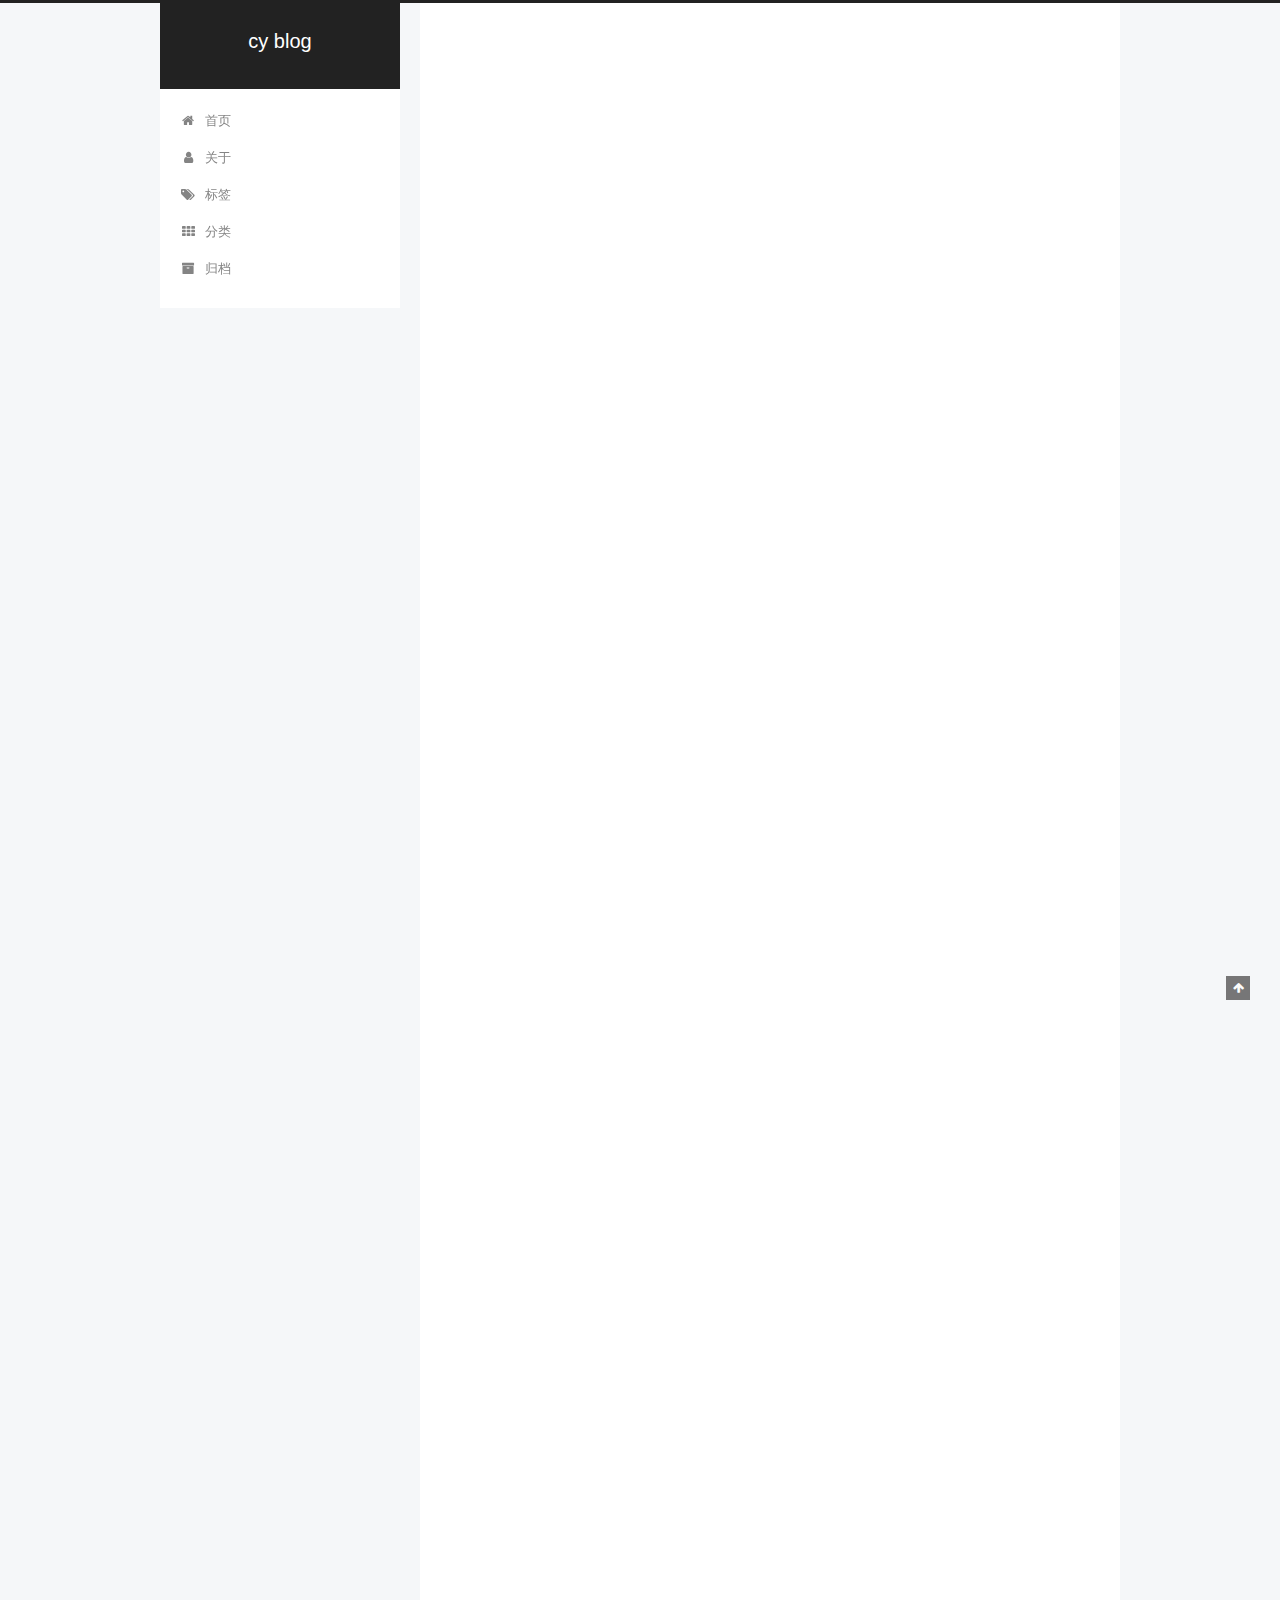
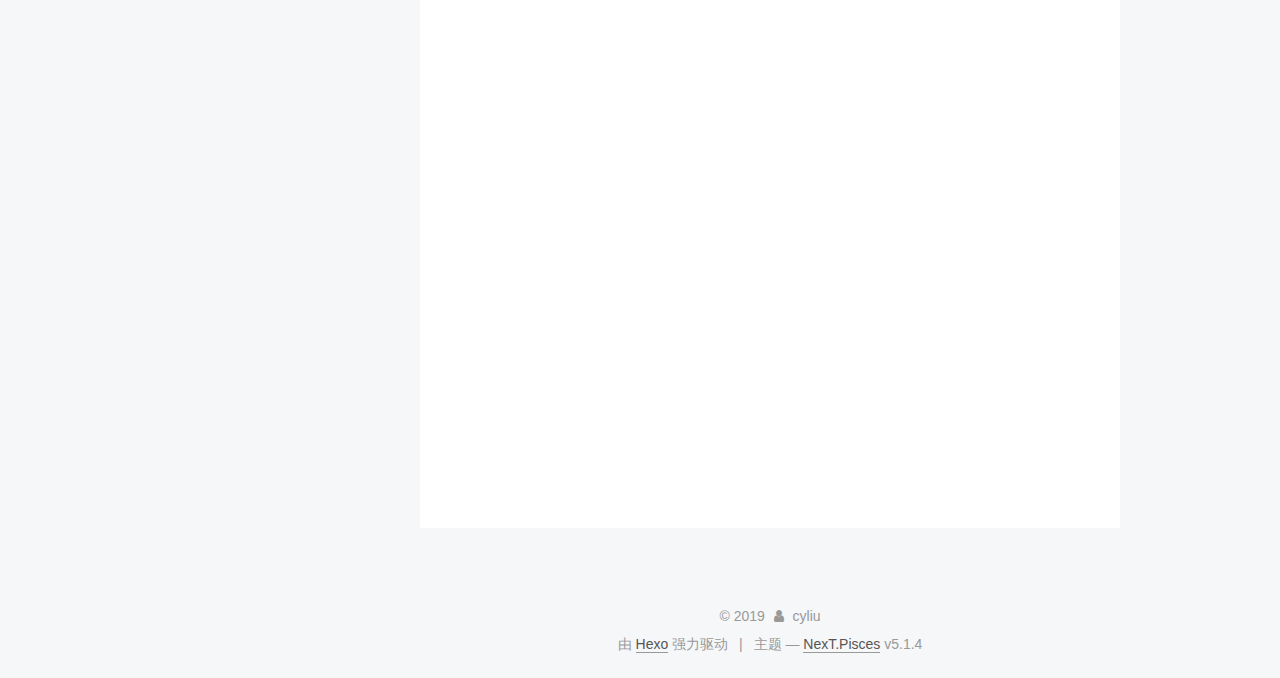
<file: index.html>
<!DOCTYPE html>



  


<html class="theme-next pisces use-motion" lang="zh-Hans">
<head><meta name="generator" content="Hexo 3.9.0">
  <meta charset="UTF-8">
<meta http-equiv="X-UA-Compatible" content="IE=edge">
<meta name="viewport" content="width=device-width, initial-scale=1, maximum-scale=1">
<meta name="theme-color" content="#222">









<meta http-equiv="Cache-Control" content="no-transform">
<meta http-equiv="Cache-Control" content="no-siteapp">
















  
  
  <link href="/lib/fancybox/source/jquery.fancybox.css?v=2.1.5" rel="stylesheet" type="text/css">







<link href="/lib/font-awesome/css/font-awesome.min.css?v=4.6.2" rel="stylesheet" type="text/css">

<link href="/css/main.css?v=5.1.4" rel="stylesheet" type="text/css">


  <link rel="apple-touch-icon" sizes="180x180" href="/images/apple-touch-icon-next.png?v=5.1.4">


  <link rel="icon" type="image/png" sizes="32x32" href="/images/favicon-32x32-next.png?v=5.1.4">


  <link rel="icon" type="image/png" sizes="16x16" href="/images/favicon-16x16-next.png?v=5.1.4">


  <link rel="mask-icon" href="/images/logo.svg?v=5.1.4" color="#222">





  <meta name="keywords" content="Hexo, NexT">










<meta property="og:type" content="website">
<meta property="og:title" content="cy blog">
<meta property="og:url" content="http://yoursite.com/index.html">
<meta property="og:site_name" content="cy blog">
<meta property="og:locale" content="zh-Hans">
<meta name="twitter:card" content="summary">
<meta name="twitter:title" content="cy blog">



<script type="text/javascript" id="hexo.configurations">
  var NexT = window.NexT || {};
  var CONFIG = {
    root: '/',
    scheme: 'Pisces',
    version: '5.1.4',
    sidebar: {"position":"left","display":"post","offset":12,"b2t":false,"scrollpercent":false,"onmobile":false},
    fancybox: true,
    tabs: true,
    motion: {"enable":true,"async":false,"transition":{"post_block":"fadeIn","post_header":"slideDownIn","post_body":"slideDownIn","coll_header":"slideLeftIn","sidebar":"slideUpIn"}},
    duoshuo: {
      userId: '0',
      author: '博主'
    },
    algolia: {
      applicationID: '',
      apiKey: '',
      indexName: '',
      hits: {"per_page":10},
      labels: {"input_placeholder":"Search for Posts","hits_empty":"We didn't find any results for the search: ${query}","hits_stats":"${hits} results found in ${time} ms"}
    }
  };
</script>



  <link rel="canonical" href="http://yoursite.com/">





  <title>cy blog</title>
  








</head>

<body itemscope itemtype="http://schema.org/WebPage" lang="zh-Hans">

  
  
    
  

  <div class="container sidebar-position-left 
  page-home">
    <div class="headband"></div>

    <header id="header" class="header" itemscope itemtype="http://schema.org/WPHeader">
      <div class="header-inner"><div class="site-brand-wrapper">
  <div class="site-meta ">
    

    <div class="custom-logo-site-title">
      <a href="/" class="brand" rel="start">
        <span class="logo-line-before"><i></i></span>
        <span class="site-title">cy blog</span>
        <span class="logo-line-after"><i></i></span>
      </a>
    </div>
      
        <p class="site-subtitle"></p>
      
  </div>

  <div class="site-nav-toggle">
    <button>
      <span class="btn-bar"></span>
      <span class="btn-bar"></span>
      <span class="btn-bar"></span>
    </button>
  </div>
</div>

<nav class="site-nav">
  

  
    <ul id="menu" class="menu">
      
        
        <li class="menu-item menu-item-home">
          <a href="/" rel="section">
            
              <i class="menu-item-icon fa fa-fw fa-home"></i> <br>
            
            首页
          </a>
        </li>
      
        
        <li class="menu-item menu-item-about">
          <a href="/about/" rel="section">
            
              <i class="menu-item-icon fa fa-fw fa-user"></i> <br>
            
            关于
          </a>
        </li>
      
        
        <li class="menu-item menu-item-tags">
          <a href="/tags/" rel="section">
            
              <i class="menu-item-icon fa fa-fw fa-tags"></i> <br>
            
            标签
          </a>
        </li>
      
        
        <li class="menu-item menu-item-categories">
          <a href="/categories/" rel="section">
            
              <i class="menu-item-icon fa fa-fw fa-th"></i> <br>
            
            分类
          </a>
        </li>
      
        
        <li class="menu-item menu-item-archives">
          <a href="/archives/" rel="section">
            
              <i class="menu-item-icon fa fa-fw fa-archive"></i> <br>
            
            归档
          </a>
        </li>
      

      
    </ul>
  

  
</nav>



 </div>
    </header>

    <main id="main" class="main">
      <div class="main-inner">
        <div class="content-wrap">
          <div id="content" class="content">
            
  <section id="posts" class="posts-expand">
    
      

  

  
  
  

  <article class="post post-type-normal" itemscope itemtype="http://schema.org/Article">
  
  
  
  <div class="post-block">
    <link itemprop="mainEntityOfPage" href="http://yoursite.com/2019/08/07/jupyterhub/">

    <span hidden itemprop="author" itemscope itemtype="http://schema.org/Person">
      <meta itemprop="name" content="cyliu">
      <meta itemprop="description" content>
      <meta itemprop="image" content="/images/avatar.gif">
    </span>

    <span hidden itemprop="publisher" itemscope itemtype="http://schema.org/Organization">
      <meta itemprop="name" content="cy blog">
    </span>

    
      <header class="post-header">

        
        
          <h1 class="post-title" itemprop="name headline">
                
                <a class="post-title-link" href="/2019/08/07/jupyterhub/" itemprop="url">jupyterhub</a></h1>
        

        <div class="post-meta">
          <span class="post-time">
            
              <span class="post-meta-item-icon">
                <i class="fa fa-calendar-o"></i>
              </span>
              
                <span class="post-meta-item-text">发表于</span>
              
              <time title="创建于" itemprop="dateCreated datePublished" datetime="2019-08-07T17:29:10+08:00">
                2019-08-07
              </time>
            

            

            
          </span>

          
            <span class="post-category">
            
              <span class="post-meta-divider">|</span>
            
              <span class="post-meta-item-icon">
                <i class="fa fa-folder-o"></i>
              </span>
              
                <span class="post-meta-item-text">分类于</span>
              
              
                <span itemprop="about" itemscope itemtype="http://schema.org/Thing">
                  <a href="/categories/jupyterhub/" itemprop="url" rel="index">
                    <span itemprop="name">jupyterhub</span>
                  </a>
                </span>

                
                
              
            </span>
          

          
            
          

          
          

          

          

          

        </div>
      </header>
    

    
    
    
    <div class="post-body" itemprop="articleBody">

      
      

      
        
          
            <h2 id="单人多notebook-server"><a href="#单人多notebook-server" class="headerlink" title="单人多notebook server"></a>单人多notebook server</h2><p>从1.0 jupyterhub支持单人多notebook server并且在ui界面能够体现，但是使用dockerspawner默认启动镜像为jupyterhub-{username}，所以在同<br>时启动多个镜像会出现重名冲突问题，文档未做说明，通过git上查阅相关issue和源码</p>
<p><img src="/images/git.png" alt="alt"></p>
<p>需要增加如下配置</p>
<figure class="highlight plain"><table><tr><td class="gutter"><pre><span class="line">1</span><br><span class="line">2</span><br></pre></td><td class="code"><pre><span class="line">c.JupyterHub.allow_named_servers=True</span><br><span class="line">c.dockerSpawner.name_template = &apos;&#123;prefix&#125;-&#123;username&#125;-&#123;servername&#125;&apos;</span><br></pre></td></tr></table></figure>

<h2 id="kubespawner的使用"><a href="#kubespawner的使用" class="headerlink" title="kubespawner的使用"></a>kubespawner的使用</h2><ol>
<li><p>测试其中的options_form功能，由于使用helm安装的原因，镜像中的参数是由configMap传入，无法自己修改后打包镜像<br>测试1： 直接修改内部的jupyterhub_config.py 文件，然后重启镜像，查看是否有效<br>结论：无法通过移动文件，移动完重启后，pod会重新按照image启动，无用，必须修改imgae</p>
</li>
<li><p>测试修改image，使用hub作为基础镜像，增加命令copy 本地jupyter_config.py 文件到 镜像的/srv/jupyterconfig.py , 每次修改后，从新打<br>包上传到私有库，然后删除正在运行的hub容器，由于deployment的机制，hub会被重启，重启自动使用新镜像</p>
</li>
</ol>

          
        
      
    </div>
    
    
    

    

    

    

    <footer class="post-footer">
      

      

      

      
      
        <div class="post-eof"></div>
      
    </footer>
  </div>
  
  
  
  </article>


    
      

  

  
  
  

  <article class="post post-type-normal" itemscope itemtype="http://schema.org/Article">
  
  
  
  <div class="post-block">
    <link itemprop="mainEntityOfPage" href="http://yoursite.com/2019/08/07/hello-world/">

    <span hidden itemprop="author" itemscope itemtype="http://schema.org/Person">
      <meta itemprop="name" content="cyliu">
      <meta itemprop="description" content>
      <meta itemprop="image" content="/images/avatar.gif">
    </span>

    <span hidden itemprop="publisher" itemscope itemtype="http://schema.org/Organization">
      <meta itemprop="name" content="cy blog">
    </span>

    
      <header class="post-header">

        
        
          <h1 class="post-title" itemprop="name headline">
                
                <a class="post-title-link" href="/2019/08/07/hello-world/" itemprop="url">Hello World</a></h1>
        

        <div class="post-meta">
          <span class="post-time">
            
              <span class="post-meta-item-icon">
                <i class="fa fa-calendar-o"></i>
              </span>
              
                <span class="post-meta-item-text">发表于</span>
              
              <time title="创建于" itemprop="dateCreated datePublished" datetime="2019-08-07T10:40:40+08:00">
                2019-08-07
              </time>
            

            

            
          </span>

          

          
            
          

          
          

          

          

          

        </div>
      </header>
    

    
    
    
    <div class="post-body" itemprop="articleBody">

      
      

      
        
          
            <p>Welcome to <a href="https://hexo.io/" target="_blank" rel="noopener">Hexo</a>! This is your very first post. Check <a href="https://hexo.io/docs/" target="_blank" rel="noopener">documentation</a> for more info. If you get any problems when using Hexo, you can find the answer in <a href="https://hexo.io/docs/troubleshooting.html" target="_blank" rel="noopener">troubleshooting</a> or you can ask me on <a href="https://github.com/hexojs/hexo/issues" target="_blank" rel="noopener">GitHub</a>.</p>
<h2 id="Quick-Start"><a href="#Quick-Start" class="headerlink" title="Quick Start"></a>Quick Start</h2><h3 id="Create-a-new-post"><a href="#Create-a-new-post" class="headerlink" title="Create a new post"></a>Create a new post</h3><figure class="highlight bash"><table><tr><td class="gutter"><pre><span class="line">1</span><br></pre></td><td class="code"><pre><span class="line">$ hexo new <span class="string">"My New Post"</span></span><br></pre></td></tr></table></figure>

<p>More info: <a href="https://hexo.io/docs/writing.html" target="_blank" rel="noopener">Writing</a></p>
<h3 id="Run-server"><a href="#Run-server" class="headerlink" title="Run server"></a>Run server</h3><figure class="highlight bash"><table><tr><td class="gutter"><pre><span class="line">1</span><br></pre></td><td class="code"><pre><span class="line">$ hexo server</span><br></pre></td></tr></table></figure>

<p>More info: <a href="https://hexo.io/docs/server.html" target="_blank" rel="noopener">Server</a></p>
<h3 id="Generate-static-files"><a href="#Generate-static-files" class="headerlink" title="Generate static files"></a>Generate static files</h3><figure class="highlight bash"><table><tr><td class="gutter"><pre><span class="line">1</span><br></pre></td><td class="code"><pre><span class="line">$ hexo generate</span><br></pre></td></tr></table></figure>

<p>More info: <a href="https://hexo.io/docs/generating.html" target="_blank" rel="noopener">Generating</a></p>
<h3 id="Deploy-to-remote-sites"><a href="#Deploy-to-remote-sites" class="headerlink" title="Deploy to remote sites"></a>Deploy to remote sites</h3><figure class="highlight bash"><table><tr><td class="gutter"><pre><span class="line">1</span><br></pre></td><td class="code"><pre><span class="line">$ hexo deploy</span><br></pre></td></tr></table></figure>

<p>More info: <a href="https://hexo.io/docs/deployment.html" target="_blank" rel="noopener">Deployment</a></p>

          
        
      
    </div>
    
    
    

    

    

    

    <footer class="post-footer">
      

      

      

      
      
        <div class="post-eof"></div>
      
    </footer>
  </div>
  
  
  
  </article>


    
  </section>

  


          </div>
          


          

        </div>
        
          
  
  <div class="sidebar-toggle">
    <div class="sidebar-toggle-line-wrap">
      <span class="sidebar-toggle-line sidebar-toggle-line-first"></span>
      <span class="sidebar-toggle-line sidebar-toggle-line-middle"></span>
      <span class="sidebar-toggle-line sidebar-toggle-line-last"></span>
    </div>
  </div>

  <aside id="sidebar" class="sidebar">
    
    <div class="sidebar-inner">

      

      

      <section class="site-overview-wrap sidebar-panel sidebar-panel-active">
        <div class="site-overview">
          <div class="site-author motion-element" itemprop="author" itemscope itemtype="http://schema.org/Person">
            
              <p class="site-author-name" itemprop="name">cyliu</p>
              <p class="site-description motion-element" itemprop="description"></p>
          </div>

          <nav class="site-state motion-element">

            
              <div class="site-state-item site-state-posts">
              
                <a href="/archives/">
              
                  <span class="site-state-item-count">2</span>
                  <span class="site-state-item-name">日志</span>
                </a>
              </div>
            

            
              
              
              <div class="site-state-item site-state-categories">
                
                  <span class="site-state-item-count">1</span>
                  <span class="site-state-item-name">分类</span>
                
              </div>
            

            
              
              
              <div class="site-state-item site-state-tags">
                <a href="/tags/index.html">
                  <span class="site-state-item-count">1</span>
                  <span class="site-state-item-name">标签</span>
                </a>
              </div>
            

          </nav>

          

          

          
          

          
          

          

        </div>
      </section>

      

      

    </div>
  </aside>


        
      </div>
    </main>

    <footer id="footer" class="footer">
      <div class="footer-inner">
        <div class="copyright">&copy; <span itemprop="copyrightYear">2019</span>
  <span class="with-love">
    <i class="fa fa-user"></i>
  </span>
  <span class="author" itemprop="copyrightHolder">cyliu</span>

  
</div>


  <div class="powered-by">由 <a class="theme-link" target="_blank" href="https://hexo.io">Hexo</a> 强力驱动</div>



  <span class="post-meta-divider">|</span>



  <div class="theme-info">主题 &mdash; <a class="theme-link" target="_blank" href="https://github.com/iissnan/hexo-theme-next">NexT.Pisces</a> v5.1.4</div>




        







        
      </div>
    </footer>

    
      <div class="back-to-top">
        <i class="fa fa-arrow-up"></i>
        
      </div>
    

    

  </div>

  

<script type="text/javascript">
  if (Object.prototype.toString.call(window.Promise) !== '[object Function]') {
    window.Promise = null;
  }
</script>









  












  
  
    <script type="text/javascript" src="/lib/jquery/index.js?v=2.1.3"></script>
  

  
  
    <script type="text/javascript" src="/lib/fastclick/lib/fastclick.min.js?v=1.0.6"></script>
  

  
  
    <script type="text/javascript" src="/lib/jquery_lazyload/jquery.lazyload.js?v=1.9.7"></script>
  

  
  
    <script type="text/javascript" src="/lib/velocity/velocity.min.js?v=1.2.1"></script>
  

  
  
    <script type="text/javascript" src="/lib/velocity/velocity.ui.min.js?v=1.2.1"></script>
  

  
  
    <script type="text/javascript" src="/lib/fancybox/source/jquery.fancybox.pack.js?v=2.1.5"></script>
  


  


  <script type="text/javascript" src="/js/src/utils.js?v=5.1.4"></script>

  <script type="text/javascript" src="/js/src/motion.js?v=5.1.4"></script>



  
  


  <script type="text/javascript" src="/js/src/affix.js?v=5.1.4"></script>

  <script type="text/javascript" src="/js/src/schemes/pisces.js?v=5.1.4"></script>



  

  


  <script type="text/javascript" src="/js/src/bootstrap.js?v=5.1.4"></script>



  


  




	





  





  












  





  

  

  

  
  

  

  

  

</body>
</html>
</file>
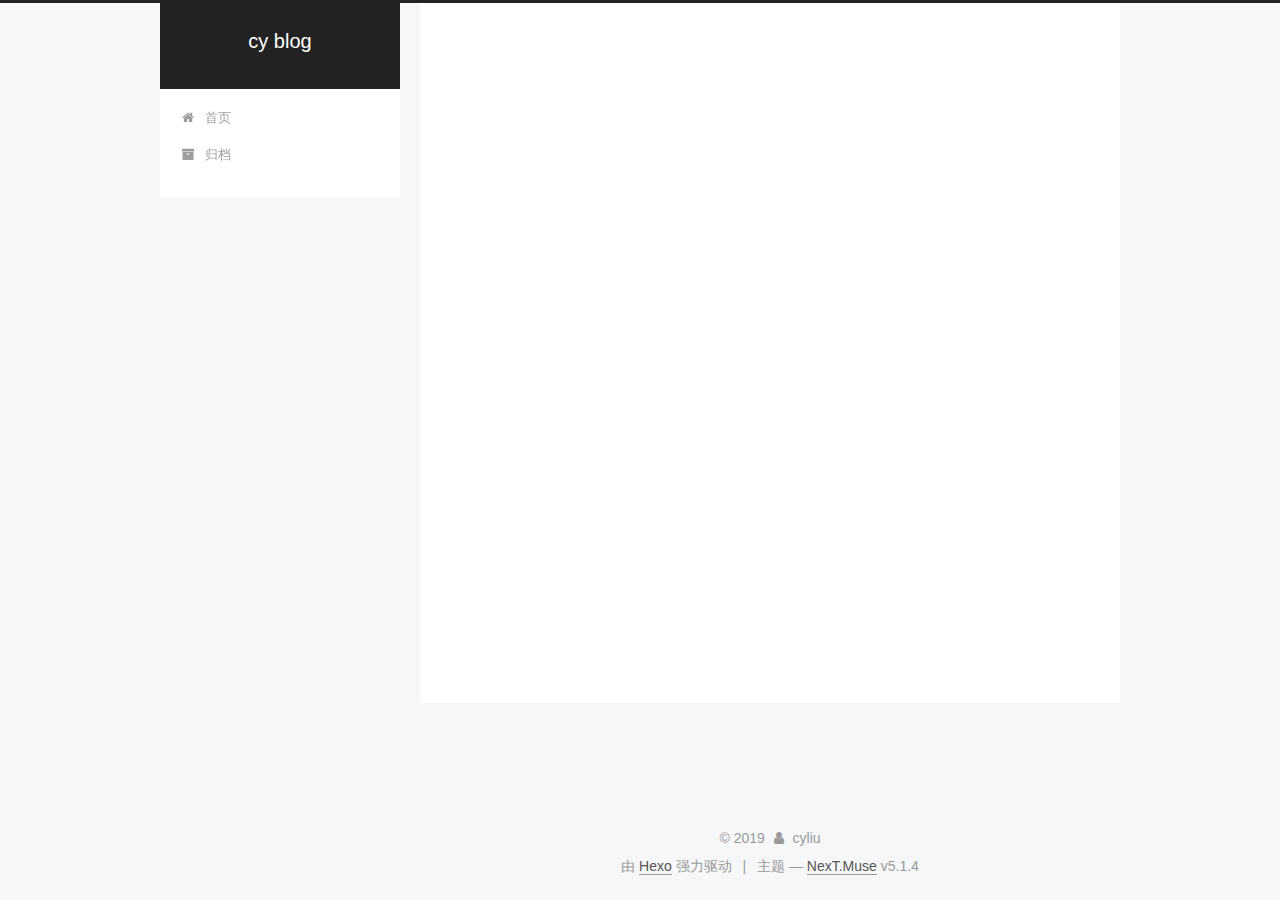
<file: about/index.html>
<!DOCTYPE html>



  


<html class="theme-next muse use-motion" lang="zh-Hans">
<head><meta name="generator" content="Hexo 3.9.0">
  <meta charset="UTF-8">
<meta http-equiv="X-UA-Compatible" content="IE=edge">
<meta name="viewport" content="width=device-width, initial-scale=1, maximum-scale=1">
<meta name="theme-color" content="#222">









<meta http-equiv="Cache-Control" content="no-transform">
<meta http-equiv="Cache-Control" content="no-siteapp">
















  
  
  <link href="/lib/fancybox/source/jquery.fancybox.css?v=2.1.5" rel="stylesheet" type="text/css">







<link href="/lib/font-awesome/css/font-awesome.min.css?v=4.6.2" rel="stylesheet" type="text/css">

<link href="/css/main.css?v=5.1.4" rel="stylesheet" type="text/css">


  <link rel="apple-touch-icon" sizes="180x180" href="/images/apple-touch-icon-next.png?v=5.1.4">


  <link rel="icon" type="image/png" sizes="32x32" href="/images/favicon-32x32-next.png?v=5.1.4">


  <link rel="icon" type="image/png" sizes="16x16" href="/images/favicon-16x16-next.png?v=5.1.4">


  <link rel="mask-icon" href="/images/logo.svg?v=5.1.4" color="#222">





  <meta name="keywords" content="Hexo, NexT">










<meta property="og:type" content="website">
<meta property="og:title" content="about">
<meta property="og:url" content="http://yoursite.com/about/index.html">
<meta property="og:site_name" content="cy blog">
<meta property="og:locale" content="zh-Hans">
<meta property="og:updated_time" content="2019-08-07T08:01:24.915Z">
<meta name="twitter:card" content="summary">
<meta name="twitter:title" content="about">



<script type="text/javascript" id="hexo.configurations">
  var NexT = window.NexT || {};
  var CONFIG = {
    root: '/',
    scheme: 'Muse',
    version: '5.1.4',
    sidebar: {"position":"left","display":"post","offset":12,"b2t":false,"scrollpercent":false,"onmobile":false},
    fancybox: true,
    tabs: true,
    motion: {"enable":true,"async":false,"transition":{"post_block":"fadeIn","post_header":"slideDownIn","post_body":"slideDownIn","coll_header":"slideLeftIn","sidebar":"slideUpIn"}},
    duoshuo: {
      userId: '0',
      author: '博主'
    },
    algolia: {
      applicationID: '',
      apiKey: '',
      indexName: '',
      hits: {"per_page":10},
      labels: {"input_placeholder":"Search for Posts","hits_empty":"We didn't find any results for the search: ${query}","hits_stats":"${hits} results found in ${time} ms"}
    }
  };
</script>



  <link rel="canonical" href="http://yoursite.com/about/">





  <title>about | cy blog</title>
  








</head>

<body itemscope itemtype="http://schema.org/WebPage" lang="zh-Hans">

  
  
    
  

  <div class="container sidebar-position-left page-post-detail">
    <div class="headband"></div>

    <header id="header" class="header" itemscope itemtype="http://schema.org/WPHeader">
      <div class="header-inner"><div class="site-brand-wrapper">
  <div class="site-meta ">
    

    <div class="custom-logo-site-title">
      <a href="/" class="brand" rel="start">
        <span class="logo-line-before"><i></i></span>
        <span class="site-title">cy blog</span>
        <span class="logo-line-after"><i></i></span>
      </a>
    </div>
      
        <p class="site-subtitle"></p>
      
  </div>

  <div class="site-nav-toggle">
    <button>
      <span class="btn-bar"></span>
      <span class="btn-bar"></span>
      <span class="btn-bar"></span>
    </button>
  </div>
</div>

<nav class="site-nav">
  

  
    <ul id="menu" class="menu">
      
        
        <li class="menu-item menu-item-home">
          <a href="/" rel="section">
            
              <i class="menu-item-icon fa fa-fw fa-home"></i> <br>
            
            首页
          </a>
        </li>
      
        
        <li class="menu-item menu-item-archives">
          <a href="/archives/" rel="section">
            
              <i class="menu-item-icon fa fa-fw fa-archive"></i> <br>
            
            归档
          </a>
        </li>
      

      
    </ul>
  

  
</nav>



 </div>
    </header>

    <main id="main" class="main">
      <div class="main-inner">
        <div class="content-wrap">
          <div id="content" class="content">
            

  <div id="posts" class="posts-expand">
    
    
    
    <div class="post-block page">
      <header class="post-header">

	<h1 class="post-title" itemprop="name headline">about</h1>



</header>

      
      
      
      <div class="post-body">
        
        
          
        
      </div>
      
      
      
    </div>
    
    
    
  </div>


          </div>
          


          

  



        </div>
        
          
  
  <div class="sidebar-toggle">
    <div class="sidebar-toggle-line-wrap">
      <span class="sidebar-toggle-line sidebar-toggle-line-first"></span>
      <span class="sidebar-toggle-line sidebar-toggle-line-middle"></span>
      <span class="sidebar-toggle-line sidebar-toggle-line-last"></span>
    </div>
  </div>

  <aside id="sidebar" class="sidebar">
    
    <div class="sidebar-inner">

      

      

      <section class="site-overview-wrap sidebar-panel sidebar-panel-active">
        <div class="site-overview">
          <div class="site-author motion-element" itemprop="author" itemscope itemtype="http://schema.org/Person">
            
              <p class="site-author-name" itemprop="name">cyliu</p>
              <p class="site-description motion-element" itemprop="description"></p>
          </div>

          <nav class="site-state motion-element">

            
              <div class="site-state-item site-state-posts">
              
                <a href="/archives/">
              
                  <span class="site-state-item-count">1</span>
                  <span class="site-state-item-name">日志</span>
                </a>
              </div>
            

            

            

          </nav>

          

          

          
          

          
          

          

        </div>
      </section>

      

      

    </div>
  </aside>


        
      </div>
    </main>

    <footer id="footer" class="footer">
      <div class="footer-inner">
        <div class="copyright">&copy; <span itemprop="copyrightYear">2019</span>
  <span class="with-love">
    <i class="fa fa-user"></i>
  </span>
  <span class="author" itemprop="copyrightHolder">cyliu</span>

  
</div>


  <div class="powered-by">由 <a class="theme-link" target="_blank" href="https://hexo.io">Hexo</a> 强力驱动</div>



  <span class="post-meta-divider">|</span>



  <div class="theme-info">主题 &mdash; <a class="theme-link" target="_blank" href="https://github.com/iissnan/hexo-theme-next">NexT.Muse</a> v5.1.4</div>




        







        
      </div>
    </footer>

    
      <div class="back-to-top">
        <i class="fa fa-arrow-up"></i>
        
      </div>
    

    

  </div>

  

<script type="text/javascript">
  if (Object.prototype.toString.call(window.Promise) !== '[object Function]') {
    window.Promise = null;
  }
</script>









  












  
  
    <script type="text/javascript" src="/lib/jquery/index.js?v=2.1.3"></script>
  

  
  
    <script type="text/javascript" src="/lib/fastclick/lib/fastclick.min.js?v=1.0.6"></script>
  

  
  
    <script type="text/javascript" src="/lib/jquery_lazyload/jquery.lazyload.js?v=1.9.7"></script>
  

  
  
    <script type="text/javascript" src="/lib/velocity/velocity.min.js?v=1.2.1"></script>
  

  
  
    <script type="text/javascript" src="/lib/velocity/velocity.ui.min.js?v=1.2.1"></script>
  

  
  
    <script type="text/javascript" src="/lib/fancybox/source/jquery.fancybox.pack.js?v=2.1.5"></script>
  


  


  <script type="text/javascript" src="/js/src/utils.js?v=5.1.4"></script>

  <script type="text/javascript" src="/js/src/motion.js?v=5.1.4"></script>



  
  

  
  <script type="text/javascript" src="/js/src/scrollspy.js?v=5.1.4"></script>
<script type="text/javascript" src="/js/src/post-details.js?v=5.1.4"></script>



  


  <script type="text/javascript" src="/js/src/bootstrap.js?v=5.1.4"></script>



  


  




	





  





  












  





  

  

  

  
  

  

  

  

</body>
</html>
</file>
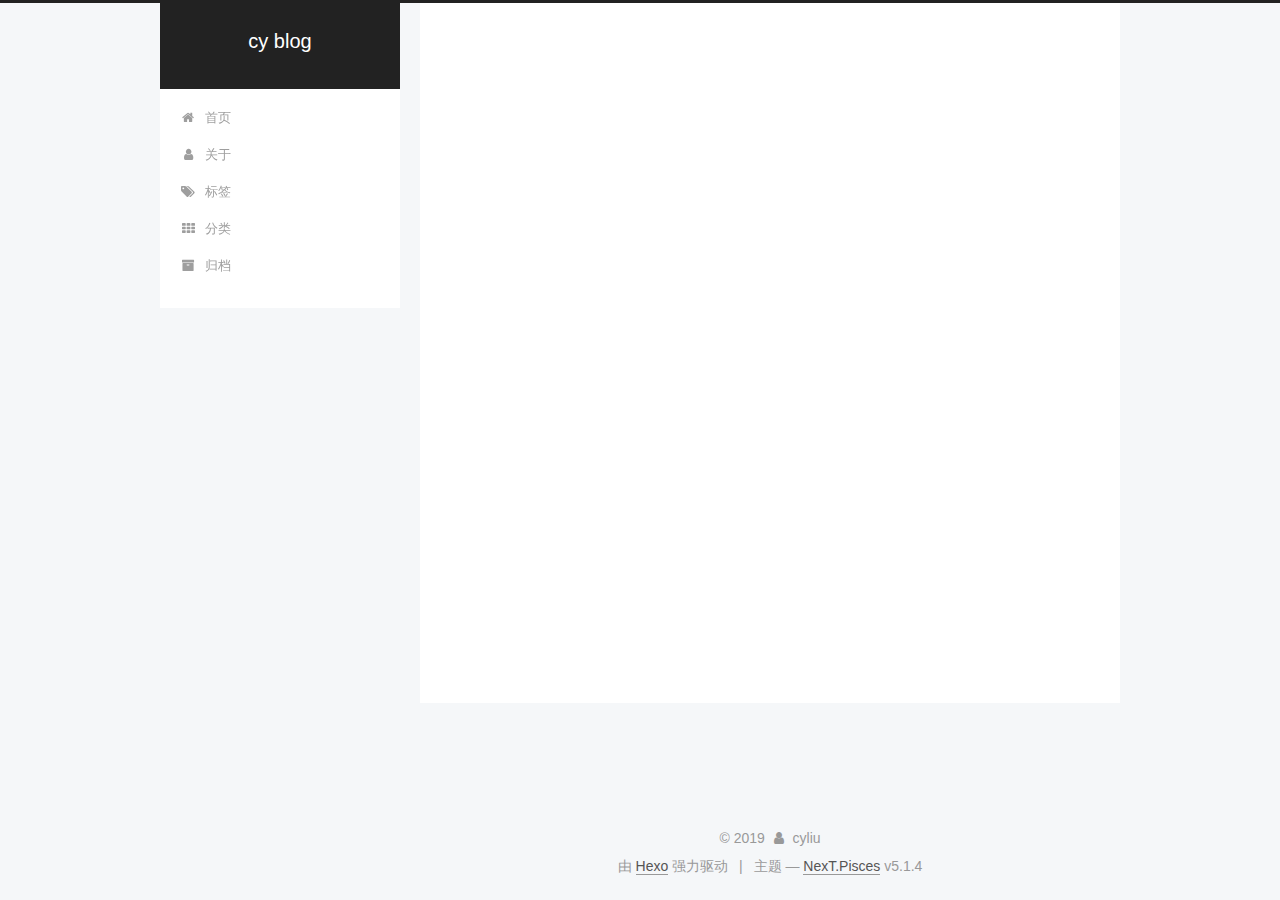
<file: archives/index.html>
<!DOCTYPE html>



  


<html class="theme-next pisces use-motion" lang="zh-Hans">
<head><meta name="generator" content="Hexo 3.9.0">
  <meta charset="UTF-8">
<meta http-equiv="X-UA-Compatible" content="IE=edge">
<meta name="viewport" content="width=device-width, initial-scale=1, maximum-scale=1">
<meta name="theme-color" content="#222">









<meta http-equiv="Cache-Control" content="no-transform">
<meta http-equiv="Cache-Control" content="no-siteapp">
















  
  
  <link href="/lib/fancybox/source/jquery.fancybox.css?v=2.1.5" rel="stylesheet" type="text/css">







<link href="/lib/font-awesome/css/font-awesome.min.css?v=4.6.2" rel="stylesheet" type="text/css">

<link href="/css/main.css?v=5.1.4" rel="stylesheet" type="text/css">


  <link rel="apple-touch-icon" sizes="180x180" href="/images/apple-touch-icon-next.png?v=5.1.4">


  <link rel="icon" type="image/png" sizes="32x32" href="/images/favicon-32x32-next.png?v=5.1.4">


  <link rel="icon" type="image/png" sizes="16x16" href="/images/favicon-16x16-next.png?v=5.1.4">


  <link rel="mask-icon" href="/images/logo.svg?v=5.1.4" color="#222">





  <meta name="keywords" content="Hexo, NexT">










<meta property="og:type" content="website">
<meta property="og:title" content="cy blog">
<meta property="og:url" content="http://yoursite.com/archives/index.html">
<meta property="og:site_name" content="cy blog">
<meta property="og:locale" content="zh-Hans">
<meta name="twitter:card" content="summary">
<meta name="twitter:title" content="cy blog">



<script type="text/javascript" id="hexo.configurations">
  var NexT = window.NexT || {};
  var CONFIG = {
    root: '/',
    scheme: 'Pisces',
    version: '5.1.4',
    sidebar: {"position":"left","display":"post","offset":12,"b2t":false,"scrollpercent":false,"onmobile":false},
    fancybox: true,
    tabs: true,
    motion: {"enable":true,"async":false,"transition":{"post_block":"fadeIn","post_header":"slideDownIn","post_body":"slideDownIn","coll_header":"slideLeftIn","sidebar":"slideUpIn"}},
    duoshuo: {
      userId: '0',
      author: '博主'
    },
    algolia: {
      applicationID: '',
      apiKey: '',
      indexName: '',
      hits: {"per_page":10},
      labels: {"input_placeholder":"Search for Posts","hits_empty":"We didn't find any results for the search: ${query}","hits_stats":"${hits} results found in ${time} ms"}
    }
  };
</script>



  <link rel="canonical" href="http://yoursite.com/archives/">





  <title>归档 | cy blog</title>
  








</head>

<body itemscope itemtype="http://schema.org/WebPage" lang="zh-Hans">

  
  
    
  

  <div class="container sidebar-position-left page-archive">
    <div class="headband"></div>

    <header id="header" class="header" itemscope itemtype="http://schema.org/WPHeader">
      <div class="header-inner"><div class="site-brand-wrapper">
  <div class="site-meta ">
    

    <div class="custom-logo-site-title">
      <a href="/" class="brand" rel="start">
        <span class="logo-line-before"><i></i></span>
        <span class="site-title">cy blog</span>
        <span class="logo-line-after"><i></i></span>
      </a>
    </div>
      
        <p class="site-subtitle"></p>
      
  </div>

  <div class="site-nav-toggle">
    <button>
      <span class="btn-bar"></span>
      <span class="btn-bar"></span>
      <span class="btn-bar"></span>
    </button>
  </div>
</div>

<nav class="site-nav">
  

  
    <ul id="menu" class="menu">
      
        
        <li class="menu-item menu-item-home">
          <a href="/" rel="section">
            
              <i class="menu-item-icon fa fa-fw fa-home"></i> <br>
            
            首页
          </a>
        </li>
      
        
        <li class="menu-item menu-item-about">
          <a href="/about/" rel="section">
            
              <i class="menu-item-icon fa fa-fw fa-user"></i> <br>
            
            关于
          </a>
        </li>
      
        
        <li class="menu-item menu-item-tags">
          <a href="/tags/" rel="section">
            
              <i class="menu-item-icon fa fa-fw fa-tags"></i> <br>
            
            标签
          </a>
        </li>
      
        
        <li class="menu-item menu-item-categories">
          <a href="/categories/" rel="section">
            
              <i class="menu-item-icon fa fa-fw fa-th"></i> <br>
            
            分类
          </a>
        </li>
      
        
        <li class="menu-item menu-item-archives">
          <a href="/archives/" rel="section">
            
              <i class="menu-item-icon fa fa-fw fa-archive"></i> <br>
            
            归档
          </a>
        </li>
      

      
    </ul>
  

  
</nav>



 </div>
    </header>

    <main id="main" class="main">
      <div class="main-inner">
        <div class="content-wrap">
          <div id="content" class="content">
            

  
  
  
  <div class="post-block archive">
    <div id="posts" class="posts-collapse">
      <span class="archive-move-on"></span>

      <span class="archive-page-counter">
        
        
        
          
        
        嗯..! 目前共计 2 篇日志。 继续努力。
      </span>

      

        
        
        

        
          
          <div class="collection-title">
            <h1 class="archive-year" id="archive-year-2019">2019</h1>
          </div>
        
        

        

  <article class="post post-type-normal" itemscope itemtype="http://schema.org/Article">
    <header class="post-header">

      <h2 class="post-title">
        
            <a class="post-title-link" href="/2019/08/07/jupyterhub/" itemprop="url">
              
                <span itemprop="name">jupyterhub</span>
              
            </a>
        
      </h2>

      <div class="post-meta">
        <time class="post-time" itemprop="dateCreated" datetime="2019-08-07T17:29:10+08:00" content="2019-08-07">
          08-07
        </time>
      </div>

    </header>
  </article>



      

        
        
        

        
        

        

  <article class="post post-type-normal" itemscope itemtype="http://schema.org/Article">
    <header class="post-header">

      <h2 class="post-title">
        
            <a class="post-title-link" href="/2019/08/07/hello-world/" itemprop="url">
              
                <span itemprop="name">Hello World</span>
              
            </a>
        
      </h2>

      <div class="post-meta">
        <time class="post-time" itemprop="dateCreated" datetime="2019-08-07T10:40:40+08:00" content="2019-08-07">
          08-07
        </time>
      </div>

    </header>
  </article>



      

    </div>
  </div>
  
  
  

  



          </div>
          


          

        </div>
        
          
  
  <div class="sidebar-toggle">
    <div class="sidebar-toggle-line-wrap">
      <span class="sidebar-toggle-line sidebar-toggle-line-first"></span>
      <span class="sidebar-toggle-line sidebar-toggle-line-middle"></span>
      <span class="sidebar-toggle-line sidebar-toggle-line-last"></span>
    </div>
  </div>

  <aside id="sidebar" class="sidebar">
    
    <div class="sidebar-inner">

      

      

      <section class="site-overview-wrap sidebar-panel sidebar-panel-active">
        <div class="site-overview">
          <div class="site-author motion-element" itemprop="author" itemscope itemtype="http://schema.org/Person">
            
              <p class="site-author-name" itemprop="name">cyliu</p>
              <p class="site-description motion-element" itemprop="description"></p>
          </div>

          <nav class="site-state motion-element">

            
              <div class="site-state-item site-state-posts">
              
                <a href="/archives/">
              
                  <span class="site-state-item-count">2</span>
                  <span class="site-state-item-name">日志</span>
                </a>
              </div>
            

            
              
              
              <div class="site-state-item site-state-categories">
                
                  <span class="site-state-item-count">1</span>
                  <span class="site-state-item-name">分类</span>
                
              </div>
            

            
              
              
              <div class="site-state-item site-state-tags">
                <a href="/tags/index.html">
                  <span class="site-state-item-count">1</span>
                  <span class="site-state-item-name">标签</span>
                </a>
              </div>
            

          </nav>

          

          

          
          

          
          

          

        </div>
      </section>

      

      

    </div>
  </aside>


        
      </div>
    </main>

    <footer id="footer" class="footer">
      <div class="footer-inner">
        <div class="copyright">&copy; <span itemprop="copyrightYear">2019</span>
  <span class="with-love">
    <i class="fa fa-user"></i>
  </span>
  <span class="author" itemprop="copyrightHolder">cyliu</span>

  
</div>


  <div class="powered-by">由 <a class="theme-link" target="_blank" href="https://hexo.io">Hexo</a> 强力驱动</div>



  <span class="post-meta-divider">|</span>



  <div class="theme-info">主题 &mdash; <a class="theme-link" target="_blank" href="https://github.com/iissnan/hexo-theme-next">NexT.Pisces</a> v5.1.4</div>




        







        
      </div>
    </footer>

    
      <div class="back-to-top">
        <i class="fa fa-arrow-up"></i>
        
      </div>
    

    

  </div>

  

<script type="text/javascript">
  if (Object.prototype.toString.call(window.Promise) !== '[object Function]') {
    window.Promise = null;
  }
</script>









  












  
  
    <script type="text/javascript" src="/lib/jquery/index.js?v=2.1.3"></script>
  

  
  
    <script type="text/javascript" src="/lib/fastclick/lib/fastclick.min.js?v=1.0.6"></script>
  

  
  
    <script type="text/javascript" src="/lib/jquery_lazyload/jquery.lazyload.js?v=1.9.7"></script>
  

  
  
    <script type="text/javascript" src="/lib/velocity/velocity.min.js?v=1.2.1"></script>
  

  
  
    <script type="text/javascript" src="/lib/velocity/velocity.ui.min.js?v=1.2.1"></script>
  

  
  
    <script type="text/javascript" src="/lib/fancybox/source/jquery.fancybox.pack.js?v=2.1.5"></script>
  


  


  <script type="text/javascript" src="/js/src/utils.js?v=5.1.4"></script>

  <script type="text/javascript" src="/js/src/motion.js?v=5.1.4"></script>



  
  


  <script type="text/javascript" src="/js/src/affix.js?v=5.1.4"></script>

  <script type="text/javascript" src="/js/src/schemes/pisces.js?v=5.1.4"></script>



  

  


  <script type="text/javascript" src="/js/src/bootstrap.js?v=5.1.4"></script>



  


  




	





  





  












  





  

  

  

  
  

  

  

  

</body>
</html>
</file>
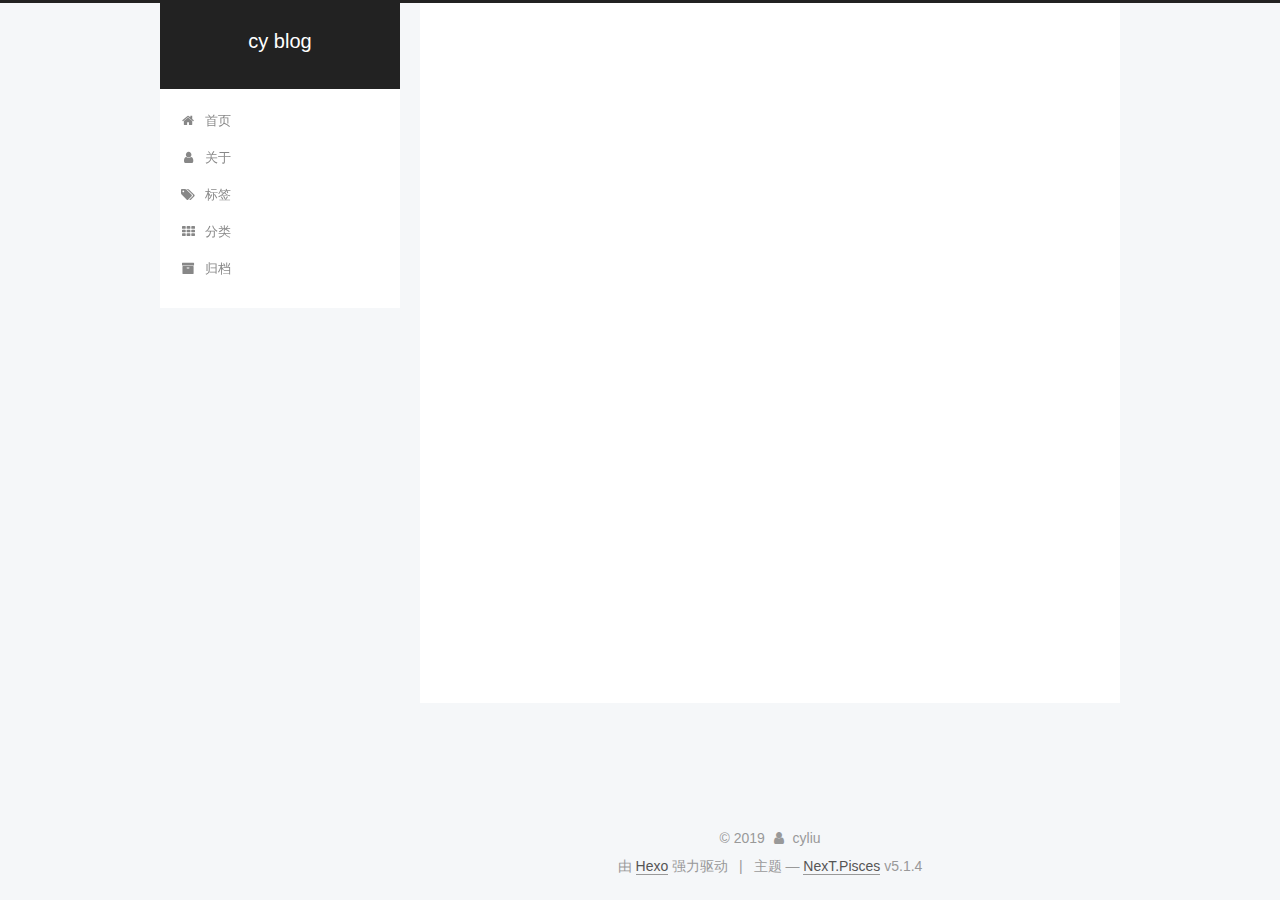
<file: categories/index.html>
<!DOCTYPE html>



  


<html class="theme-next pisces use-motion" lang="zh-Hans">
<head><meta name="generator" content="Hexo 3.9.0">
  <meta charset="UTF-8">
<meta http-equiv="X-UA-Compatible" content="IE=edge">
<meta name="viewport" content="width=device-width, initial-scale=1, maximum-scale=1">
<meta name="theme-color" content="#222">









<meta http-equiv="Cache-Control" content="no-transform">
<meta http-equiv="Cache-Control" content="no-siteapp">
















  
  
  <link href="/lib/fancybox/source/jquery.fancybox.css?v=2.1.5" rel="stylesheet" type="text/css">







<link href="/lib/font-awesome/css/font-awesome.min.css?v=4.6.2" rel="stylesheet" type="text/css">

<link href="/css/main.css?v=5.1.4" rel="stylesheet" type="text/css">


  <link rel="apple-touch-icon" sizes="180x180" href="/images/apple-touch-icon-next.png?v=5.1.4">


  <link rel="icon" type="image/png" sizes="32x32" href="/images/favicon-32x32-next.png?v=5.1.4">


  <link rel="icon" type="image/png" sizes="16x16" href="/images/favicon-16x16-next.png?v=5.1.4">


  <link rel="mask-icon" href="/images/logo.svg?v=5.1.4" color="#222">





  <meta name="keywords" content="Hexo, NexT">










<meta property="og:type" content="website">
<meta property="og:title" content="categories">
<meta property="og:url" content="http://yoursite.com/categories/index.html">
<meta property="og:site_name" content="cy blog">
<meta property="og:locale" content="zh-Hans">
<meta property="og:updated_time" content="2019-08-07T07:58:49.135Z">
<meta name="twitter:card" content="summary">
<meta name="twitter:title" content="categories">



<script type="text/javascript" id="hexo.configurations">
  var NexT = window.NexT || {};
  var CONFIG = {
    root: '/',
    scheme: 'Pisces',
    version: '5.1.4',
    sidebar: {"position":"left","display":"post","offset":12,"b2t":false,"scrollpercent":false,"onmobile":false},
    fancybox: true,
    tabs: true,
    motion: {"enable":true,"async":false,"transition":{"post_block":"fadeIn","post_header":"slideDownIn","post_body":"slideDownIn","coll_header":"slideLeftIn","sidebar":"slideUpIn"}},
    duoshuo: {
      userId: '0',
      author: '博主'
    },
    algolia: {
      applicationID: '',
      apiKey: '',
      indexName: '',
      hits: {"per_page":10},
      labels: {"input_placeholder":"Search for Posts","hits_empty":"We didn't find any results for the search: ${query}","hits_stats":"${hits} results found in ${time} ms"}
    }
  };
</script>



  <link rel="canonical" href="http://yoursite.com/categories/">





  <title>categories | cy blog</title>
  








</head>

<body itemscope itemtype="http://schema.org/WebPage" lang="zh-Hans">

  
  
    
  

  <div class="container sidebar-position-left page-post-detail">
    <div class="headband"></div>

    <header id="header" class="header" itemscope itemtype="http://schema.org/WPHeader">
      <div class="header-inner"><div class="site-brand-wrapper">
  <div class="site-meta ">
    

    <div class="custom-logo-site-title">
      <a href="/" class="brand" rel="start">
        <span class="logo-line-before"><i></i></span>
        <span class="site-title">cy blog</span>
        <span class="logo-line-after"><i></i></span>
      </a>
    </div>
      
        <p class="site-subtitle"></p>
      
  </div>

  <div class="site-nav-toggle">
    <button>
      <span class="btn-bar"></span>
      <span class="btn-bar"></span>
      <span class="btn-bar"></span>
    </button>
  </div>
</div>

<nav class="site-nav">
  

  
    <ul id="menu" class="menu">
      
        
        <li class="menu-item menu-item-home">
          <a href="/" rel="section">
            
              <i class="menu-item-icon fa fa-fw fa-home"></i> <br>
            
            首页
          </a>
        </li>
      
        
        <li class="menu-item menu-item-about">
          <a href="/about/" rel="section">
            
              <i class="menu-item-icon fa fa-fw fa-user"></i> <br>
            
            关于
          </a>
        </li>
      
        
        <li class="menu-item menu-item-tags">
          <a href="/tags/" rel="section">
            
              <i class="menu-item-icon fa fa-fw fa-tags"></i> <br>
            
            标签
          </a>
        </li>
      
        
        <li class="menu-item menu-item-categories">
          <a href="/categories/" rel="section">
            
              <i class="menu-item-icon fa fa-fw fa-th"></i> <br>
            
            分类
          </a>
        </li>
      
        
        <li class="menu-item menu-item-archives">
          <a href="/archives/" rel="section">
            
              <i class="menu-item-icon fa fa-fw fa-archive"></i> <br>
            
            归档
          </a>
        </li>
      

      
    </ul>
  

  
</nav>



 </div>
    </header>

    <main id="main" class="main">
      <div class="main-inner">
        <div class="content-wrap">
          <div id="content" class="content">
            

  <div id="posts" class="posts-expand">
    
    
    
    <div class="post-block page">
      <header class="post-header">

	<h1 class="post-title" itemprop="name headline">categories</h1>



</header>

      
      
      
      <div class="post-body">
        
        
          
        
      </div>
      
      
      
    </div>
    
    
    
  </div>


          </div>
          


          

  



        </div>
        
          
  
  <div class="sidebar-toggle">
    <div class="sidebar-toggle-line-wrap">
      <span class="sidebar-toggle-line sidebar-toggle-line-first"></span>
      <span class="sidebar-toggle-line sidebar-toggle-line-middle"></span>
      <span class="sidebar-toggle-line sidebar-toggle-line-last"></span>
    </div>
  </div>

  <aside id="sidebar" class="sidebar">
    
    <div class="sidebar-inner">

      

      

      <section class="site-overview-wrap sidebar-panel sidebar-panel-active">
        <div class="site-overview">
          <div class="site-author motion-element" itemprop="author" itemscope itemtype="http://schema.org/Person">
            
              <p class="site-author-name" itemprop="name">cyliu</p>
              <p class="site-description motion-element" itemprop="description"></p>
          </div>

          <nav class="site-state motion-element">

            
              <div class="site-state-item site-state-posts">
              
                <a href="/archives/">
              
                  <span class="site-state-item-count">2</span>
                  <span class="site-state-item-name">日志</span>
                </a>
              </div>
            

            
              
              
              <div class="site-state-item site-state-categories">
                
                  <span class="site-state-item-count">1</span>
                  <span class="site-state-item-name">分类</span>
                
              </div>
            

            
              
              
              <div class="site-state-item site-state-tags">
                <a href="/tags/index.html">
                  <span class="site-state-item-count">1</span>
                  <span class="site-state-item-name">标签</span>
                </a>
              </div>
            

          </nav>

          

          

          
          

          
          

          

        </div>
      </section>

      

      

    </div>
  </aside>


        
      </div>
    </main>

    <footer id="footer" class="footer">
      <div class="footer-inner">
        <div class="copyright">&copy; <span itemprop="copyrightYear">2019</span>
  <span class="with-love">
    <i class="fa fa-user"></i>
  </span>
  <span class="author" itemprop="copyrightHolder">cyliu</span>

  
</div>


  <div class="powered-by">由 <a class="theme-link" target="_blank" href="https://hexo.io">Hexo</a> 强力驱动</div>



  <span class="post-meta-divider">|</span>



  <div class="theme-info">主题 &mdash; <a class="theme-link" target="_blank" href="https://github.com/iissnan/hexo-theme-next">NexT.Pisces</a> v5.1.4</div>




        







        
      </div>
    </footer>

    
      <div class="back-to-top">
        <i class="fa fa-arrow-up"></i>
        
      </div>
    

    

  </div>

  

<script type="text/javascript">
  if (Object.prototype.toString.call(window.Promise) !== '[object Function]') {
    window.Promise = null;
  }
</script>









  












  
  
    <script type="text/javascript" src="/lib/jquery/index.js?v=2.1.3"></script>
  

  
  
    <script type="text/javascript" src="/lib/fastclick/lib/fastclick.min.js?v=1.0.6"></script>
  

  
  
    <script type="text/javascript" src="/lib/jquery_lazyload/jquery.lazyload.js?v=1.9.7"></script>
  

  
  
    <script type="text/javascript" src="/lib/velocity/velocity.min.js?v=1.2.1"></script>
  

  
  
    <script type="text/javascript" src="/lib/velocity/velocity.ui.min.js?v=1.2.1"></script>
  

  
  
    <script type="text/javascript" src="/lib/fancybox/source/jquery.fancybox.pack.js?v=2.1.5"></script>
  


  


  <script type="text/javascript" src="/js/src/utils.js?v=5.1.4"></script>

  <script type="text/javascript" src="/js/src/motion.js?v=5.1.4"></script>



  
  


  <script type="text/javascript" src="/js/src/affix.js?v=5.1.4"></script>

  <script type="text/javascript" src="/js/src/schemes/pisces.js?v=5.1.4"></script>



  
  <script type="text/javascript" src="/js/src/scrollspy.js?v=5.1.4"></script>
<script type="text/javascript" src="/js/src/post-details.js?v=5.1.4"></script>



  


  <script type="text/javascript" src="/js/src/bootstrap.js?v=5.1.4"></script>



  


  




	





  





  












  





  

  

  

  
  

  

  

  

</body>
</html>
</file>
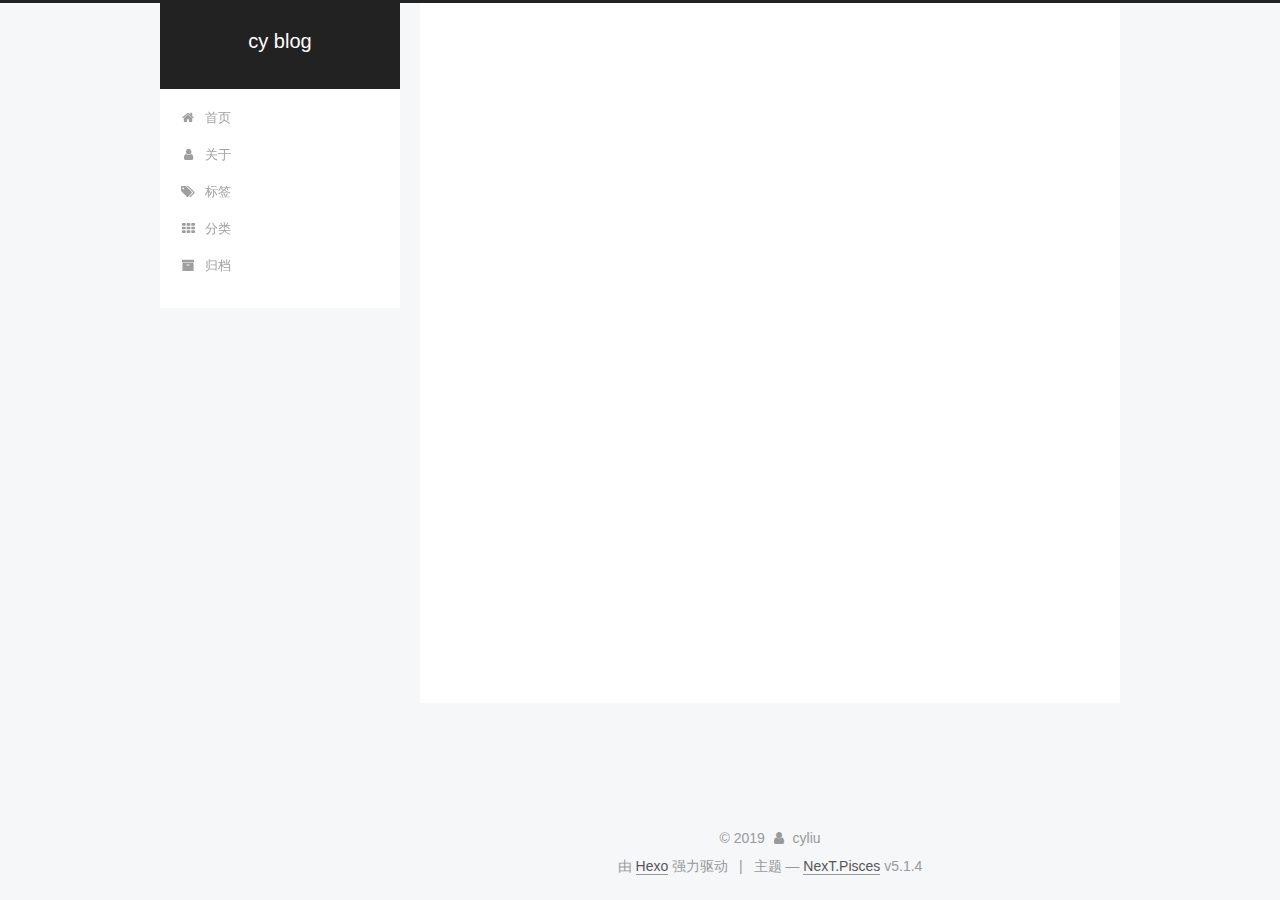
<file: tags/index.html>
<!DOCTYPE html>



  


<html class="theme-next pisces use-motion" lang="zh-Hans">
<head><meta name="generator" content="Hexo 3.9.0">
  <meta charset="UTF-8">
<meta http-equiv="X-UA-Compatible" content="IE=edge">
<meta name="viewport" content="width=device-width, initial-scale=1, maximum-scale=1">
<meta name="theme-color" content="#222">









<meta http-equiv="Cache-Control" content="no-transform">
<meta http-equiv="Cache-Control" content="no-siteapp">
















  
  
  <link href="/lib/fancybox/source/jquery.fancybox.css?v=2.1.5" rel="stylesheet" type="text/css">







<link href="/lib/font-awesome/css/font-awesome.min.css?v=4.6.2" rel="stylesheet" type="text/css">

<link href="/css/main.css?v=5.1.4" rel="stylesheet" type="text/css">


  <link rel="apple-touch-icon" sizes="180x180" href="/images/apple-touch-icon-next.png?v=5.1.4">


  <link rel="icon" type="image/png" sizes="32x32" href="/images/favicon-32x32-next.png?v=5.1.4">


  <link rel="icon" type="image/png" sizes="16x16" href="/images/favicon-16x16-next.png?v=5.1.4">


  <link rel="mask-icon" href="/images/logo.svg?v=5.1.4" color="#222">





  <meta name="keywords" content="Hexo, NexT">










<meta property="og:type" content="website">
<meta property="og:title" content="tags">
<meta property="og:url" content="http://yoursite.com/tags/index.html">
<meta property="og:site_name" content="cy blog">
<meta property="og:locale" content="zh-Hans">
<meta property="og:updated_time" content="2019-08-07T08:01:05.918Z">
<meta name="twitter:card" content="summary">
<meta name="twitter:title" content="tags">



<script type="text/javascript" id="hexo.configurations">
  var NexT = window.NexT || {};
  var CONFIG = {
    root: '/',
    scheme: 'Pisces',
    version: '5.1.4',
    sidebar: {"position":"left","display":"post","offset":12,"b2t":false,"scrollpercent":false,"onmobile":false},
    fancybox: true,
    tabs: true,
    motion: {"enable":true,"async":false,"transition":{"post_block":"fadeIn","post_header":"slideDownIn","post_body":"slideDownIn","coll_header":"slideLeftIn","sidebar":"slideUpIn"}},
    duoshuo: {
      userId: '0',
      author: '博主'
    },
    algolia: {
      applicationID: '',
      apiKey: '',
      indexName: '',
      hits: {"per_page":10},
      labels: {"input_placeholder":"Search for Posts","hits_empty":"We didn't find any results for the search: ${query}","hits_stats":"${hits} results found in ${time} ms"}
    }
  };
</script>



  <link rel="canonical" href="http://yoursite.com/tags/">





  <title>tags | cy blog</title>
  








</head>

<body itemscope itemtype="http://schema.org/WebPage" lang="zh-Hans">

  
  
    
  

  <div class="container sidebar-position-left page-post-detail">
    <div class="headband"></div>

    <header id="header" class="header" itemscope itemtype="http://schema.org/WPHeader">
      <div class="header-inner"><div class="site-brand-wrapper">
  <div class="site-meta ">
    

    <div class="custom-logo-site-title">
      <a href="/" class="brand" rel="start">
        <span class="logo-line-before"><i></i></span>
        <span class="site-title">cy blog</span>
        <span class="logo-line-after"><i></i></span>
      </a>
    </div>
      
        <p class="site-subtitle"></p>
      
  </div>

  <div class="site-nav-toggle">
    <button>
      <span class="btn-bar"></span>
      <span class="btn-bar"></span>
      <span class="btn-bar"></span>
    </button>
  </div>
</div>

<nav class="site-nav">
  

  
    <ul id="menu" class="menu">
      
        
        <li class="menu-item menu-item-home">
          <a href="/" rel="section">
            
              <i class="menu-item-icon fa fa-fw fa-home"></i> <br>
            
            首页
          </a>
        </li>
      
        
        <li class="menu-item menu-item-about">
          <a href="/about/" rel="section">
            
              <i class="menu-item-icon fa fa-fw fa-user"></i> <br>
            
            关于
          </a>
        </li>
      
        
        <li class="menu-item menu-item-tags">
          <a href="/tags/" rel="section">
            
              <i class="menu-item-icon fa fa-fw fa-tags"></i> <br>
            
            标签
          </a>
        </li>
      
        
        <li class="menu-item menu-item-categories">
          <a href="/categories/" rel="section">
            
              <i class="menu-item-icon fa fa-fw fa-th"></i> <br>
            
            分类
          </a>
        </li>
      
        
        <li class="menu-item menu-item-archives">
          <a href="/archives/" rel="section">
            
              <i class="menu-item-icon fa fa-fw fa-archive"></i> <br>
            
            归档
          </a>
        </li>
      

      
    </ul>
  

  
</nav>



 </div>
    </header>

    <main id="main" class="main">
      <div class="main-inner">
        <div class="content-wrap">
          <div id="content" class="content">
            

  <div id="posts" class="posts-expand">
    
    
    
    <div class="post-block page">
      <header class="post-header">

	<h1 class="post-title" itemprop="name headline">tags</h1>



</header>

      
      
      
      <div class="post-body">
        
        
          <div class="tag-cloud">
            <div class="tag-cloud-title">
                目前共计 1 个标签
            </div>
            <div class="tag-cloud-tags">
              <a href="/tags/jupyterhub-on-k8s/" style="font-size: 12px; color: #ccc">jupyterhub on k8s</a>
            </div>
          </div>
        
      </div>
      
      
      
    </div>
    
    
    
  </div>


          </div>
          


          

  



        </div>
        
          
  
  <div class="sidebar-toggle">
    <div class="sidebar-toggle-line-wrap">
      <span class="sidebar-toggle-line sidebar-toggle-line-first"></span>
      <span class="sidebar-toggle-line sidebar-toggle-line-middle"></span>
      <span class="sidebar-toggle-line sidebar-toggle-line-last"></span>
    </div>
  </div>

  <aside id="sidebar" class="sidebar">
    
    <div class="sidebar-inner">

      

      

      <section class="site-overview-wrap sidebar-panel sidebar-panel-active">
        <div class="site-overview">
          <div class="site-author motion-element" itemprop="author" itemscope itemtype="http://schema.org/Person">
            
              <p class="site-author-name" itemprop="name">cyliu</p>
              <p class="site-description motion-element" itemprop="description"></p>
          </div>

          <nav class="site-state motion-element">

            
              <div class="site-state-item site-state-posts">
              
                <a href="/archives/">
              
                  <span class="site-state-item-count">2</span>
                  <span class="site-state-item-name">日志</span>
                </a>
              </div>
            

            
              
              
              <div class="site-state-item site-state-categories">
                
                  <span class="site-state-item-count">1</span>
                  <span class="site-state-item-name">分类</span>
                
              </div>
            

            
              
              
              <div class="site-state-item site-state-tags">
                <a href="/tags/index.html">
                  <span class="site-state-item-count">1</span>
                  <span class="site-state-item-name">标签</span>
                </a>
              </div>
            

          </nav>

          

          

          
          

          
          

          

        </div>
      </section>

      

      

    </div>
  </aside>


        
      </div>
    </main>

    <footer id="footer" class="footer">
      <div class="footer-inner">
        <div class="copyright">&copy; <span itemprop="copyrightYear">2019</span>
  <span class="with-love">
    <i class="fa fa-user"></i>
  </span>
  <span class="author" itemprop="copyrightHolder">cyliu</span>

  
</div>


  <div class="powered-by">由 <a class="theme-link" target="_blank" href="https://hexo.io">Hexo</a> 强力驱动</div>



  <span class="post-meta-divider">|</span>



  <div class="theme-info">主题 &mdash; <a class="theme-link" target="_blank" href="https://github.com/iissnan/hexo-theme-next">NexT.Pisces</a> v5.1.4</div>




        







        
      </div>
    </footer>

    
      <div class="back-to-top">
        <i class="fa fa-arrow-up"></i>
        
      </div>
    

    

  </div>

  

<script type="text/javascript">
  if (Object.prototype.toString.call(window.Promise) !== '[object Function]') {
    window.Promise = null;
  }
</script>









  












  
  
    <script type="text/javascript" src="/lib/jquery/index.js?v=2.1.3"></script>
  

  
  
    <script type="text/javascript" src="/lib/fastclick/lib/fastclick.min.js?v=1.0.6"></script>
  

  
  
    <script type="text/javascript" src="/lib/jquery_lazyload/jquery.lazyload.js?v=1.9.7"></script>
  

  
  
    <script type="text/javascript" src="/lib/velocity/velocity.min.js?v=1.2.1"></script>
  

  
  
    <script type="text/javascript" src="/lib/velocity/velocity.ui.min.js?v=1.2.1"></script>
  

  
  
    <script type="text/javascript" src="/lib/fancybox/source/jquery.fancybox.pack.js?v=2.1.5"></script>
  


  


  <script type="text/javascript" src="/js/src/utils.js?v=5.1.4"></script>

  <script type="text/javascript" src="/js/src/motion.js?v=5.1.4"></script>



  
  


  <script type="text/javascript" src="/js/src/affix.js?v=5.1.4"></script>

  <script type="text/javascript" src="/js/src/schemes/pisces.js?v=5.1.4"></script>



  
  <script type="text/javascript" src="/js/src/scrollspy.js?v=5.1.4"></script>
<script type="text/javascript" src="/js/src/post-details.js?v=5.1.4"></script>



  


  <script type="text/javascript" src="/js/src/bootstrap.js?v=5.1.4"></script>



  


  




	





  





  












  





  

  

  

  
  

  

  

  

</body>
</html>
</file>
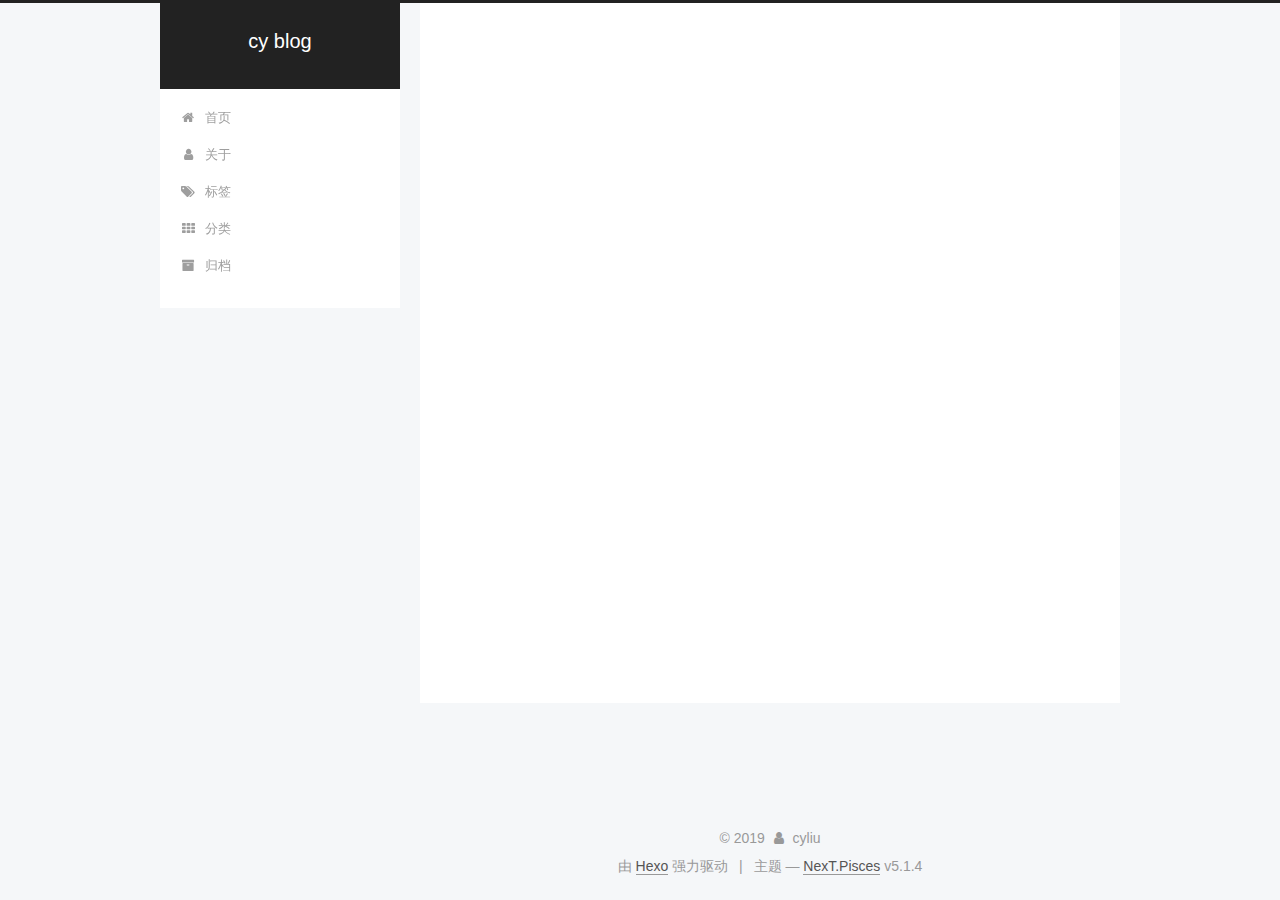
<file: archives/2019/index.html>
<!DOCTYPE html>



  


<html class="theme-next pisces use-motion" lang="zh-Hans">
<head><meta name="generator" content="Hexo 3.9.0">
  <meta charset="UTF-8">
<meta http-equiv="X-UA-Compatible" content="IE=edge">
<meta name="viewport" content="width=device-width, initial-scale=1, maximum-scale=1">
<meta name="theme-color" content="#222">









<meta http-equiv="Cache-Control" content="no-transform">
<meta http-equiv="Cache-Control" content="no-siteapp">
















  
  
  <link href="/lib/fancybox/source/jquery.fancybox.css?v=2.1.5" rel="stylesheet" type="text/css">







<link href="/lib/font-awesome/css/font-awesome.min.css?v=4.6.2" rel="stylesheet" type="text/css">

<link href="/css/main.css?v=5.1.4" rel="stylesheet" type="text/css">


  <link rel="apple-touch-icon" sizes="180x180" href="/images/apple-touch-icon-next.png?v=5.1.4">


  <link rel="icon" type="image/png" sizes="32x32" href="/images/favicon-32x32-next.png?v=5.1.4">


  <link rel="icon" type="image/png" sizes="16x16" href="/images/favicon-16x16-next.png?v=5.1.4">


  <link rel="mask-icon" href="/images/logo.svg?v=5.1.4" color="#222">





  <meta name="keywords" content="Hexo, NexT">










<meta property="og:type" content="website">
<meta property="og:title" content="cy blog">
<meta property="og:url" content="http://yoursite.com/archives/2019/index.html">
<meta property="og:site_name" content="cy blog">
<meta property="og:locale" content="zh-Hans">
<meta name="twitter:card" content="summary">
<meta name="twitter:title" content="cy blog">



<script type="text/javascript" id="hexo.configurations">
  var NexT = window.NexT || {};
  var CONFIG = {
    root: '/',
    scheme: 'Pisces',
    version: '5.1.4',
    sidebar: {"position":"left","display":"post","offset":12,"b2t":false,"scrollpercent":false,"onmobile":false},
    fancybox: true,
    tabs: true,
    motion: {"enable":true,"async":false,"transition":{"post_block":"fadeIn","post_header":"slideDownIn","post_body":"slideDownIn","coll_header":"slideLeftIn","sidebar":"slideUpIn"}},
    duoshuo: {
      userId: '0',
      author: '博主'
    },
    algolia: {
      applicationID: '',
      apiKey: '',
      indexName: '',
      hits: {"per_page":10},
      labels: {"input_placeholder":"Search for Posts","hits_empty":"We didn't find any results for the search: ${query}","hits_stats":"${hits} results found in ${time} ms"}
    }
  };
</script>



  <link rel="canonical" href="http://yoursite.com/archives/2019/">





  <title>归档 | cy blog</title>
  








</head>

<body itemscope itemtype="http://schema.org/WebPage" lang="zh-Hans">

  
  
    
  

  <div class="container sidebar-position-left page-archive">
    <div class="headband"></div>

    <header id="header" class="header" itemscope itemtype="http://schema.org/WPHeader">
      <div class="header-inner"><div class="site-brand-wrapper">
  <div class="site-meta ">
    

    <div class="custom-logo-site-title">
      <a href="/" class="brand" rel="start">
        <span class="logo-line-before"><i></i></span>
        <span class="site-title">cy blog</span>
        <span class="logo-line-after"><i></i></span>
      </a>
    </div>
      
        <p class="site-subtitle"></p>
      
  </div>

  <div class="site-nav-toggle">
    <button>
      <span class="btn-bar"></span>
      <span class="btn-bar"></span>
      <span class="btn-bar"></span>
    </button>
  </div>
</div>

<nav class="site-nav">
  

  
    <ul id="menu" class="menu">
      
        
        <li class="menu-item menu-item-home">
          <a href="/" rel="section">
            
              <i class="menu-item-icon fa fa-fw fa-home"></i> <br>
            
            首页
          </a>
        </li>
      
        
        <li class="menu-item menu-item-about">
          <a href="/about/" rel="section">
            
              <i class="menu-item-icon fa fa-fw fa-user"></i> <br>
            
            关于
          </a>
        </li>
      
        
        <li class="menu-item menu-item-tags">
          <a href="/tags/" rel="section">
            
              <i class="menu-item-icon fa fa-fw fa-tags"></i> <br>
            
            标签
          </a>
        </li>
      
        
        <li class="menu-item menu-item-categories">
          <a href="/categories/" rel="section">
            
              <i class="menu-item-icon fa fa-fw fa-th"></i> <br>
            
            分类
          </a>
        </li>
      
        
        <li class="menu-item menu-item-archives">
          <a href="/archives/" rel="section">
            
              <i class="menu-item-icon fa fa-fw fa-archive"></i> <br>
            
            归档
          </a>
        </li>
      

      
    </ul>
  

  
</nav>



 </div>
    </header>

    <main id="main" class="main">
      <div class="main-inner">
        <div class="content-wrap">
          <div id="content" class="content">
            

  
  
  
  <div class="post-block archive">
    <div id="posts" class="posts-collapse">
      <span class="archive-move-on"></span>

      <span class="archive-page-counter">
        
        
        
          
        
        嗯..! 目前共计 2 篇日志。 继续努力。
      </span>

      

        
        
        

        
          
          <div class="collection-title">
            <h1 class="archive-year" id="archive-year-2019">2019</h1>
          </div>
        
        

        

  <article class="post post-type-normal" itemscope itemtype="http://schema.org/Article">
    <header class="post-header">

      <h2 class="post-title">
        
            <a class="post-title-link" href="/2019/08/07/jupyterhub/" itemprop="url">
              
                <span itemprop="name">jupyterhub</span>
              
            </a>
        
      </h2>

      <div class="post-meta">
        <time class="post-time" itemprop="dateCreated" datetime="2019-08-07T17:29:10+08:00" content="2019-08-07">
          08-07
        </time>
      </div>

    </header>
  </article>



      

        
        
        

        
        

        

  <article class="post post-type-normal" itemscope itemtype="http://schema.org/Article">
    <header class="post-header">

      <h2 class="post-title">
        
            <a class="post-title-link" href="/2019/08/07/hello-world/" itemprop="url">
              
                <span itemprop="name">Hello World</span>
              
            </a>
        
      </h2>

      <div class="post-meta">
        <time class="post-time" itemprop="dateCreated" datetime="2019-08-07T10:40:40+08:00" content="2019-08-07">
          08-07
        </time>
      </div>

    </header>
  </article>



      

    </div>
  </div>
  
  
  

  



          </div>
          


          

        </div>
        
          
  
  <div class="sidebar-toggle">
    <div class="sidebar-toggle-line-wrap">
      <span class="sidebar-toggle-line sidebar-toggle-line-first"></span>
      <span class="sidebar-toggle-line sidebar-toggle-line-middle"></span>
      <span class="sidebar-toggle-line sidebar-toggle-line-last"></span>
    </div>
  </div>

  <aside id="sidebar" class="sidebar">
    
    <div class="sidebar-inner">

      

      

      <section class="site-overview-wrap sidebar-panel sidebar-panel-active">
        <div class="site-overview">
          <div class="site-author motion-element" itemprop="author" itemscope itemtype="http://schema.org/Person">
            
              <p class="site-author-name" itemprop="name">cyliu</p>
              <p class="site-description motion-element" itemprop="description"></p>
          </div>

          <nav class="site-state motion-element">

            
              <div class="site-state-item site-state-posts">
              
                <a href="/archives/">
              
                  <span class="site-state-item-count">2</span>
                  <span class="site-state-item-name">日志</span>
                </a>
              </div>
            

            
              
              
              <div class="site-state-item site-state-categories">
                
                  <span class="site-state-item-count">1</span>
                  <span class="site-state-item-name">分类</span>
                
              </div>
            

            
              
              
              <div class="site-state-item site-state-tags">
                <a href="/tags/index.html">
                  <span class="site-state-item-count">1</span>
                  <span class="site-state-item-name">标签</span>
                </a>
              </div>
            

          </nav>

          

          

          
          

          
          

          

        </div>
      </section>

      

      

    </div>
  </aside>


        
      </div>
    </main>

    <footer id="footer" class="footer">
      <div class="footer-inner">
        <div class="copyright">&copy; <span itemprop="copyrightYear">2019</span>
  <span class="with-love">
    <i class="fa fa-user"></i>
  </span>
  <span class="author" itemprop="copyrightHolder">cyliu</span>

  
</div>


  <div class="powered-by">由 <a class="theme-link" target="_blank" href="https://hexo.io">Hexo</a> 强力驱动</div>



  <span class="post-meta-divider">|</span>



  <div class="theme-info">主题 &mdash; <a class="theme-link" target="_blank" href="https://github.com/iissnan/hexo-theme-next">NexT.Pisces</a> v5.1.4</div>




        







        
      </div>
    </footer>

    
      <div class="back-to-top">
        <i class="fa fa-arrow-up"></i>
        
      </div>
    

    

  </div>

  

<script type="text/javascript">
  if (Object.prototype.toString.call(window.Promise) !== '[object Function]') {
    window.Promise = null;
  }
</script>









  












  
  
    <script type="text/javascript" src="/lib/jquery/index.js?v=2.1.3"></script>
  

  
  
    <script type="text/javascript" src="/lib/fastclick/lib/fastclick.min.js?v=1.0.6"></script>
  

  
  
    <script type="text/javascript" src="/lib/jquery_lazyload/jquery.lazyload.js?v=1.9.7"></script>
  

  
  
    <script type="text/javascript" src="/lib/velocity/velocity.min.js?v=1.2.1"></script>
  

  
  
    <script type="text/javascript" src="/lib/velocity/velocity.ui.min.js?v=1.2.1"></script>
  

  
  
    <script type="text/javascript" src="/lib/fancybox/source/jquery.fancybox.pack.js?v=2.1.5"></script>
  


  


  <script type="text/javascript" src="/js/src/utils.js?v=5.1.4"></script>

  <script type="text/javascript" src="/js/src/motion.js?v=5.1.4"></script>



  
  


  <script type="text/javascript" src="/js/src/affix.js?v=5.1.4"></script>

  <script type="text/javascript" src="/js/src/schemes/pisces.js?v=5.1.4"></script>



  

  


  <script type="text/javascript" src="/js/src/bootstrap.js?v=5.1.4"></script>



  


  




	





  





  












  





  

  

  

  
  

  

  

  

</body>
</html>
</file>
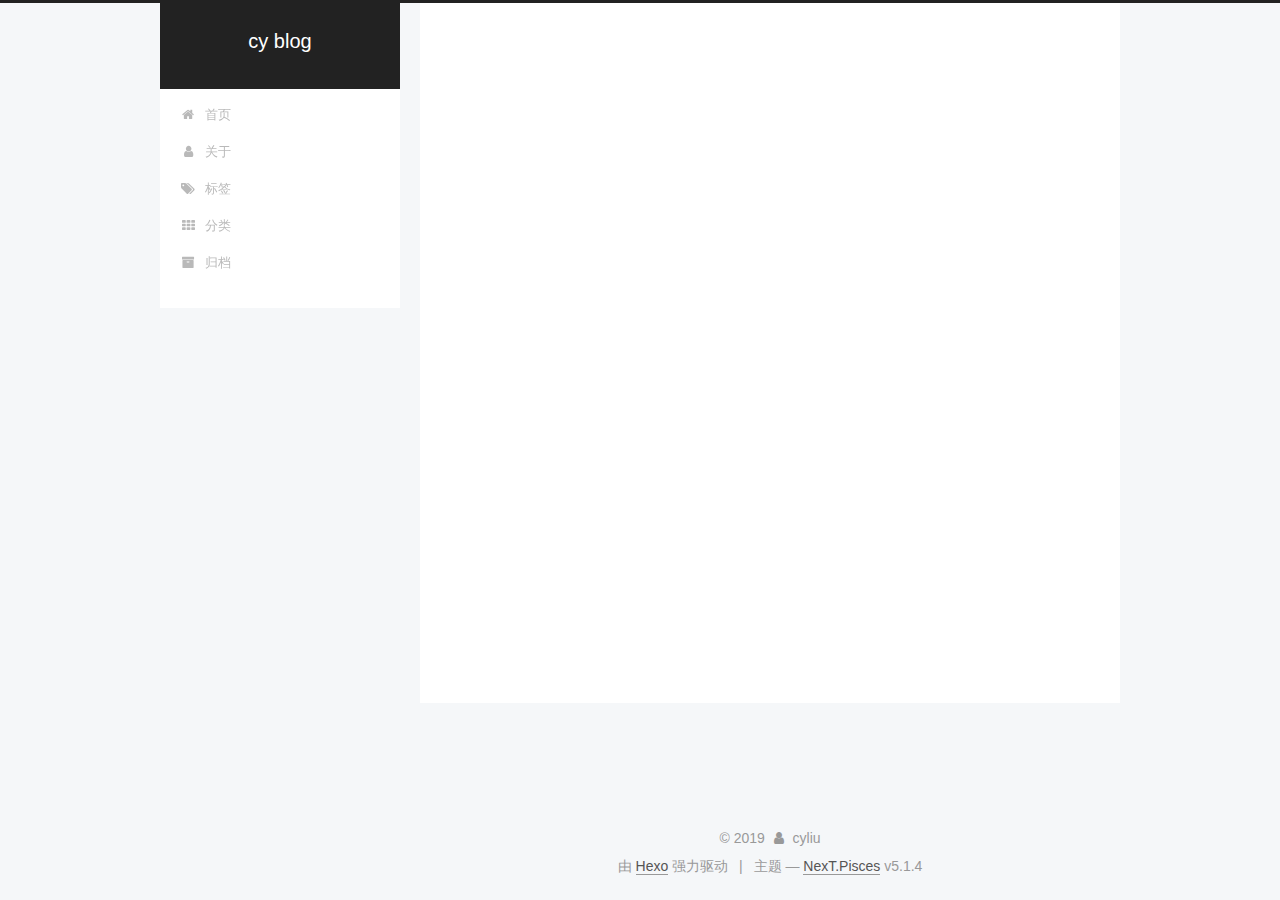
<file: categories/jupyterhub/index.html>
<!DOCTYPE html>



  


<html class="theme-next pisces use-motion" lang="zh-Hans">
<head><meta name="generator" content="Hexo 3.9.0">
  <meta charset="UTF-8">
<meta http-equiv="X-UA-Compatible" content="IE=edge">
<meta name="viewport" content="width=device-width, initial-scale=1, maximum-scale=1">
<meta name="theme-color" content="#222">









<meta http-equiv="Cache-Control" content="no-transform">
<meta http-equiv="Cache-Control" content="no-siteapp">
















  
  
  <link href="/lib/fancybox/source/jquery.fancybox.css?v=2.1.5" rel="stylesheet" type="text/css">







<link href="/lib/font-awesome/css/font-awesome.min.css?v=4.6.2" rel="stylesheet" type="text/css">

<link href="/css/main.css?v=5.1.4" rel="stylesheet" type="text/css">


  <link rel="apple-touch-icon" sizes="180x180" href="/images/apple-touch-icon-next.png?v=5.1.4">


  <link rel="icon" type="image/png" sizes="32x32" href="/images/favicon-32x32-next.png?v=5.1.4">


  <link rel="icon" type="image/png" sizes="16x16" href="/images/favicon-16x16-next.png?v=5.1.4">


  <link rel="mask-icon" href="/images/logo.svg?v=5.1.4" color="#222">





  <meta name="keywords" content="Hexo, NexT">










<meta property="og:type" content="website">
<meta property="og:title" content="cy blog">
<meta property="og:url" content="http://yoursite.com/categories/jupyterhub/index.html">
<meta property="og:site_name" content="cy blog">
<meta property="og:locale" content="zh-Hans">
<meta name="twitter:card" content="summary">
<meta name="twitter:title" content="cy blog">



<script type="text/javascript" id="hexo.configurations">
  var NexT = window.NexT || {};
  var CONFIG = {
    root: '/',
    scheme: 'Pisces',
    version: '5.1.4',
    sidebar: {"position":"left","display":"post","offset":12,"b2t":false,"scrollpercent":false,"onmobile":false},
    fancybox: true,
    tabs: true,
    motion: {"enable":true,"async":false,"transition":{"post_block":"fadeIn","post_header":"slideDownIn","post_body":"slideDownIn","coll_header":"slideLeftIn","sidebar":"slideUpIn"}},
    duoshuo: {
      userId: '0',
      author: '博主'
    },
    algolia: {
      applicationID: '',
      apiKey: '',
      indexName: '',
      hits: {"per_page":10},
      labels: {"input_placeholder":"Search for Posts","hits_empty":"We didn't find any results for the search: ${query}","hits_stats":"${hits} results found in ${time} ms"}
    }
  };
</script>



  <link rel="canonical" href="http://yoursite.com/categories/jupyterhub/">





  <title>分类: jupyterhub | cy blog</title>
  








</head>

<body itemscope itemtype="http://schema.org/WebPage" lang="zh-Hans">

  
  
    
  

  <div class="container sidebar-position-left ">
    <div class="headband"></div>

    <header id="header" class="header" itemscope itemtype="http://schema.org/WPHeader">
      <div class="header-inner"><div class="site-brand-wrapper">
  <div class="site-meta ">
    

    <div class="custom-logo-site-title">
      <a href="/" class="brand" rel="start">
        <span class="logo-line-before"><i></i></span>
        <span class="site-title">cy blog</span>
        <span class="logo-line-after"><i></i></span>
      </a>
    </div>
      
        <p class="site-subtitle"></p>
      
  </div>

  <div class="site-nav-toggle">
    <button>
      <span class="btn-bar"></span>
      <span class="btn-bar"></span>
      <span class="btn-bar"></span>
    </button>
  </div>
</div>

<nav class="site-nav">
  

  
    <ul id="menu" class="menu">
      
        
        <li class="menu-item menu-item-home">
          <a href="/" rel="section">
            
              <i class="menu-item-icon fa fa-fw fa-home"></i> <br>
            
            首页
          </a>
        </li>
      
        
        <li class="menu-item menu-item-about">
          <a href="/about/" rel="section">
            
              <i class="menu-item-icon fa fa-fw fa-user"></i> <br>
            
            关于
          </a>
        </li>
      
        
        <li class="menu-item menu-item-tags">
          <a href="/tags/" rel="section">
            
              <i class="menu-item-icon fa fa-fw fa-tags"></i> <br>
            
            标签
          </a>
        </li>
      
        
        <li class="menu-item menu-item-categories">
          <a href="/categories/" rel="section">
            
              <i class="menu-item-icon fa fa-fw fa-th"></i> <br>
            
            分类
          </a>
        </li>
      
        
        <li class="menu-item menu-item-archives">
          <a href="/archives/" rel="section">
            
              <i class="menu-item-icon fa fa-fw fa-archive"></i> <br>
            
            归档
          </a>
        </li>
      

      
    </ul>
  

  
</nav>



 </div>
    </header>

    <main id="main" class="main">
      <div class="main-inner">
        <div class="content-wrap">
          <div id="content" class="content">
            

  
  
  
  <div class="post-block category">

    <div id="posts" class="posts-collapse">
      <div class="collection-title">
        <h1>jupyterhub<small>分类</small>
        </h1>
      </div>

      
        

  <article class="post post-type-normal" itemscope itemtype="http://schema.org/Article">
    <header class="post-header">

      <h2 class="post-title">
        
            <a class="post-title-link" href="/2019/08/07/jupyterhub/" itemprop="url">
              
                <span itemprop="name">jupyterhub</span>
              
            </a>
        
      </h2>

      <div class="post-meta">
        <time class="post-time" itemprop="dateCreated" datetime="2019-08-07T17:29:10+08:00" content="2019-08-07">
          08-07
        </time>
      </div>

    </header>
  </article>


      
    </div>

  </div>
  
  
  

  



          </div>
          


          

        </div>
        
          
  
  <div class="sidebar-toggle">
    <div class="sidebar-toggle-line-wrap">
      <span class="sidebar-toggle-line sidebar-toggle-line-first"></span>
      <span class="sidebar-toggle-line sidebar-toggle-line-middle"></span>
      <span class="sidebar-toggle-line sidebar-toggle-line-last"></span>
    </div>
  </div>

  <aside id="sidebar" class="sidebar">
    
    <div class="sidebar-inner">

      

      

      <section class="site-overview-wrap sidebar-panel sidebar-panel-active">
        <div class="site-overview">
          <div class="site-author motion-element" itemprop="author" itemscope itemtype="http://schema.org/Person">
            
              <p class="site-author-name" itemprop="name">cyliu</p>
              <p class="site-description motion-element" itemprop="description"></p>
          </div>

          <nav class="site-state motion-element">

            
              <div class="site-state-item site-state-posts">
              
                <a href="/archives/">
              
                  <span class="site-state-item-count">2</span>
                  <span class="site-state-item-name">日志</span>
                </a>
              </div>
            

            
              
              
              <div class="site-state-item site-state-categories">
                
                  <span class="site-state-item-count">1</span>
                  <span class="site-state-item-name">分类</span>
                
              </div>
            

            
              
              
              <div class="site-state-item site-state-tags">
                <a href="/tags/index.html">
                  <span class="site-state-item-count">1</span>
                  <span class="site-state-item-name">标签</span>
                </a>
              </div>
            

          </nav>

          

          

          
          

          
          

          

        </div>
      </section>

      

      

    </div>
  </aside>


        
      </div>
    </main>

    <footer id="footer" class="footer">
      <div class="footer-inner">
        <div class="copyright">&copy; <span itemprop="copyrightYear">2019</span>
  <span class="with-love">
    <i class="fa fa-user"></i>
  </span>
  <span class="author" itemprop="copyrightHolder">cyliu</span>

  
</div>


  <div class="powered-by">由 <a class="theme-link" target="_blank" href="https://hexo.io">Hexo</a> 强力驱动</div>



  <span class="post-meta-divider">|</span>



  <div class="theme-info">主题 &mdash; <a class="theme-link" target="_blank" href="https://github.com/iissnan/hexo-theme-next">NexT.Pisces</a> v5.1.4</div>




        







        
      </div>
    </footer>

    
      <div class="back-to-top">
        <i class="fa fa-arrow-up"></i>
        
      </div>
    

    

  </div>

  

<script type="text/javascript">
  if (Object.prototype.toString.call(window.Promise) !== '[object Function]') {
    window.Promise = null;
  }
</script>









  












  
  
    <script type="text/javascript" src="/lib/jquery/index.js?v=2.1.3"></script>
  

  
  
    <script type="text/javascript" src="/lib/fastclick/lib/fastclick.min.js?v=1.0.6"></script>
  

  
  
    <script type="text/javascript" src="/lib/jquery_lazyload/jquery.lazyload.js?v=1.9.7"></script>
  

  
  
    <script type="text/javascript" src="/lib/velocity/velocity.min.js?v=1.2.1"></script>
  

  
  
    <script type="text/javascript" src="/lib/velocity/velocity.ui.min.js?v=1.2.1"></script>
  

  
  
    <script type="text/javascript" src="/lib/fancybox/source/jquery.fancybox.pack.js?v=2.1.5"></script>
  


  


  <script type="text/javascript" src="/js/src/utils.js?v=5.1.4"></script>

  <script type="text/javascript" src="/js/src/motion.js?v=5.1.4"></script>



  
  


  <script type="text/javascript" src="/js/src/affix.js?v=5.1.4"></script>

  <script type="text/javascript" src="/js/src/schemes/pisces.js?v=5.1.4"></script>



  

  


  <script type="text/javascript" src="/js/src/bootstrap.js?v=5.1.4"></script>



  


  




	





  





  












  





  

  

  

  
  

  

  

  

</body>
</html>
</file>
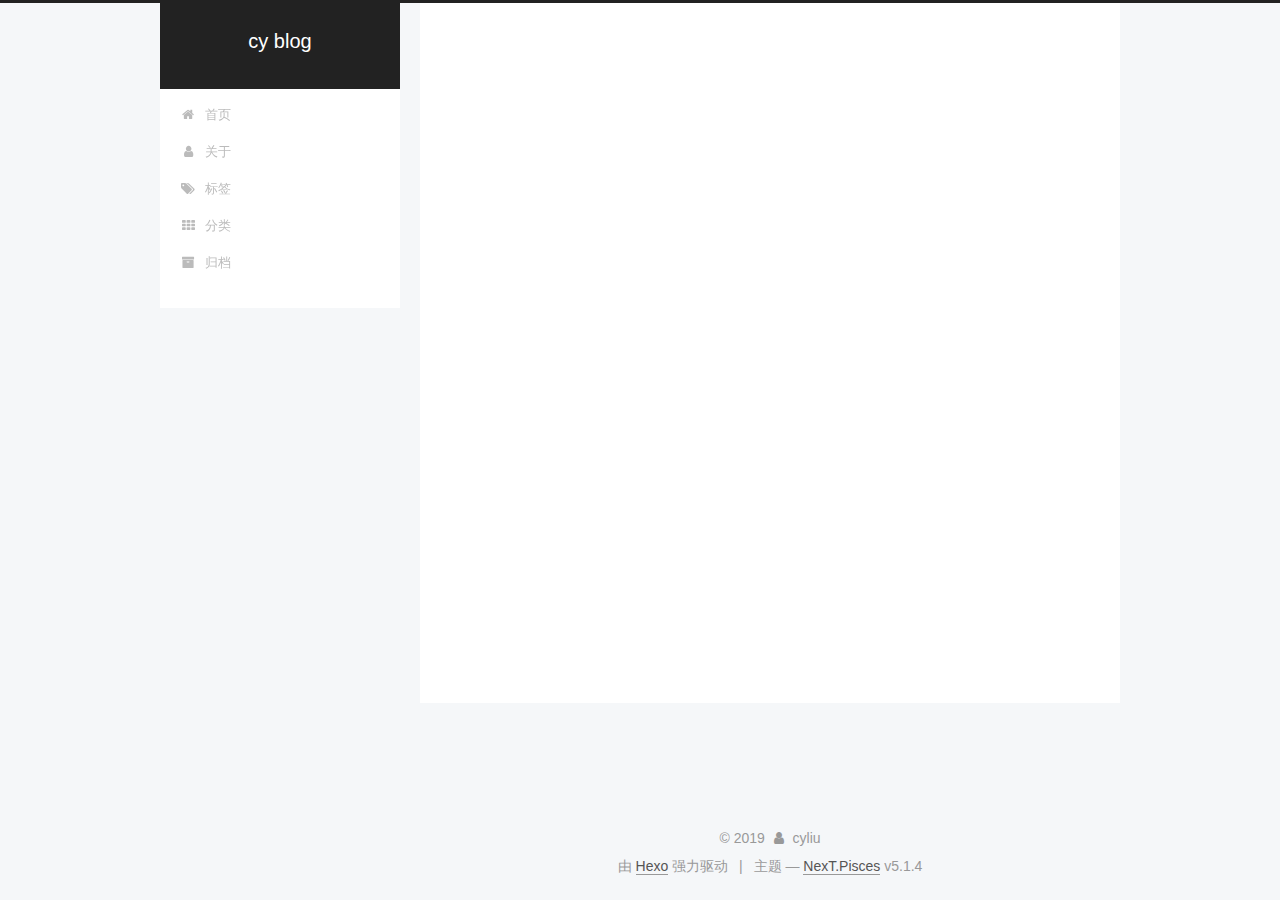
<file: tags/jupyterhub-on-k8s/index.html>
<!DOCTYPE html>



  


<html class="theme-next pisces use-motion" lang="zh-Hans">
<head><meta name="generator" content="Hexo 3.9.0">
  <meta charset="UTF-8">
<meta http-equiv="X-UA-Compatible" content="IE=edge">
<meta name="viewport" content="width=device-width, initial-scale=1, maximum-scale=1">
<meta name="theme-color" content="#222">









<meta http-equiv="Cache-Control" content="no-transform">
<meta http-equiv="Cache-Control" content="no-siteapp">
















  
  
  <link href="/lib/fancybox/source/jquery.fancybox.css?v=2.1.5" rel="stylesheet" type="text/css">







<link href="/lib/font-awesome/css/font-awesome.min.css?v=4.6.2" rel="stylesheet" type="text/css">

<link href="/css/main.css?v=5.1.4" rel="stylesheet" type="text/css">


  <link rel="apple-touch-icon" sizes="180x180" href="/images/apple-touch-icon-next.png?v=5.1.4">


  <link rel="icon" type="image/png" sizes="32x32" href="/images/favicon-32x32-next.png?v=5.1.4">


  <link rel="icon" type="image/png" sizes="16x16" href="/images/favicon-16x16-next.png?v=5.1.4">


  <link rel="mask-icon" href="/images/logo.svg?v=5.1.4" color="#222">





  <meta name="keywords" content="Hexo, NexT">










<meta property="og:type" content="website">
<meta property="og:title" content="cy blog">
<meta property="og:url" content="http://yoursite.com/tags/jupyterhub-on-k8s/index.html">
<meta property="og:site_name" content="cy blog">
<meta property="og:locale" content="zh-Hans">
<meta name="twitter:card" content="summary">
<meta name="twitter:title" content="cy blog">



<script type="text/javascript" id="hexo.configurations">
  var NexT = window.NexT || {};
  var CONFIG = {
    root: '/',
    scheme: 'Pisces',
    version: '5.1.4',
    sidebar: {"position":"left","display":"post","offset":12,"b2t":false,"scrollpercent":false,"onmobile":false},
    fancybox: true,
    tabs: true,
    motion: {"enable":true,"async":false,"transition":{"post_block":"fadeIn","post_header":"slideDownIn","post_body":"slideDownIn","coll_header":"slideLeftIn","sidebar":"slideUpIn"}},
    duoshuo: {
      userId: '0',
      author: '博主'
    },
    algolia: {
      applicationID: '',
      apiKey: '',
      indexName: '',
      hits: {"per_page":10},
      labels: {"input_placeholder":"Search for Posts","hits_empty":"We didn't find any results for the search: ${query}","hits_stats":"${hits} results found in ${time} ms"}
    }
  };
</script>



  <link rel="canonical" href="http://yoursite.com/tags/jupyterhub-on-k8s/">





  <title>标签: jupyterhub on k8s | cy blog</title>
  








</head>

<body itemscope itemtype="http://schema.org/WebPage" lang="zh-Hans">

  
  
    
  

  <div class="container sidebar-position-left ">
    <div class="headband"></div>

    <header id="header" class="header" itemscope itemtype="http://schema.org/WPHeader">
      <div class="header-inner"><div class="site-brand-wrapper">
  <div class="site-meta ">
    

    <div class="custom-logo-site-title">
      <a href="/" class="brand" rel="start">
        <span class="logo-line-before"><i></i></span>
        <span class="site-title">cy blog</span>
        <span class="logo-line-after"><i></i></span>
      </a>
    </div>
      
        <p class="site-subtitle"></p>
      
  </div>

  <div class="site-nav-toggle">
    <button>
      <span class="btn-bar"></span>
      <span class="btn-bar"></span>
      <span class="btn-bar"></span>
    </button>
  </div>
</div>

<nav class="site-nav">
  

  
    <ul id="menu" class="menu">
      
        
        <li class="menu-item menu-item-home">
          <a href="/" rel="section">
            
              <i class="menu-item-icon fa fa-fw fa-home"></i> <br>
            
            首页
          </a>
        </li>
      
        
        <li class="menu-item menu-item-about">
          <a href="/about/" rel="section">
            
              <i class="menu-item-icon fa fa-fw fa-user"></i> <br>
            
            关于
          </a>
        </li>
      
        
        <li class="menu-item menu-item-tags">
          <a href="/tags/" rel="section">
            
              <i class="menu-item-icon fa fa-fw fa-tags"></i> <br>
            
            标签
          </a>
        </li>
      
        
        <li class="menu-item menu-item-categories">
          <a href="/categories/" rel="section">
            
              <i class="menu-item-icon fa fa-fw fa-th"></i> <br>
            
            分类
          </a>
        </li>
      
        
        <li class="menu-item menu-item-archives">
          <a href="/archives/" rel="section">
            
              <i class="menu-item-icon fa fa-fw fa-archive"></i> <br>
            
            归档
          </a>
        </li>
      

      
    </ul>
  

  
</nav>



 </div>
    </header>

    <main id="main" class="main">
      <div class="main-inner">
        <div class="content-wrap">
          <div id="content" class="content">
            

  
  
  
  <div class="post-block tag">

    <div id="posts" class="posts-collapse">
      <div class="collection-title">
        <h1>jupyterhub on k8s<small>标签</small>
        </h1>
      </div>

      
        

  <article class="post post-type-normal" itemscope itemtype="http://schema.org/Article">
    <header class="post-header">

      <h2 class="post-title">
        
            <a class="post-title-link" href="/2019/08/07/jupyterhub/" itemprop="url">
              
                <span itemprop="name">jupyterhub</span>
              
            </a>
        
      </h2>

      <div class="post-meta">
        <time class="post-time" itemprop="dateCreated" datetime="2019-08-07T17:29:10+08:00" content="2019-08-07">
          08-07
        </time>
      </div>

    </header>
  </article>


      
    </div>

  </div>
  
  
  

  


          </div>
          


          

        </div>
        
          
  
  <div class="sidebar-toggle">
    <div class="sidebar-toggle-line-wrap">
      <span class="sidebar-toggle-line sidebar-toggle-line-first"></span>
      <span class="sidebar-toggle-line sidebar-toggle-line-middle"></span>
      <span class="sidebar-toggle-line sidebar-toggle-line-last"></span>
    </div>
  </div>

  <aside id="sidebar" class="sidebar">
    
    <div class="sidebar-inner">

      

      

      <section class="site-overview-wrap sidebar-panel sidebar-panel-active">
        <div class="site-overview">
          <div class="site-author motion-element" itemprop="author" itemscope itemtype="http://schema.org/Person">
            
              <p class="site-author-name" itemprop="name">cyliu</p>
              <p class="site-description motion-element" itemprop="description"></p>
          </div>

          <nav class="site-state motion-element">

            
              <div class="site-state-item site-state-posts">
              
                <a href="/archives/">
              
                  <span class="site-state-item-count">2</span>
                  <span class="site-state-item-name">日志</span>
                </a>
              </div>
            

            
              
              
              <div class="site-state-item site-state-categories">
                
                  <span class="site-state-item-count">1</span>
                  <span class="site-state-item-name">分类</span>
                
              </div>
            

            
              
              
              <div class="site-state-item site-state-tags">
                <a href="/tags/index.html">
                  <span class="site-state-item-count">1</span>
                  <span class="site-state-item-name">标签</span>
                </a>
              </div>
            

          </nav>

          

          

          
          

          
          

          

        </div>
      </section>

      

      

    </div>
  </aside>


        
      </div>
    </main>

    <footer id="footer" class="footer">
      <div class="footer-inner">
        <div class="copyright">&copy; <span itemprop="copyrightYear">2019</span>
  <span class="with-love">
    <i class="fa fa-user"></i>
  </span>
  <span class="author" itemprop="copyrightHolder">cyliu</span>

  
</div>


  <div class="powered-by">由 <a class="theme-link" target="_blank" href="https://hexo.io">Hexo</a> 强力驱动</div>



  <span class="post-meta-divider">|</span>



  <div class="theme-info">主题 &mdash; <a class="theme-link" target="_blank" href="https://github.com/iissnan/hexo-theme-next">NexT.Pisces</a> v5.1.4</div>




        







        
      </div>
    </footer>

    
      <div class="back-to-top">
        <i class="fa fa-arrow-up"></i>
        
      </div>
    

    

  </div>

  

<script type="text/javascript">
  if (Object.prototype.toString.call(window.Promise) !== '[object Function]') {
    window.Promise = null;
  }
</script>









  












  
  
    <script type="text/javascript" src="/lib/jquery/index.js?v=2.1.3"></script>
  

  
  
    <script type="text/javascript" src="/lib/fastclick/lib/fastclick.min.js?v=1.0.6"></script>
  

  
  
    <script type="text/javascript" src="/lib/jquery_lazyload/jquery.lazyload.js?v=1.9.7"></script>
  

  
  
    <script type="text/javascript" src="/lib/velocity/velocity.min.js?v=1.2.1"></script>
  

  
  
    <script type="text/javascript" src="/lib/velocity/velocity.ui.min.js?v=1.2.1"></script>
  

  
  
    <script type="text/javascript" src="/lib/fancybox/source/jquery.fancybox.pack.js?v=2.1.5"></script>
  


  


  <script type="text/javascript" src="/js/src/utils.js?v=5.1.4"></script>

  <script type="text/javascript" src="/js/src/motion.js?v=5.1.4"></script>



  
  


  <script type="text/javascript" src="/js/src/affix.js?v=5.1.4"></script>

  <script type="text/javascript" src="/js/src/schemes/pisces.js?v=5.1.4"></script>



  

  


  <script type="text/javascript" src="/js/src/bootstrap.js?v=5.1.4"></script>



  


  




	





  





  












  





  

  

  

  
  

  

  

  

</body>
</html>
</file>
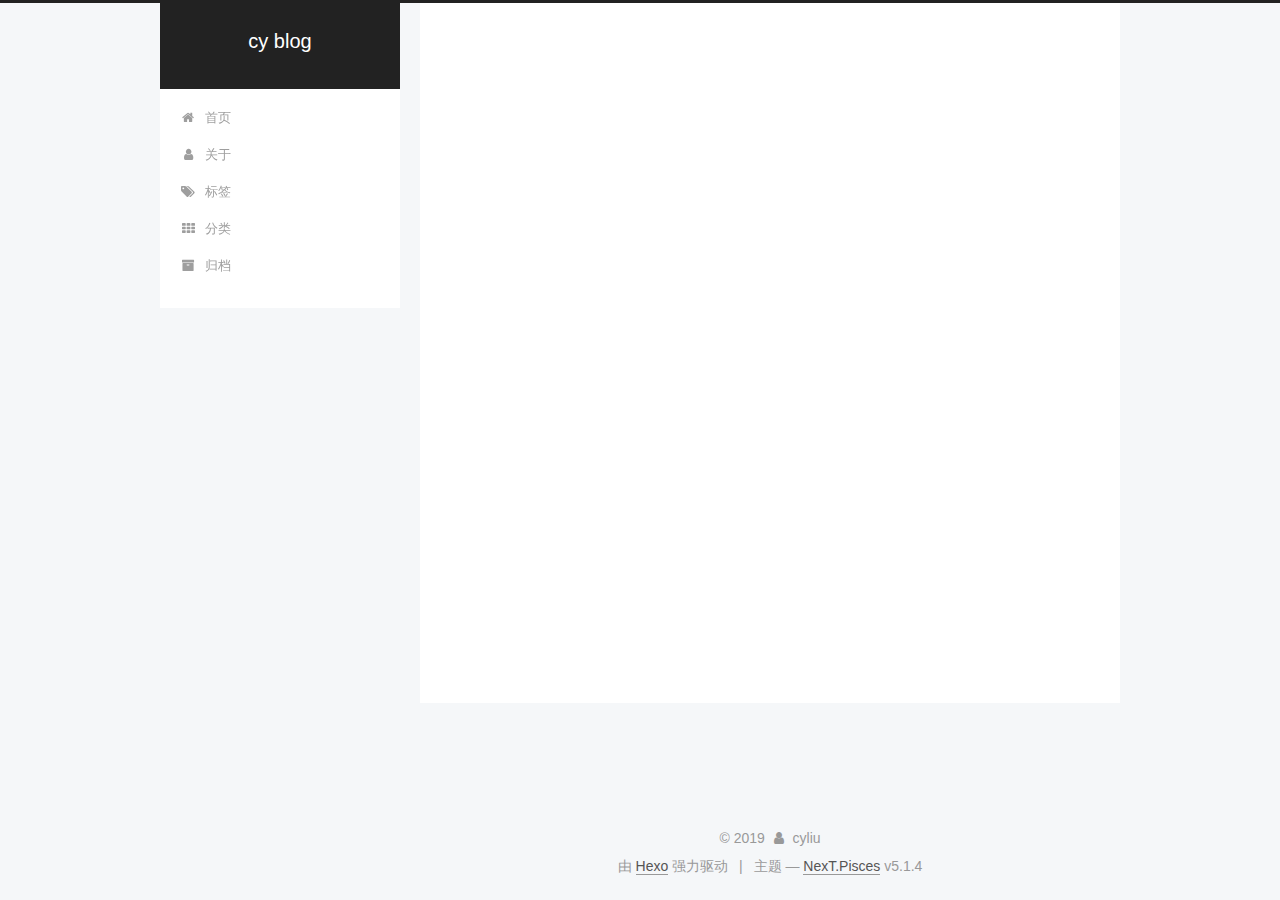
<file: archives/2019/08/index.html>
<!DOCTYPE html>



  


<html class="theme-next pisces use-motion" lang="zh-Hans">
<head><meta name="generator" content="Hexo 3.9.0">
  <meta charset="UTF-8">
<meta http-equiv="X-UA-Compatible" content="IE=edge">
<meta name="viewport" content="width=device-width, initial-scale=1, maximum-scale=1">
<meta name="theme-color" content="#222">









<meta http-equiv="Cache-Control" content="no-transform">
<meta http-equiv="Cache-Control" content="no-siteapp">
















  
  
  <link href="/lib/fancybox/source/jquery.fancybox.css?v=2.1.5" rel="stylesheet" type="text/css">







<link href="/lib/font-awesome/css/font-awesome.min.css?v=4.6.2" rel="stylesheet" type="text/css">

<link href="/css/main.css?v=5.1.4" rel="stylesheet" type="text/css">


  <link rel="apple-touch-icon" sizes="180x180" href="/images/apple-touch-icon-next.png?v=5.1.4">


  <link rel="icon" type="image/png" sizes="32x32" href="/images/favicon-32x32-next.png?v=5.1.4">


  <link rel="icon" type="image/png" sizes="16x16" href="/images/favicon-16x16-next.png?v=5.1.4">


  <link rel="mask-icon" href="/images/logo.svg?v=5.1.4" color="#222">





  <meta name="keywords" content="Hexo, NexT">










<meta property="og:type" content="website">
<meta property="og:title" content="cy blog">
<meta property="og:url" content="http://yoursite.com/archives/2019/08/index.html">
<meta property="og:site_name" content="cy blog">
<meta property="og:locale" content="zh-Hans">
<meta name="twitter:card" content="summary">
<meta name="twitter:title" content="cy blog">



<script type="text/javascript" id="hexo.configurations">
  var NexT = window.NexT || {};
  var CONFIG = {
    root: '/',
    scheme: 'Pisces',
    version: '5.1.4',
    sidebar: {"position":"left","display":"post","offset":12,"b2t":false,"scrollpercent":false,"onmobile":false},
    fancybox: true,
    tabs: true,
    motion: {"enable":true,"async":false,"transition":{"post_block":"fadeIn","post_header":"slideDownIn","post_body":"slideDownIn","coll_header":"slideLeftIn","sidebar":"slideUpIn"}},
    duoshuo: {
      userId: '0',
      author: '博主'
    },
    algolia: {
      applicationID: '',
      apiKey: '',
      indexName: '',
      hits: {"per_page":10},
      labels: {"input_placeholder":"Search for Posts","hits_empty":"We didn't find any results for the search: ${query}","hits_stats":"${hits} results found in ${time} ms"}
    }
  };
</script>



  <link rel="canonical" href="http://yoursite.com/archives/2019/08/">





  <title>归档 | cy blog</title>
  








</head>

<body itemscope itemtype="http://schema.org/WebPage" lang="zh-Hans">

  
  
    
  

  <div class="container sidebar-position-left page-archive">
    <div class="headband"></div>

    <header id="header" class="header" itemscope itemtype="http://schema.org/WPHeader">
      <div class="header-inner"><div class="site-brand-wrapper">
  <div class="site-meta ">
    

    <div class="custom-logo-site-title">
      <a href="/" class="brand" rel="start">
        <span class="logo-line-before"><i></i></span>
        <span class="site-title">cy blog</span>
        <span class="logo-line-after"><i></i></span>
      </a>
    </div>
      
        <p class="site-subtitle"></p>
      
  </div>

  <div class="site-nav-toggle">
    <button>
      <span class="btn-bar"></span>
      <span class="btn-bar"></span>
      <span class="btn-bar"></span>
    </button>
  </div>
</div>

<nav class="site-nav">
  

  
    <ul id="menu" class="menu">
      
        
        <li class="menu-item menu-item-home">
          <a href="/" rel="section">
            
              <i class="menu-item-icon fa fa-fw fa-home"></i> <br>
            
            首页
          </a>
        </li>
      
        
        <li class="menu-item menu-item-about">
          <a href="/about/" rel="section">
            
              <i class="menu-item-icon fa fa-fw fa-user"></i> <br>
            
            关于
          </a>
        </li>
      
        
        <li class="menu-item menu-item-tags">
          <a href="/tags/" rel="section">
            
              <i class="menu-item-icon fa fa-fw fa-tags"></i> <br>
            
            标签
          </a>
        </li>
      
        
        <li class="menu-item menu-item-categories">
          <a href="/categories/" rel="section">
            
              <i class="menu-item-icon fa fa-fw fa-th"></i> <br>
            
            分类
          </a>
        </li>
      
        
        <li class="menu-item menu-item-archives">
          <a href="/archives/" rel="section">
            
              <i class="menu-item-icon fa fa-fw fa-archive"></i> <br>
            
            归档
          </a>
        </li>
      

      
    </ul>
  

  
</nav>



 </div>
    </header>

    <main id="main" class="main">
      <div class="main-inner">
        <div class="content-wrap">
          <div id="content" class="content">
            

  
  
  
  <div class="post-block archive">
    <div id="posts" class="posts-collapse">
      <span class="archive-move-on"></span>

      <span class="archive-page-counter">
        
        
        
          
        
        嗯..! 目前共计 2 篇日志。 继续努力。
      </span>

      

        
        
        

        
          
          <div class="collection-title">
            <h1 class="archive-year" id="archive-year-2019">2019</h1>
          </div>
        
        

        

  <article class="post post-type-normal" itemscope itemtype="http://schema.org/Article">
    <header class="post-header">

      <h2 class="post-title">
        
            <a class="post-title-link" href="/2019/08/07/jupyterhub/" itemprop="url">
              
                <span itemprop="name">jupyterhub</span>
              
            </a>
        
      </h2>

      <div class="post-meta">
        <time class="post-time" itemprop="dateCreated" datetime="2019-08-07T17:29:10+08:00" content="2019-08-07">
          08-07
        </time>
      </div>

    </header>
  </article>



      

        
        
        

        
        

        

  <article class="post post-type-normal" itemscope itemtype="http://schema.org/Article">
    <header class="post-header">

      <h2 class="post-title">
        
            <a class="post-title-link" href="/2019/08/07/hello-world/" itemprop="url">
              
                <span itemprop="name">Hello World</span>
              
            </a>
        
      </h2>

      <div class="post-meta">
        <time class="post-time" itemprop="dateCreated" datetime="2019-08-07T10:40:40+08:00" content="2019-08-07">
          08-07
        </time>
      </div>

    </header>
  </article>



      

    </div>
  </div>
  
  
  

  



          </div>
          


          

        </div>
        
          
  
  <div class="sidebar-toggle">
    <div class="sidebar-toggle-line-wrap">
      <span class="sidebar-toggle-line sidebar-toggle-line-first"></span>
      <span class="sidebar-toggle-line sidebar-toggle-line-middle"></span>
      <span class="sidebar-toggle-line sidebar-toggle-line-last"></span>
    </div>
  </div>

  <aside id="sidebar" class="sidebar">
    
    <div class="sidebar-inner">

      

      

      <section class="site-overview-wrap sidebar-panel sidebar-panel-active">
        <div class="site-overview">
          <div class="site-author motion-element" itemprop="author" itemscope itemtype="http://schema.org/Person">
            
              <p class="site-author-name" itemprop="name">cyliu</p>
              <p class="site-description motion-element" itemprop="description"></p>
          </div>

          <nav class="site-state motion-element">

            
              <div class="site-state-item site-state-posts">
              
                <a href="/archives/">
              
                  <span class="site-state-item-count">2</span>
                  <span class="site-state-item-name">日志</span>
                </a>
              </div>
            

            
              
              
              <div class="site-state-item site-state-categories">
                
                  <span class="site-state-item-count">1</span>
                  <span class="site-state-item-name">分类</span>
                
              </div>
            

            
              
              
              <div class="site-state-item site-state-tags">
                <a href="/tags/index.html">
                  <span class="site-state-item-count">1</span>
                  <span class="site-state-item-name">标签</span>
                </a>
              </div>
            

          </nav>

          

          

          
          

          
          

          

        </div>
      </section>

      

      

    </div>
  </aside>


        
      </div>
    </main>

    <footer id="footer" class="footer">
      <div class="footer-inner">
        <div class="copyright">&copy; <span itemprop="copyrightYear">2019</span>
  <span class="with-love">
    <i class="fa fa-user"></i>
  </span>
  <span class="author" itemprop="copyrightHolder">cyliu</span>

  
</div>


  <div class="powered-by">由 <a class="theme-link" target="_blank" href="https://hexo.io">Hexo</a> 强力驱动</div>



  <span class="post-meta-divider">|</span>



  <div class="theme-info">主题 &mdash; <a class="theme-link" target="_blank" href="https://github.com/iissnan/hexo-theme-next">NexT.Pisces</a> v5.1.4</div>




        







        
      </div>
    </footer>

    
      <div class="back-to-top">
        <i class="fa fa-arrow-up"></i>
        
      </div>
    

    

  </div>

  

<script type="text/javascript">
  if (Object.prototype.toString.call(window.Promise) !== '[object Function]') {
    window.Promise = null;
  }
</script>









  












  
  
    <script type="text/javascript" src="/lib/jquery/index.js?v=2.1.3"></script>
  

  
  
    <script type="text/javascript" src="/lib/fastclick/lib/fastclick.min.js?v=1.0.6"></script>
  

  
  
    <script type="text/javascript" src="/lib/jquery_lazyload/jquery.lazyload.js?v=1.9.7"></script>
  

  
  
    <script type="text/javascript" src="/lib/velocity/velocity.min.js?v=1.2.1"></script>
  

  
  
    <script type="text/javascript" src="/lib/velocity/velocity.ui.min.js?v=1.2.1"></script>
  

  
  
    <script type="text/javascript" src="/lib/fancybox/source/jquery.fancybox.pack.js?v=2.1.5"></script>
  


  


  <script type="text/javascript" src="/js/src/utils.js?v=5.1.4"></script>

  <script type="text/javascript" src="/js/src/motion.js?v=5.1.4"></script>



  
  


  <script type="text/javascript" src="/js/src/affix.js?v=5.1.4"></script>

  <script type="text/javascript" src="/js/src/schemes/pisces.js?v=5.1.4"></script>



  

  


  <script type="text/javascript" src="/js/src/bootstrap.js?v=5.1.4"></script>



  


  




	





  





  












  





  

  

  

  
  

  

  

  

</body>
</html>
</file>
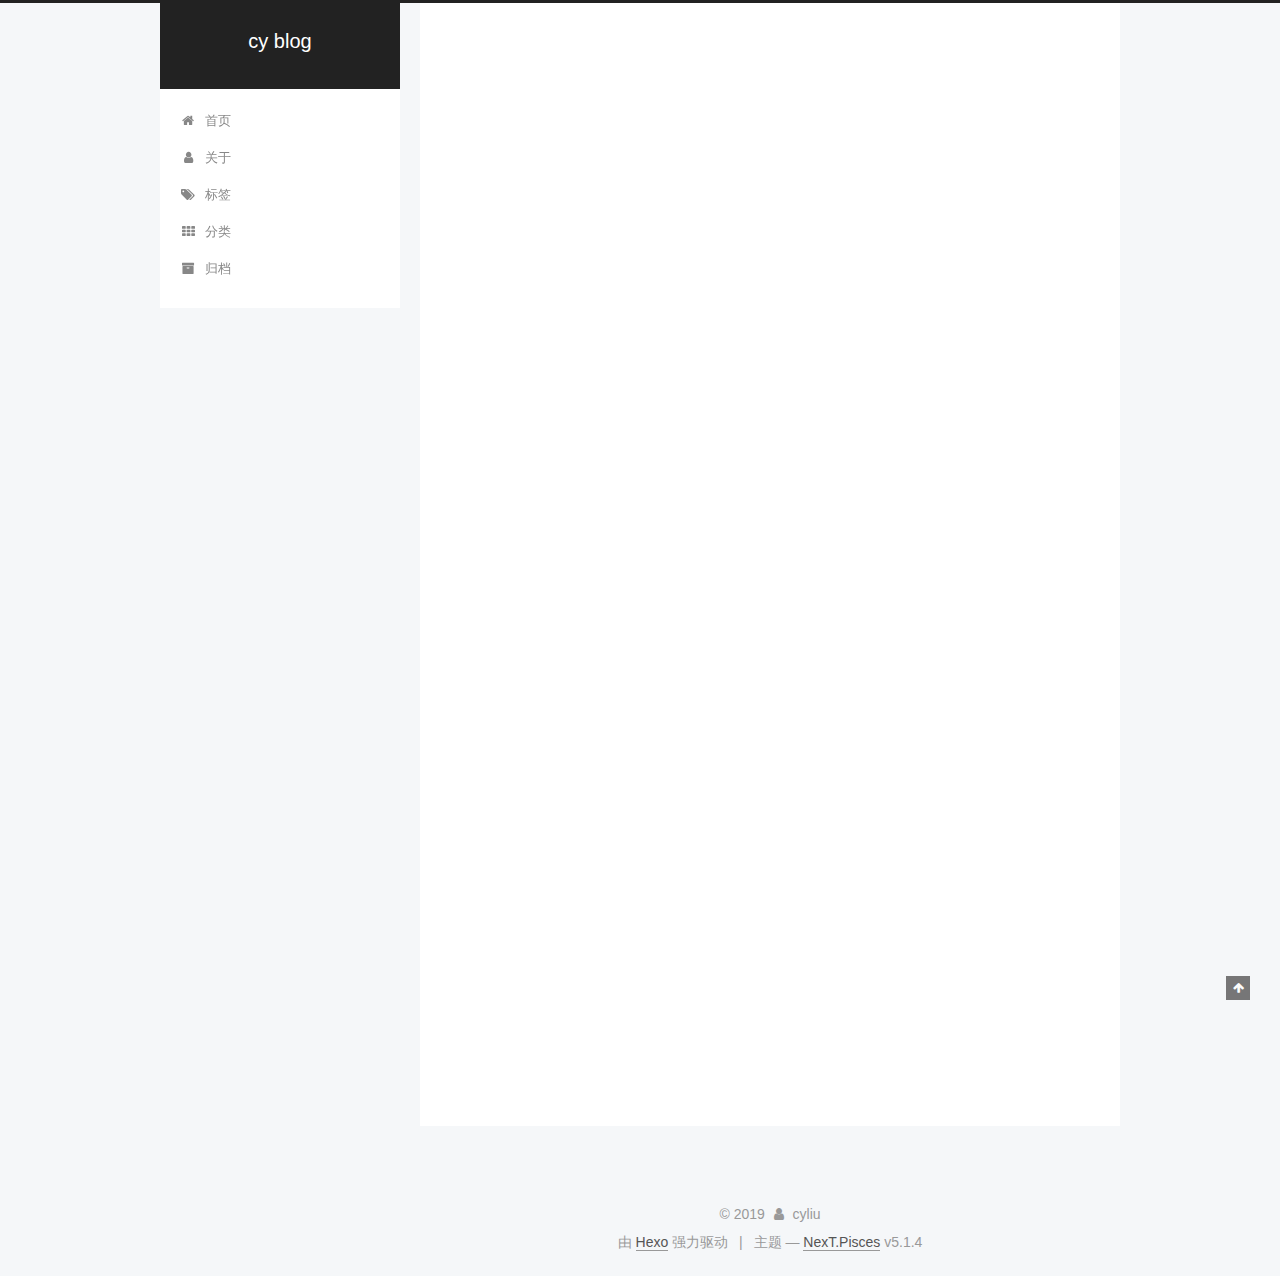
<file: 2019/08/07/hello-world/index.html>
<!DOCTYPE html>



  


<html class="theme-next pisces use-motion" lang="zh-Hans">
<head><meta name="generator" content="Hexo 3.9.0">
  <meta charset="UTF-8">
<meta http-equiv="X-UA-Compatible" content="IE=edge">
<meta name="viewport" content="width=device-width, initial-scale=1, maximum-scale=1">
<meta name="theme-color" content="#222">









<meta http-equiv="Cache-Control" content="no-transform">
<meta http-equiv="Cache-Control" content="no-siteapp">
















  
  
  <link href="/lib/fancybox/source/jquery.fancybox.css?v=2.1.5" rel="stylesheet" type="text/css">







<link href="/lib/font-awesome/css/font-awesome.min.css?v=4.6.2" rel="stylesheet" type="text/css">

<link href="/css/main.css?v=5.1.4" rel="stylesheet" type="text/css">


  <link rel="apple-touch-icon" sizes="180x180" href="/images/apple-touch-icon-next.png?v=5.1.4">


  <link rel="icon" type="image/png" sizes="32x32" href="/images/favicon-32x32-next.png?v=5.1.4">


  <link rel="icon" type="image/png" sizes="16x16" href="/images/favicon-16x16-next.png?v=5.1.4">


  <link rel="mask-icon" href="/images/logo.svg?v=5.1.4" color="#222">





  <meta name="keywords" content="Hexo, NexT">










<meta name="description" content="Welcome to Hexo! This is your very first post. Check documentation for more info. If you get any problems when using Hexo, you can find the answer in troubleshooting or you can ask me on GitHub. Quick">
<meta property="og:type" content="article">
<meta property="og:title" content="Hello World">
<meta property="og:url" content="http://yoursite.com/2019/08/07/hello-world/index.html">
<meta property="og:site_name" content="cy blog">
<meta property="og:description" content="Welcome to Hexo! This is your very first post. Check documentation for more info. If you get any problems when using Hexo, you can find the answer in troubleshooting or you can ask me on GitHub. Quick">
<meta property="og:locale" content="zh-Hans">
<meta property="og:updated_time" content="2019-08-07T02:40:40.083Z">
<meta name="twitter:card" content="summary">
<meta name="twitter:title" content="Hello World">
<meta name="twitter:description" content="Welcome to Hexo! This is your very first post. Check documentation for more info. If you get any problems when using Hexo, you can find the answer in troubleshooting or you can ask me on GitHub. Quick">



<script type="text/javascript" id="hexo.configurations">
  var NexT = window.NexT || {};
  var CONFIG = {
    root: '/',
    scheme: 'Pisces',
    version: '5.1.4',
    sidebar: {"position":"left","display":"post","offset":12,"b2t":false,"scrollpercent":false,"onmobile":false},
    fancybox: true,
    tabs: true,
    motion: {"enable":true,"async":false,"transition":{"post_block":"fadeIn","post_header":"slideDownIn","post_body":"slideDownIn","coll_header":"slideLeftIn","sidebar":"slideUpIn"}},
    duoshuo: {
      userId: '0',
      author: '博主'
    },
    algolia: {
      applicationID: '',
      apiKey: '',
      indexName: '',
      hits: {"per_page":10},
      labels: {"input_placeholder":"Search for Posts","hits_empty":"We didn't find any results for the search: ${query}","hits_stats":"${hits} results found in ${time} ms"}
    }
  };
</script>



  <link rel="canonical" href="http://yoursite.com/2019/08/07/hello-world/">





  <title>Hello World | cy blog</title>
  








</head>

<body itemscope itemtype="http://schema.org/WebPage" lang="zh-Hans">

  
  
    
  

  <div class="container sidebar-position-left page-post-detail">
    <div class="headband"></div>

    <header id="header" class="header" itemscope itemtype="http://schema.org/WPHeader">
      <div class="header-inner"><div class="site-brand-wrapper">
  <div class="site-meta ">
    

    <div class="custom-logo-site-title">
      <a href="/" class="brand" rel="start">
        <span class="logo-line-before"><i></i></span>
        <span class="site-title">cy blog</span>
        <span class="logo-line-after"><i></i></span>
      </a>
    </div>
      
        <p class="site-subtitle"></p>
      
  </div>

  <div class="site-nav-toggle">
    <button>
      <span class="btn-bar"></span>
      <span class="btn-bar"></span>
      <span class="btn-bar"></span>
    </button>
  </div>
</div>

<nav class="site-nav">
  

  
    <ul id="menu" class="menu">
      
        
        <li class="menu-item menu-item-home">
          <a href="/" rel="section">
            
              <i class="menu-item-icon fa fa-fw fa-home"></i> <br>
            
            首页
          </a>
        </li>
      
        
        <li class="menu-item menu-item-about">
          <a href="/about/" rel="section">
            
              <i class="menu-item-icon fa fa-fw fa-user"></i> <br>
            
            关于
          </a>
        </li>
      
        
        <li class="menu-item menu-item-tags">
          <a href="/tags/" rel="section">
            
              <i class="menu-item-icon fa fa-fw fa-tags"></i> <br>
            
            标签
          </a>
        </li>
      
        
        <li class="menu-item menu-item-categories">
          <a href="/categories/" rel="section">
            
              <i class="menu-item-icon fa fa-fw fa-th"></i> <br>
            
            分类
          </a>
        </li>
      
        
        <li class="menu-item menu-item-archives">
          <a href="/archives/" rel="section">
            
              <i class="menu-item-icon fa fa-fw fa-archive"></i> <br>
            
            归档
          </a>
        </li>
      

      
    </ul>
  

  
</nav>



 </div>
    </header>

    <main id="main" class="main">
      <div class="main-inner">
        <div class="content-wrap">
          <div id="content" class="content">
            

  <div id="posts" class="posts-expand">
    

  

  
  
  

  <article class="post post-type-normal" itemscope itemtype="http://schema.org/Article">
  
  
  
  <div class="post-block">
    <link itemprop="mainEntityOfPage" href="http://yoursite.com/2019/08/07/hello-world/">

    <span hidden itemprop="author" itemscope itemtype="http://schema.org/Person">
      <meta itemprop="name" content="cyliu">
      <meta itemprop="description" content>
      <meta itemprop="image" content="/images/avatar.gif">
    </span>

    <span hidden itemprop="publisher" itemscope itemtype="http://schema.org/Organization">
      <meta itemprop="name" content="cy blog">
    </span>

    
      <header class="post-header">

        
        
          <h1 class="post-title" itemprop="name headline">Hello World</h1>
        

        <div class="post-meta">
          <span class="post-time">
            
              <span class="post-meta-item-icon">
                <i class="fa fa-calendar-o"></i>
              </span>
              
                <span class="post-meta-item-text">发表于</span>
              
              <time title="创建于" itemprop="dateCreated datePublished" datetime="2019-08-07T10:40:40+08:00">
                2019-08-07
              </time>
            

            

            
          </span>

          

          
            
          

          
          

          

          

          

        </div>
      </header>
    

    
    
    
    <div class="post-body" itemprop="articleBody">

      
      

      
        <p>Welcome to <a href="https://hexo.io/" target="_blank" rel="noopener">Hexo</a>! This is your very first post. Check <a href="https://hexo.io/docs/" target="_blank" rel="noopener">documentation</a> for more info. If you get any problems when using Hexo, you can find the answer in <a href="https://hexo.io/docs/troubleshooting.html" target="_blank" rel="noopener">troubleshooting</a> or you can ask me on <a href="https://github.com/hexojs/hexo/issues" target="_blank" rel="noopener">GitHub</a>.</p>
<h2 id="Quick-Start"><a href="#Quick-Start" class="headerlink" title="Quick Start"></a>Quick Start</h2><h3 id="Create-a-new-post"><a href="#Create-a-new-post" class="headerlink" title="Create a new post"></a>Create a new post</h3><figure class="highlight bash"><table><tr><td class="gutter"><pre><span class="line">1</span><br></pre></td><td class="code"><pre><span class="line">$ hexo new <span class="string">"My New Post"</span></span><br></pre></td></tr></table></figure>

<p>More info: <a href="https://hexo.io/docs/writing.html" target="_blank" rel="noopener">Writing</a></p>
<h3 id="Run-server"><a href="#Run-server" class="headerlink" title="Run server"></a>Run server</h3><figure class="highlight bash"><table><tr><td class="gutter"><pre><span class="line">1</span><br></pre></td><td class="code"><pre><span class="line">$ hexo server</span><br></pre></td></tr></table></figure>

<p>More info: <a href="https://hexo.io/docs/server.html" target="_blank" rel="noopener">Server</a></p>
<h3 id="Generate-static-files"><a href="#Generate-static-files" class="headerlink" title="Generate static files"></a>Generate static files</h3><figure class="highlight bash"><table><tr><td class="gutter"><pre><span class="line">1</span><br></pre></td><td class="code"><pre><span class="line">$ hexo generate</span><br></pre></td></tr></table></figure>

<p>More info: <a href="https://hexo.io/docs/generating.html" target="_blank" rel="noopener">Generating</a></p>
<h3 id="Deploy-to-remote-sites"><a href="#Deploy-to-remote-sites" class="headerlink" title="Deploy to remote sites"></a>Deploy to remote sites</h3><figure class="highlight bash"><table><tr><td class="gutter"><pre><span class="line">1</span><br></pre></td><td class="code"><pre><span class="line">$ hexo deploy</span><br></pre></td></tr></table></figure>

<p>More info: <a href="https://hexo.io/docs/deployment.html" target="_blank" rel="noopener">Deployment</a></p>

      
    </div>
    
    
    

    

    

    

    <footer class="post-footer">
      

      
      
      

      
        <div class="post-nav">
          <div class="post-nav-next post-nav-item">
            
          </div>

          <span class="post-nav-divider"></span>

          <div class="post-nav-prev post-nav-item">
            
              <a href="/2019/08/07/jupyterhub/" rel="prev" title="jupyterhub">
                jupyterhub <i class="fa fa-chevron-right"></i>
              </a>
            
          </div>
        </div>
      

      
      
    </footer>
  </div>
  
  
  
  </article>



    <div class="post-spread">
      
    </div>
  </div>


          </div>
          


          

  



        </div>
        
          
  
  <div class="sidebar-toggle">
    <div class="sidebar-toggle-line-wrap">
      <span class="sidebar-toggle-line sidebar-toggle-line-first"></span>
      <span class="sidebar-toggle-line sidebar-toggle-line-middle"></span>
      <span class="sidebar-toggle-line sidebar-toggle-line-last"></span>
    </div>
  </div>

  <aside id="sidebar" class="sidebar">
    
    <div class="sidebar-inner">

      

      
        <ul class="sidebar-nav motion-element">
          <li class="sidebar-nav-toc sidebar-nav-active" data-target="post-toc-wrap">
            文章目录
          </li>
          <li class="sidebar-nav-overview" data-target="site-overview-wrap">
            站点概览
          </li>
        </ul>
      

      <section class="site-overview-wrap sidebar-panel">
        <div class="site-overview">
          <div class="site-author motion-element" itemprop="author" itemscope itemtype="http://schema.org/Person">
            
              <p class="site-author-name" itemprop="name">cyliu</p>
              <p class="site-description motion-element" itemprop="description"></p>
          </div>

          <nav class="site-state motion-element">

            
              <div class="site-state-item site-state-posts">
              
                <a href="/archives/">
              
                  <span class="site-state-item-count">2</span>
                  <span class="site-state-item-name">日志</span>
                </a>
              </div>
            

            
              
              
              <div class="site-state-item site-state-categories">
                
                  <span class="site-state-item-count">1</span>
                  <span class="site-state-item-name">分类</span>
                
              </div>
            

            
              
              
              <div class="site-state-item site-state-tags">
                <a href="/tags/index.html">
                  <span class="site-state-item-count">1</span>
                  <span class="site-state-item-name">标签</span>
                </a>
              </div>
            

          </nav>

          

          

          
          

          
          

          

        </div>
      </section>

      
      <!--noindex-->
        <section class="post-toc-wrap motion-element sidebar-panel sidebar-panel-active">
          <div class="post-toc">

            
              
            

            
              <div class="post-toc-content"><ol class="nav"><li class="nav-item nav-level-2"><a class="nav-link" href="#Quick-Start"><span class="nav-number">1.</span> <span class="nav-text">Quick Start</span></a><ol class="nav-child"><li class="nav-item nav-level-3"><a class="nav-link" href="#Create-a-new-post"><span class="nav-number">1.1.</span> <span class="nav-text">Create a new post</span></a></li><li class="nav-item nav-level-3"><a class="nav-link" href="#Run-server"><span class="nav-number">1.2.</span> <span class="nav-text">Run server</span></a></li><li class="nav-item nav-level-3"><a class="nav-link" href="#Generate-static-files"><span class="nav-number">1.3.</span> <span class="nav-text">Generate static files</span></a></li><li class="nav-item nav-level-3"><a class="nav-link" href="#Deploy-to-remote-sites"><span class="nav-number">1.4.</span> <span class="nav-text">Deploy to remote sites</span></a></li></ol></li></ol></div>
            

          </div>
        </section>
      <!--/noindex-->
      

      

    </div>
  </aside>


        
      </div>
    </main>

    <footer id="footer" class="footer">
      <div class="footer-inner">
        <div class="copyright">&copy; <span itemprop="copyrightYear">2019</span>
  <span class="with-love">
    <i class="fa fa-user"></i>
  </span>
  <span class="author" itemprop="copyrightHolder">cyliu</span>

  
</div>


  <div class="powered-by">由 <a class="theme-link" target="_blank" href="https://hexo.io">Hexo</a> 强力驱动</div>



  <span class="post-meta-divider">|</span>



  <div class="theme-info">主题 &mdash; <a class="theme-link" target="_blank" href="https://github.com/iissnan/hexo-theme-next">NexT.Pisces</a> v5.1.4</div>




        







        
      </div>
    </footer>

    
      <div class="back-to-top">
        <i class="fa fa-arrow-up"></i>
        
      </div>
    

    

  </div>

  

<script type="text/javascript">
  if (Object.prototype.toString.call(window.Promise) !== '[object Function]') {
    window.Promise = null;
  }
</script>









  












  
  
    <script type="text/javascript" src="/lib/jquery/index.js?v=2.1.3"></script>
  

  
  
    <script type="text/javascript" src="/lib/fastclick/lib/fastclick.min.js?v=1.0.6"></script>
  

  
  
    <script type="text/javascript" src="/lib/jquery_lazyload/jquery.lazyload.js?v=1.9.7"></script>
  

  
  
    <script type="text/javascript" src="/lib/velocity/velocity.min.js?v=1.2.1"></script>
  

  
  
    <script type="text/javascript" src="/lib/velocity/velocity.ui.min.js?v=1.2.1"></script>
  

  
  
    <script type="text/javascript" src="/lib/fancybox/source/jquery.fancybox.pack.js?v=2.1.5"></script>
  


  


  <script type="text/javascript" src="/js/src/utils.js?v=5.1.4"></script>

  <script type="text/javascript" src="/js/src/motion.js?v=5.1.4"></script>



  
  


  <script type="text/javascript" src="/js/src/affix.js?v=5.1.4"></script>

  <script type="text/javascript" src="/js/src/schemes/pisces.js?v=5.1.4"></script>



  
  <script type="text/javascript" src="/js/src/scrollspy.js?v=5.1.4"></script>
<script type="text/javascript" src="/js/src/post-details.js?v=5.1.4"></script>



  


  <script type="text/javascript" src="/js/src/bootstrap.js?v=5.1.4"></script>



  


  




	





  





  












  





  

  

  

  
  

  

  

  

</body>
</html>
</file>
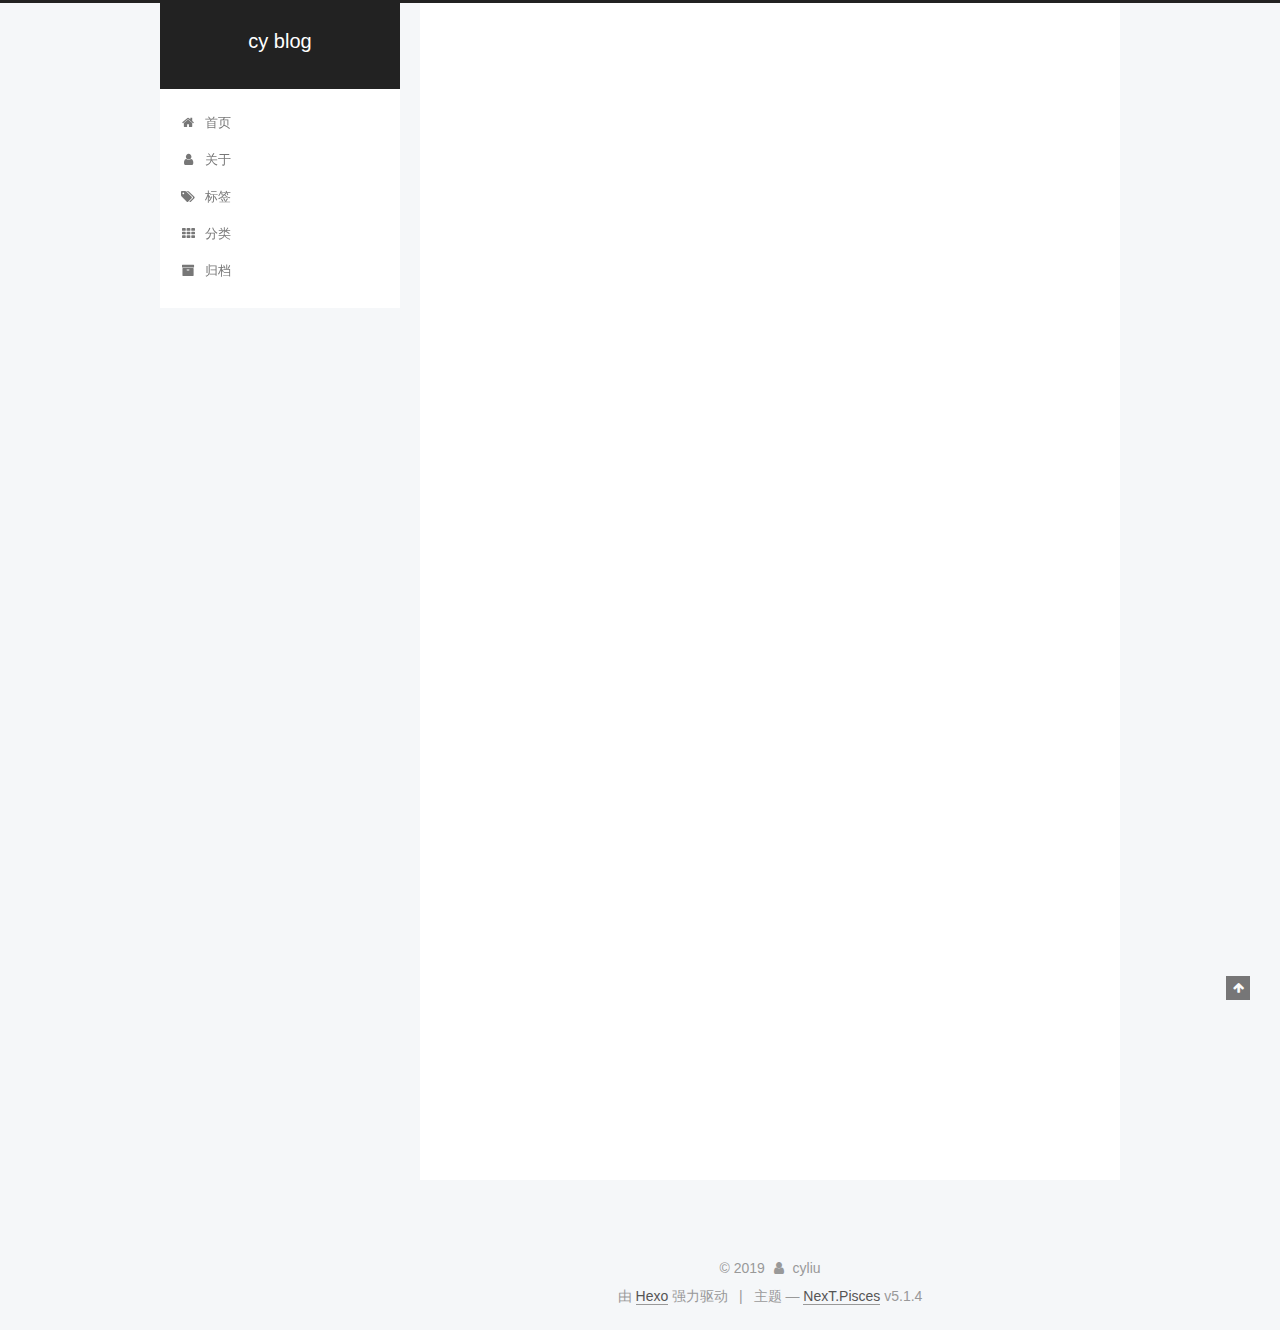
<file: 2019/08/07/jupyterhub/index.html>
<!DOCTYPE html>



  


<html class="theme-next pisces use-motion" lang="zh-Hans">
<head><meta name="generator" content="Hexo 3.9.0">
  <meta charset="UTF-8">
<meta http-equiv="X-UA-Compatible" content="IE=edge">
<meta name="viewport" content="width=device-width, initial-scale=1, maximum-scale=1">
<meta name="theme-color" content="#222">









<meta http-equiv="Cache-Control" content="no-transform">
<meta http-equiv="Cache-Control" content="no-siteapp">
















  
  
  <link href="/lib/fancybox/source/jquery.fancybox.css?v=2.1.5" rel="stylesheet" type="text/css">







<link href="/lib/font-awesome/css/font-awesome.min.css?v=4.6.2" rel="stylesheet" type="text/css">

<link href="/css/main.css?v=5.1.4" rel="stylesheet" type="text/css">


  <link rel="apple-touch-icon" sizes="180x180" href="/images/apple-touch-icon-next.png?v=5.1.4">


  <link rel="icon" type="image/png" sizes="32x32" href="/images/favicon-32x32-next.png?v=5.1.4">


  <link rel="icon" type="image/png" sizes="16x16" href="/images/favicon-16x16-next.png?v=5.1.4">


  <link rel="mask-icon" href="/images/logo.svg?v=5.1.4" color="#222">





  <meta name="keywords" content="jupyterhub on k8s,">










<meta name="description" content="单人多notebook server从1.0 jupyterhub支持单人多notebook server并且在ui界面能够体现，但是使用dockerspawner默认启动镜像为jupyterhub-{username}，所以在同时启动多个镜像会出现重名冲突问题，文档未做说明，通过git上查阅相关issue和源码  需要增加如下配置 12c.JupyterHub.allow_named_serve">
<meta name="keywords" content="jupyterhub on k8s">
<meta property="og:type" content="article">
<meta property="og:title" content="jupyterhub">
<meta property="og:url" content="http://yoursite.com/2019/08/07/jupyterhub/index.html">
<meta property="og:site_name" content="cy blog">
<meta property="og:description" content="单人多notebook server从1.0 jupyterhub支持单人多notebook server并且在ui界面能够体现，但是使用dockerspawner默认启动镜像为jupyterhub-{username}，所以在同时启动多个镜像会出现重名冲突问题，文档未做说明，通过git上查阅相关issue和源码  需要增加如下配置 12c.JupyterHub.allow_named_serve">
<meta property="og:locale" content="zh-Hans">
<meta property="og:image" content="http://yoursite.com/images/git.png">
<meta property="og:updated_time" content="2019-08-07T11:26:46.696Z">
<meta name="twitter:card" content="summary">
<meta name="twitter:title" content="jupyterhub">
<meta name="twitter:description" content="单人多notebook server从1.0 jupyterhub支持单人多notebook server并且在ui界面能够体现，但是使用dockerspawner默认启动镜像为jupyterhub-{username}，所以在同时启动多个镜像会出现重名冲突问题，文档未做说明，通过git上查阅相关issue和源码  需要增加如下配置 12c.JupyterHub.allow_named_serve">
<meta name="twitter:image" content="http://yoursite.com/images/git.png">



<script type="text/javascript" id="hexo.configurations">
  var NexT = window.NexT || {};
  var CONFIG = {
    root: '/',
    scheme: 'Pisces',
    version: '5.1.4',
    sidebar: {"position":"left","display":"post","offset":12,"b2t":false,"scrollpercent":false,"onmobile":false},
    fancybox: true,
    tabs: true,
    motion: {"enable":true,"async":false,"transition":{"post_block":"fadeIn","post_header":"slideDownIn","post_body":"slideDownIn","coll_header":"slideLeftIn","sidebar":"slideUpIn"}},
    duoshuo: {
      userId: '0',
      author: '博主'
    },
    algolia: {
      applicationID: '',
      apiKey: '',
      indexName: '',
      hits: {"per_page":10},
      labels: {"input_placeholder":"Search for Posts","hits_empty":"We didn't find any results for the search: ${query}","hits_stats":"${hits} results found in ${time} ms"}
    }
  };
</script>



  <link rel="canonical" href="http://yoursite.com/2019/08/07/jupyterhub/">





  <title>jupyterhub | cy blog</title>
  








</head>

<body itemscope itemtype="http://schema.org/WebPage" lang="zh-Hans">

  
  
    
  

  <div class="container sidebar-position-left page-post-detail">
    <div class="headband"></div>

    <header id="header" class="header" itemscope itemtype="http://schema.org/WPHeader">
      <div class="header-inner"><div class="site-brand-wrapper">
  <div class="site-meta ">
    

    <div class="custom-logo-site-title">
      <a href="/" class="brand" rel="start">
        <span class="logo-line-before"><i></i></span>
        <span class="site-title">cy blog</span>
        <span class="logo-line-after"><i></i></span>
      </a>
    </div>
      
        <p class="site-subtitle"></p>
      
  </div>

  <div class="site-nav-toggle">
    <button>
      <span class="btn-bar"></span>
      <span class="btn-bar"></span>
      <span class="btn-bar"></span>
    </button>
  </div>
</div>

<nav class="site-nav">
  

  
    <ul id="menu" class="menu">
      
        
        <li class="menu-item menu-item-home">
          <a href="/" rel="section">
            
              <i class="menu-item-icon fa fa-fw fa-home"></i> <br>
            
            首页
          </a>
        </li>
      
        
        <li class="menu-item menu-item-about">
          <a href="/about/" rel="section">
            
              <i class="menu-item-icon fa fa-fw fa-user"></i> <br>
            
            关于
          </a>
        </li>
      
        
        <li class="menu-item menu-item-tags">
          <a href="/tags/" rel="section">
            
              <i class="menu-item-icon fa fa-fw fa-tags"></i> <br>
            
            标签
          </a>
        </li>
      
        
        <li class="menu-item menu-item-categories">
          <a href="/categories/" rel="section">
            
              <i class="menu-item-icon fa fa-fw fa-th"></i> <br>
            
            分类
          </a>
        </li>
      
        
        <li class="menu-item menu-item-archives">
          <a href="/archives/" rel="section">
            
              <i class="menu-item-icon fa fa-fw fa-archive"></i> <br>
            
            归档
          </a>
        </li>
      

      
    </ul>
  

  
</nav>



 </div>
    </header>

    <main id="main" class="main">
      <div class="main-inner">
        <div class="content-wrap">
          <div id="content" class="content">
            

  <div id="posts" class="posts-expand">
    

  

  
  
  

  <article class="post post-type-normal" itemscope itemtype="http://schema.org/Article">
  
  
  
  <div class="post-block">
    <link itemprop="mainEntityOfPage" href="http://yoursite.com/2019/08/07/jupyterhub/">

    <span hidden itemprop="author" itemscope itemtype="http://schema.org/Person">
      <meta itemprop="name" content="cyliu">
      <meta itemprop="description" content>
      <meta itemprop="image" content="/images/avatar.gif">
    </span>

    <span hidden itemprop="publisher" itemscope itemtype="http://schema.org/Organization">
      <meta itemprop="name" content="cy blog">
    </span>

    
      <header class="post-header">

        
        
          <h1 class="post-title" itemprop="name headline">jupyterhub</h1>
        

        <div class="post-meta">
          <span class="post-time">
            
              <span class="post-meta-item-icon">
                <i class="fa fa-calendar-o"></i>
              </span>
              
                <span class="post-meta-item-text">发表于</span>
              
              <time title="创建于" itemprop="dateCreated datePublished" datetime="2019-08-07T17:29:10+08:00">
                2019-08-07
              </time>
            

            

            
          </span>

          
            <span class="post-category">
            
              <span class="post-meta-divider">|</span>
            
              <span class="post-meta-item-icon">
                <i class="fa fa-folder-o"></i>
              </span>
              
                <span class="post-meta-item-text">分类于</span>
              
              
                <span itemprop="about" itemscope itemtype="http://schema.org/Thing">
                  <a href="/categories/jupyterhub/" itemprop="url" rel="index">
                    <span itemprop="name">jupyterhub</span>
                  </a>
                </span>

                
                
              
            </span>
          

          
            
          

          
          

          

          

          

        </div>
      </header>
    

    
    
    
    <div class="post-body" itemprop="articleBody">

      
      

      
        <h2 id="单人多notebook-server"><a href="#单人多notebook-server" class="headerlink" title="单人多notebook server"></a>单人多notebook server</h2><p>从1.0 jupyterhub支持单人多notebook server并且在ui界面能够体现，但是使用dockerspawner默认启动镜像为jupyterhub-{username}，所以在同<br>时启动多个镜像会出现重名冲突问题，文档未做说明，通过git上查阅相关issue和源码</p>
<p><img src="/images/git.png" alt="alt"></p>
<p>需要增加如下配置</p>
<figure class="highlight plain"><table><tr><td class="gutter"><pre><span class="line">1</span><br><span class="line">2</span><br></pre></td><td class="code"><pre><span class="line">c.JupyterHub.allow_named_servers=True</span><br><span class="line">c.dockerSpawner.name_template = &apos;&#123;prefix&#125;-&#123;username&#125;-&#123;servername&#125;&apos;</span><br></pre></td></tr></table></figure>

<h2 id="kubespawner的使用"><a href="#kubespawner的使用" class="headerlink" title="kubespawner的使用"></a>kubespawner的使用</h2><ol>
<li><p>测试其中的options_form功能，由于使用helm安装的原因，镜像中的参数是由configMap传入，无法自己修改后打包镜像<br>测试1： 直接修改内部的jupyterhub_config.py 文件，然后重启镜像，查看是否有效<br>结论：无法通过移动文件，移动完重启后，pod会重新按照image启动，无用，必须修改imgae</p>
</li>
<li><p>测试修改image，使用hub作为基础镜像，增加命令copy 本地jupyter_config.py 文件到 镜像的/srv/jupyterconfig.py , 每次修改后，从新打<br>包上传到私有库，然后删除正在运行的hub容器，由于deployment的机制，hub会被重启，重启自动使用新镜像</p>
</li>
</ol>

      
    </div>
    
    
    

    

    

    

    <footer class="post-footer">
      
        <div class="post-tags">
          
            <a href="/tags/jupyterhub-on-k8s/" rel="tag"># jupyterhub on k8s</a>
          
        </div>
      

      
      
      

      
        <div class="post-nav">
          <div class="post-nav-next post-nav-item">
            
              <a href="/2019/08/07/hello-world/" rel="next" title="Hello World">
                <i class="fa fa-chevron-left"></i> Hello World
              </a>
            
          </div>

          <span class="post-nav-divider"></span>

          <div class="post-nav-prev post-nav-item">
            
          </div>
        </div>
      

      
      
    </footer>
  </div>
  
  
  
  </article>



    <div class="post-spread">
      
    </div>
  </div>


          </div>
          


          

  



        </div>
        
          
  
  <div class="sidebar-toggle">
    <div class="sidebar-toggle-line-wrap">
      <span class="sidebar-toggle-line sidebar-toggle-line-first"></span>
      <span class="sidebar-toggle-line sidebar-toggle-line-middle"></span>
      <span class="sidebar-toggle-line sidebar-toggle-line-last"></span>
    </div>
  </div>

  <aside id="sidebar" class="sidebar">
    
    <div class="sidebar-inner">

      

      
        <ul class="sidebar-nav motion-element">
          <li class="sidebar-nav-toc sidebar-nav-active" data-target="post-toc-wrap">
            文章目录
          </li>
          <li class="sidebar-nav-overview" data-target="site-overview-wrap">
            站点概览
          </li>
        </ul>
      

      <section class="site-overview-wrap sidebar-panel">
        <div class="site-overview">
          <div class="site-author motion-element" itemprop="author" itemscope itemtype="http://schema.org/Person">
            
              <p class="site-author-name" itemprop="name">cyliu</p>
              <p class="site-description motion-element" itemprop="description"></p>
          </div>

          <nav class="site-state motion-element">

            
              <div class="site-state-item site-state-posts">
              
                <a href="/archives/">
              
                  <span class="site-state-item-count">2</span>
                  <span class="site-state-item-name">日志</span>
                </a>
              </div>
            

            
              
              
              <div class="site-state-item site-state-categories">
                
                  <span class="site-state-item-count">1</span>
                  <span class="site-state-item-name">分类</span>
                
              </div>
            

            
              
              
              <div class="site-state-item site-state-tags">
                <a href="/tags/index.html">
                  <span class="site-state-item-count">1</span>
                  <span class="site-state-item-name">标签</span>
                </a>
              </div>
            

          </nav>

          

          

          
          

          
          

          

        </div>
      </section>

      
      <!--noindex-->
        <section class="post-toc-wrap motion-element sidebar-panel sidebar-panel-active">
          <div class="post-toc">

            
              
            

            
              <div class="post-toc-content"><ol class="nav"><li class="nav-item nav-level-2"><a class="nav-link" href="#单人多notebook-server"><span class="nav-number">1.</span> <span class="nav-text">单人多notebook server</span></a></li><li class="nav-item nav-level-2"><a class="nav-link" href="#kubespawner的使用"><span class="nav-number">2.</span> <span class="nav-text">kubespawner的使用</span></a></li></ol></div>
            

          </div>
        </section>
      <!--/noindex-->
      

      

    </div>
  </aside>


        
      </div>
    </main>

    <footer id="footer" class="footer">
      <div class="footer-inner">
        <div class="copyright">&copy; <span itemprop="copyrightYear">2019</span>
  <span class="with-love">
    <i class="fa fa-user"></i>
  </span>
  <span class="author" itemprop="copyrightHolder">cyliu</span>

  
</div>


  <div class="powered-by">由 <a class="theme-link" target="_blank" href="https://hexo.io">Hexo</a> 强力驱动</div>



  <span class="post-meta-divider">|</span>



  <div class="theme-info">主题 &mdash; <a class="theme-link" target="_blank" href="https://github.com/iissnan/hexo-theme-next">NexT.Pisces</a> v5.1.4</div>




        







        
      </div>
    </footer>

    
      <div class="back-to-top">
        <i class="fa fa-arrow-up"></i>
        
      </div>
    

    

  </div>

  

<script type="text/javascript">
  if (Object.prototype.toString.call(window.Promise) !== '[object Function]') {
    window.Promise = null;
  }
</script>









  












  
  
    <script type="text/javascript" src="/lib/jquery/index.js?v=2.1.3"></script>
  

  
  
    <script type="text/javascript" src="/lib/fastclick/lib/fastclick.min.js?v=1.0.6"></script>
  

  
  
    <script type="text/javascript" src="/lib/jquery_lazyload/jquery.lazyload.js?v=1.9.7"></script>
  

  
  
    <script type="text/javascript" src="/lib/velocity/velocity.min.js?v=1.2.1"></script>
  

  
  
    <script type="text/javascript" src="/lib/velocity/velocity.ui.min.js?v=1.2.1"></script>
  

  
  
    <script type="text/javascript" src="/lib/fancybox/source/jquery.fancybox.pack.js?v=2.1.5"></script>
  


  


  <script type="text/javascript" src="/js/src/utils.js?v=5.1.4"></script>

  <script type="text/javascript" src="/js/src/motion.js?v=5.1.4"></script>



  
  


  <script type="text/javascript" src="/js/src/affix.js?v=5.1.4"></script>

  <script type="text/javascript" src="/js/src/schemes/pisces.js?v=5.1.4"></script>



  
  <script type="text/javascript" src="/js/src/scrollspy.js?v=5.1.4"></script>
<script type="text/javascript" src="/js/src/post-details.js?v=5.1.4"></script>



  


  <script type="text/javascript" src="/js/src/bootstrap.js?v=5.1.4"></script>



  


  




	





  





  












  





  

  

  

  
  

  

  

  

</body>
</html>
</file>
<file: css/main.css>
/* normalize.css v3.0.2 | MIT License | git.io/normalize */
html {
  font-family: sans-serif; /* 1 */
  -ms-text-size-adjust: 100%; /* 2 */
  -webkit-text-size-adjust: 100%; /* 2 */
}
body {
  margin: 0;
}
article,
aside,
details,
figcaption,
figure,
footer,
header,
hgroup,
main,
menu,
nav,
section,
summary {
  display: block;
}
audio,
canvas,
progress,
video {
  display: inline-block; /* 1 */
  vertical-align: baseline; /* 2 */
}
audio:not([controls]) {
  display: none;
  height: 0;
}
[hidden],
template {
  display: none;
}
a {
  background-color: transparent;
}
a:active,
a:hover {
  outline: 0;
}
abbr[title] {
  border-bottom: 1px dotted;
}
b,
strong {
  font-weight: bold;
}
dfn {
  font-style: italic;
}
h1 {
  font-size: 2em;
  margin: 0.67em 0;
}
mark {
  background: #ff0;
  color: #000;
}
small {
  font-size: 80%;
}
sub,
sup {
  font-size: 75%;
  line-height: 0;
  position: relative;
  vertical-align: baseline;
}
sup {
  top: -0.5em;
}
sub {
  bottom: -0.25em;
}
img {
  border: 0;
}
svg:not(:root) {
  overflow: hidden;
}
figure {
  margin: 1em 40px;
}
hr {
  -moz-box-sizing: content-box;
  box-sizing: content-box;
  height: 0;
}
pre {
  overflow: auto;
}
code,
kbd,
pre,
samp {
  font-family: monospace, monospace;
  font-size: 1em;
}
button,
input,
optgroup,
select,
textarea {
  color: inherit; /* 1 */
  font: inherit; /* 2 */
  margin: 0; /* 3 */
}
button {
  overflow: visible;
}
button,
select {
  text-transform: none;
}
button,
html input[type="button"],
input[type="reset"],
input[type="submit"] {
  -webkit-appearance: button; /* 2 */
  cursor: pointer; /* 3 */
}
button[disabled],
html input[disabled] {
  cursor: default;
}
button::-moz-focus-inner,
input::-moz-focus-inner {
  border: 0;
  padding: 0;
}
input {
  line-height: normal;
}
input[type="checkbox"],
input[type="radio"] {
  box-sizing: border-box; /* 1 */
  padding: 0; /* 2 */
}
input[type="number"]::-webkit-inner-spin-button,
input[type="number"]::-webkit-outer-spin-button {
  height: auto;
}
input[type="search"] {
  -webkit-appearance: textfield; /* 1 */
  -moz-box-sizing: content-box;
  -webkit-box-sizing: content-box; /* 2 */
  box-sizing: content-box;
}
input[type="search"]::-webkit-search-cancel-button,
input[type="search"]::-webkit-search-decoration {
  -webkit-appearance: none;
}
fieldset {
  border: 1px solid #c0c0c0;
  margin: 0 2px;
  padding: 0.35em 0.625em 0.75em;
}
legend {
  border: 0; /* 1 */
  padding: 0; /* 2 */
}
textarea {
  overflow: auto;
}
optgroup {
  font-weight: bold;
}
table {
  border-collapse: collapse;
  border-spacing: 0;
}
td,
th {
  padding: 0;
}
::selection {
  background: #262a30;
  color: #fff;
}
body {
  position: relative;
  font-family: 'Lato', "PingFang SC", "Microsoft YaHei", sans-serif;
  font-size: 14px;
  line-height: 2;
  color: #555;
  background: #f5f7f9;
}
@media (max-width: 767px) {
  body {
    padding-right: 0 !important;
  }
}
@media (min-width: 768px) and (max-width: 991px) {
  body {
    padding-right: 0 !important;
  }
}
@media (min-width: 1600px) {
  body {
    font-size: 16px;
  }
}
h1,
h2,
h3,
h4,
h5,
h6 {
  margin: 0;
  padding: 0;
  font-weight: bold;
  line-height: 1.5;
  font-family: 'Lato', "PingFang SC", "Microsoft YaHei", sans-serif;
}
h2,
h3,
h4,
h5,
h6 {
  margin: 20px 0 15px;
}
h1 {
  font-size: 22px;
}
@media (max-width: 767px) {
  h1 {
    font-size: 18px;
  }
}
h2 {
  font-size: 20px;
}
@media (max-width: 767px) {
  h2 {
    font-size: 16px;
  }
}
h3 {
  font-size: 18px;
}
@media (max-width: 767px) {
  h3 {
    font-size: 14px;
  }
}
h4 {
  font-size: 16px;
}
@media (max-width: 767px) {
  h4 {
    font-size: 12px;
  }
}
h5 {
  font-size: 14px;
}
@media (max-width: 767px) {
  h5 {
    font-size: 10px;
  }
}
h6 {
  font-size: 12px;
}
@media (max-width: 767px) {
  h6 {
    font-size: 8px;
  }
}
p {
  margin: 0 0 20px 0;
}
a {
  color: #555;
  text-decoration: none;
  outline: none;
  border-bottom: 1px solid #999;
  word-wrap: break-word;
}
a:hover {
  color: #222;
  border-bottom-color: #222;
}
blockquote {
  margin: 0;
  padding: 0;
}
img {
  display: block;
  margin: auto;
  max-width: 100%;
  height: auto;
}
hr {
  margin: 40px 0;
  height: 3px;
  border: none;
  background-color: #ddd;
  background-image: repeating-linear-gradient(-45deg, #fff, #fff 4px, transparent 4px, transparent 8px);
}
blockquote {
  padding: 0 15px;
  color: #666;
  border-left: 4px solid #ddd;
}
blockquote cite::before {
  content: "-";
  padding: 0 5px;
}
dt {
  font-weight: 700;
}
dd {
  margin: 0;
  padding: 0;
}
kbd {
  border: 1px solid #ccc;
  border-radius: 0.2em;
  box-shadow: 0.1em 0.1em 0.2em rgba(0,0,0,0.1);
  background-color: #f9f9f9;
  font-family: inherit;
  background-image: -webkit-linear-gradient(top, #eee, #fff, #eee);
  padding: 0.1em 0.3em;
  white-space: nowrap;
}
.text-left {
  text-align: left;
}
.text-center {
  text-align: center;
}
.text-right {
  text-align: right;
}
.text-justify {
  text-align: justify;
}
.text-nowrap {
  white-space: nowrap;
}
.text-lowercase {
  text-transform: lowercase;
}
.text-uppercase {
  text-transform: uppercase;
}
.text-capitalize {
  text-transform: capitalize;
}
.center-block {
  display: block;
  margin-left: auto;
  margin-right: auto;
}
.clearfix:before,
.clearfix:after {
  content: " ";
  display: table;
}
.clearfix:after {
  clear: both;
}
.pullquote {
  width: 45%;
}
.pullquote.left {
  float: left;
  margin-left: 5px;
  margin-right: 10px;
}
.pullquote.right {
  float: right;
  margin-left: 10px;
  margin-right: 5px;
}
.affix.affix.affix {
  position: fixed;
}
.translation {
  margin-top: -20px;
  font-size: 14px;
  color: #999;
}
.scrollbar-measure {
  width: 100px;
  height: 100px;
  overflow: scroll;
  position: absolute;
  top: -9999px;
}
.use-motion .motion-element {
  opacity: 0;
}
table {
  margin: 20px 0;
  width: 100%;
  border-collapse: collapse;
  border-spacing: 0;
  border: 1px solid #ddd;
  font-size: 14px;
  table-layout: fixed;
  word-wrap: break-all;
}
table>tbody>tr:nth-of-type(odd) {
  background-color: #f9f9f9;
}
table>tbody>tr:hover {
  background-color: #f5f5f5;
}
caption,
th,
td {
  padding: 8px;
  text-align: left;
  vertical-align: middle;
  font-weight: normal;
}
th,
td {
  border-bottom: 3px solid #ddd;
  border-right: 1px solid #eee;
}
th {
  padding-bottom: 10px;
  font-weight: 700;
}
td {
  border-bottom-width: 1px;
}
html,
body {
  height: 100%;
}
.container {
  position: relative;
  min-height: 100%;
}
.header-inner {
  margin: 0 auto;
  padding: 100px 0 70px;
  width: 700px;
}
@media (min-width: 1600px) {
  .container .header-inner {
    width: 900px;
  }
}
.main {
  padding-bottom: 150px;
}
.main-inner {
  margin: 0 auto;
  width: 700px;
}
@media (min-width: 1600px) {
  .container .main-inner {
    width: 900px;
  }
}
.footer {
  position: absolute;
  left: 0;
  bottom: 0;
  width: 100%;
  min-height: 50px;
}
.footer-inner {
  box-sizing: border-box;
  margin: 20px auto;
  width: 700px;
}
@media (min-width: 1600px) {
  .container .footer-inner {
    width: 900px;
  }
}
pre,
.highlight {
  overflow: auto;
  margin: 20px 0;
  padding: 0;
  font-size: 13px;
  color: #4d4d4c;
  background: #f7f7f7;
  line-height: 1.6;
}
pre,
code {
  font-family: consolas, Menlo, "PingFang SC", "Microsoft YaHei", monospace;
}
code {
  padding: 2px 4px;
  word-wrap: break-word;
  color: #555;
  background: #eee;
  border-radius: 3px;
  font-size: 13px;
}
pre {
  padding: 10px;
}
pre code {
  padding: 0;
  color: #4d4d4c;
  background: none;
  text-shadow: none;
}
.highlight {
  border-radius: 1px;
}
.highlight pre {
  border: none;
  margin: 0;
  padding: 10px 0;
}
.highlight table {
  margin: 0;
  width: auto;
  border: none;
}
.highlight td {
  border: none;
  padding: 0;
}
.highlight figcaption {
  font-size: 1em;
  color: #4d4d4c;
  line-height: 1em;
  margin-bottom: 1em;
}
.highlight figcaption:before,
.highlight figcaption:after {
  content: " ";
  display: table;
}
.highlight figcaption:after {
  clear: both;
}
.highlight figcaption a {
  float: right;
  color: #4d4d4c;
}
.highlight figcaption a:hover {
  border-bottom-color: #4d4d4c;
}
.highlight .gutter pre {
  padding-left: 10px;
  padding-right: 10px;
  color: #869194;
  text-align: right;
  background-color: #eff2f3;
}
.highlight .code pre {
  width: 100%;
  padding-left: 10px;
  padding-right: 10px;
  background-color: #f7f7f7;
}
.highlight .line {
  height: 20px;
}
.gutter {
  -webkit-user-select: none;
  -moz-user-select: none;
  -ms-user-select: none;
  user-select: none;
}
.gist table {
  width: auto;
}
.gist table td {
  border: none;
}
pre .deletion {
  background: #fdd;
}
pre .addition {
  background: #dfd;
}
pre .meta {
  color: #8959a8;
}
pre .comment {
  color: #8e908c;
}
pre .variable,
pre .attribute,
pre .tag,
pre .regexp,
pre .ruby .constant,
pre .xml .tag .title,
pre .xml .pi,
pre .xml .doctype,
pre .html .doctype,
pre .css .id,
pre .css .class,
pre .css .pseudo {
  color: #c82829;
}
pre .number,
pre .preprocessor,
pre .built_in,
pre .literal,
pre .params,
pre .constant,
pre .command {
  color: #f5871f;
}
pre .ruby .class .title,
pre .css .rules .attribute,
pre .string,
pre .value,
pre .inheritance,
pre .header,
pre .ruby .symbol,
pre .xml .cdata,
pre .special,
pre .number,
pre .formula {
  color: #718c00;
}
pre .title,
pre .css .hexcolor {
  color: #3e999f;
}
pre .function,
pre .python .decorator,
pre .python .title,
pre .ruby .function .title,
pre .ruby .title .keyword,
pre .perl .sub,
pre .javascript .title,
pre .coffeescript .title {
  color: #4271ae;
}
pre .keyword,
pre .javascript .function {
  color: #8959a8;
}
.full-image.full-image.full-image.full-image {
  border: none;
  max-width: 100%;
  width: auto;
  margin: 20px auto 25px;
}
@media (min-width: 992px) {
  .full-image.full-image.full-image.full-image {
    max-width: none;
    width: 118%;
    margin: 0 -9%;
  }
}
.blockquote-center,
.page-home .post-type-quote blockquote,
.page-post-detail .post-type-quote blockquote {
  position: relative;
  margin: 40px 0;
  padding: 0;
  border-left: none;
  text-align: center;
}
.blockquote-center::before,
.page-home .post-type-quote blockquote::before,
.page-post-detail .post-type-quote blockquote::before,
.blockquote-center::after,
.page-home .post-type-quote blockquote::after,
.page-post-detail .post-type-quote blockquote::after {
  position: absolute;
  content: ' ';
  display: block;
  width: 100%;
  height: 24px;
  opacity: 0.2;
  background-repeat: no-repeat;
  background-position: 0 -6px;
  background-size: 22px 22px;
}
.blockquote-center::before,
.page-home .post-type-quote blockquote::before,
.page-post-detail .post-type-quote blockquote::before {
  top: -20px;
  background-image: url("../images/quote-l.svg");
  border-top: 1px solid #ccc;
}
.blockquote-center::after,
.page-home .post-type-quote blockquote::after,
.page-post-detail .post-type-quote blockquote::after {
  bottom: -20px;
  background-image: url("../images/quote-r.svg");
  border-bottom: 1px solid #ccc;
  background-position: 100% 8px;
}
.blockquote-center p,
.page-home .post-type-quote blockquote p,
.page-post-detail .post-type-quote blockquote p,
.blockquote-center div,
.page-home .post-type-quote blockquote div,
.page-post-detail .post-type-quote blockquote div {
  text-align: center;
}
.post .post-body .group-picture img {
  box-sizing: border-box;
  padding: 0 3px;
  border: none;
}
.post .group-picture-row {
  overflow: hidden;
  margin-top: 6px;
}
.post .group-picture-row:first-child {
  margin-top: 0;
}
.post .group-picture-column {
  float: left;
}
.page-post-detail .post-body .group-picture-column {
  float: none;
  margin-top: 10px;
  width: auto !important;
}
.page-post-detail .post-body .group-picture-column img {
  margin: 0 auto;
}
.page-archive .group-picture-container {
  overflow: hidden;
}
.page-archive .group-picture-row {
  float: left;
}
.page-archive .group-picture-row:first-child {
  margin-top: 6px;
}
.page-archive .group-picture-column {
  max-width: 150px;
  max-height: 150px;
}
.post-body .note {
  position: relative;
  padding: 15px;
  margin-bottom: 20px;
  border: 1px solid #eee;
  border-left-width: 5px;
  border-radius: 3px;
}
.post-body .note h2,
.post-body .note h3,
.post-body .note h4,
.post-body .note h5,
.post-body .note h6 {
  margin-top: 0;
  margin-bottom: 0;
  border-bottom: initial;
  padding-top: 0 !important;
}
.post-body .note p:first-child,
.post-body .note ul:first-child,
.post-body .note ol:first-child,
.post-body .note table:first-child,
.post-body .note pre:first-child,
.post-body .note blockquote:first-child {
  margin-top: 0;
}
.post-body .note p:last-child,
.post-body .note ul:last-child,
.post-body .note ol:last-child,
.post-body .note table:last-child,
.post-body .note pre:last-child,
.post-body .note blockquote:last-child {
  margin-bottom: 0;
}
.post-body .note.default {
  border-left-color: #777;
}
.post-body .note.default h2,
.post-body .note.default h3,
.post-body .note.default h4,
.post-body .note.default h5,
.post-body .note.default h6 {
  color: #777;
}
.post-body .note.primary {
  border-left-color: #6f42c1;
}
.post-body .note.primary h2,
.post-body .note.primary h3,
.post-body .note.primary h4,
.post-body .note.primary h5,
.post-body .note.primary h6 {
  color: #6f42c1;
}
.post-body .note.info {
  border-left-color: #428bca;
}
.post-body .note.info h2,
.post-body .note.info h3,
.post-body .note.info h4,
.post-body .note.info h5,
.post-body .note.info h6 {
  color: #428bca;
}
.post-body .note.success {
  border-left-color: #5cb85c;
}
.post-body .note.success h2,
.post-body .note.success h3,
.post-body .note.success h4,
.post-body .note.success h5,
.post-body .note.success h6 {
  color: #5cb85c;
}
.post-body .note.warning {
  border-left-color: #f0ad4e;
}
.post-body .note.warning h2,
.post-body .note.warning h3,
.post-body .note.warning h4,
.post-body .note.warning h5,
.post-body .note.warning h6 {
  color: #f0ad4e;
}
.post-body .note.danger {
  border-left-color: #d9534f;
}
.post-body .note.danger h2,
.post-body .note.danger h3,
.post-body .note.danger h4,
.post-body .note.danger h5,
.post-body .note.danger h6 {
  color: #d9534f;
}
.post-body .label {
  display: inline;
  padding: 0 2px;
  white-space: nowrap;
}
.post-body .label.default {
  background-color: #f0f0f0;
}
.post-body .label.primary {
  background-color: #efe6f7;
}
.post-body .label.info {
  background-color: #e5f2f8;
}
.post-body .label.success {
  background-color: #e7f4e9;
}
.post-body .label.warning {
  background-color: #fcf6e1;
}
.post-body .label.danger {
  background-color: #fae8eb;
}
.post-body .tabs {
  position: relative;
  display: block;
  margin-bottom: 20px;
  padding-top: 10px;
}
.post-body .tabs ul.nav-tabs {
  margin: 0;
  padding: 0;
  display: flex;
  margin-bottom: -1px;
}
@media (max-width: 413px) {
  .post-body .tabs ul.nav-tabs {
    display: block;
    margin-bottom: 5px;
  }
}
.post-body .tabs ul.nav-tabs li.tab {
  list-style-type: none !important;
  margin: 0 0.25em 0 0;
  border-top: 3px solid transparent;
  border-left: 1px solid transparent;
  border-right: 1px solid transparent;
}
@media (max-width: 413px) {
  .post-body .tabs ul.nav-tabs li.tab {
    margin: initial;
    border-top: 1px solid transparent;
    border-left: 3px solid transparent;
    border-right: 1px solid transparent;
    border-bottom: 1px solid transparent;
  }
}
.post-body .tabs ul.nav-tabs li.tab a {
  outline: 0;
  border-bottom: initial;
  display: block;
  line-height: 1.8em;
  padding: 0.25em 0.75em;
  transition-duration: 0.2s;
  transition-timing-function: ease-out;
  transition-delay: 0s;
}
.post-body .tabs ul.nav-tabs li.tab a i {
  width: 1.285714285714286em;
}
.post-body .tabs ul.nav-tabs li.tab.active {
  border-top: 3px solid #fc6423;
  border-left: 1px solid #ddd;
  border-right: 1px solid #ddd;
  background-color: #fff;
}
@media (max-width: 413px) {
  .post-body .tabs ul.nav-tabs li.tab.active {
    border-top: 1px solid #ddd;
    border-left: 3px solid #fc6423;
    border-right: 1px solid #ddd;
    border-bottom: 1px solid #ddd;
  }
}
.post-body .tabs ul.nav-tabs li.tab.active a {
  cursor: default;
  color: #555;
}
.post-body .tabs .tab-content {
  background-color: #fff;
}
.post-body .tabs .tab-content .tab-pane {
  border: 1px solid #ddd;
  padding: 20px 20px 0 20px;
}
.post-body .tabs .tab-content .tab-pane:not(.active) {
  display: none !important;
}
.post-body .tabs .tab-content .tab-pane.active {
  display: block !important;
}
.btn {
  display: inline-block;
  padding: 0 20px;
  font-size: 14px;
  color: #555;
  background: #fff;
  border: 2px solid #555;
  text-decoration: none;
  border-radius: 2px;
  transition-property: background-color;
  transition-duration: 0.2s;
  transition-timing-function: ease-in-out;
  transition-delay: 0s;
  line-height: 2;
}
.btn:hover {
  border-color: #222;
  color: #fff;
  background: #222;
}
.btn +.btn {
  margin: 0 0 8px 8px;
}
.btn .fa-fw {
  width: 1.285714285714286em;
  text-align: left;
}
.btn-bar {
  display: block;
  width: 22px;
  height: 2px;
  background: #555;
  border-radius: 1px;
}
.btn-bar+.btn-bar {
  margin-top: 4px;
}
.pagination {
  margin: 120px 0 40px;
  text-align: center;
  border-top: 1px solid #eee;
}
.page-number-basic,
.pagination .prev,
.pagination .next,
.pagination .page-number,
.pagination .space {
  display: inline-block;
  position: relative;
  top: -1px;
  margin: 0 10px;
  padding: 0 11px;
}
@media (max-width: 767px) {
  .page-number-basic,
  .pagination .prev,
  .pagination .next,
  .pagination .page-number,
  .pagination .space {
    margin: 0 5px;
  }
}
.pagination .prev,
.pagination .next,
.pagination .page-number {
  border-bottom: 0;
  border-top: 1px solid #eee;
  transition-property: border-color;
  transition-duration: 0.2s;
  transition-timing-function: ease-in-out;
  transition-delay: 0s;
}
.pagination .prev:hover,
.pagination .next:hover,
.pagination .page-number:hover {
  border-top-color: #222;
}
.pagination .space {
  padding: 0;
  margin: 0;
}
.pagination .prev {
  margin-left: 0;
}
.pagination .next {
  margin-right: 0;
}
.pagination .page-number.current {
  color: #fff;
  background: #ccc;
  border-top-color: #ccc;
}
@media (max-width: 767px) {
  .pagination {
    border-top: none;
  }
  .pagination .prev,
  .pagination .next,
  .pagination .page-number {
    margin-bottom: 10px;
    border-top: 0;
    border-bottom: 1px solid #eee;
    padding: 0 10px;
  }
  .pagination .prev:hover,
  .pagination .next:hover,
  .pagination .page-number:hover {
    border-bottom-color: #222;
  }
}
.comments {
  margin: 60px 20px 0;
}
.tag-cloud {
  text-align: center;
}
.tag-cloud a {
  display: inline-block;
  margin: 10px;
}
.back-to-top {
  box-sizing: border-box;
  position: fixed;
  bottom: -100px;
  right: 30px;
  z-index: 1050;
  padding: 0 6px;
  width: 24px;
  background: #222;
  font-size: 12px;
  opacity: 0.6;
  color: #fff;
  cursor: pointer;
  text-align: center;
  -webkit-transform: translateZ(0);
  transition-property: bottom;
  transition-duration: 0.2s;
  transition-timing-function: ease-in-out;
  transition-delay: 0s;
}
@media (min-width: 768px) and (max-width: 991px) {
  .back-to-top {
    display: none !important;
  }
}
@media (max-width: 767px) {
  .back-to-top {
    display: none !important;
  }
}
.back-to-top.back-to-top-on {
  bottom: 30px;
}
.header {
  background: transparent;
}
.header-inner {
  position: relative;
}
.headband {
  height: 3px;
  background: #222;
}
.site-meta {
  margin: 0;
  text-align: center;
}
@media (max-width: 767px) {
  .site-meta {
    text-align: center;
  }
}
.brand {
  position: relative;
  display: inline-block;
  padding: 0 40px;
  color: #fff;
  background: #222;
  border-bottom: none;
}
.brand:hover {
  color: #fff;
}
.logo {
  display: inline-block;
  margin-right: 5px;
  line-height: 36px;
  vertical-align: top;
}
.site-title {
  display: inline-block;
  vertical-align: top;
  line-height: 36px;
  font-size: 20px;
  font-weight: normal;
  font-family: 'Lato', "PingFang SC", "Microsoft YaHei", sans-serif;
}
.site-subtitle {
  margin-top: 10px;
  font-size: 13px;
  color: #ddd;
}
.use-motion .brand {
  opacity: 0;
}
.use-motion .logo,
.use-motion .site-title,
.use-motion .site-subtitle {
  opacity: 0;
  position: relative;
  top: -10px;
}
.site-nav-toggle {
  display: none;
  position: absolute;
  top: 10px;
  left: 10px;
}
@media (max-width: 767px) {
  .site-nav-toggle {
    display: block;
  }
}
.site-nav-toggle button {
  margin-top: 2px;
  padding: 9px 10px;
  background: transparent;
  border: none;
}
@media (max-width: 767px) {
  .site-nav {
    display: none;
    margin: 0 -10px;
    padding: 0 10px;
    clear: both;
    border-top: 1px solid #ddd;
  }
}
@media (min-width: 768px) and (max-width: 991px) {
  .site-nav {
    display: block !important;
  }
}
@media (min-width: 992px) {
  .site-nav {
    display: block !important;
  }
}
.menu {
  margin-top: 20px;
  padding-left: 0;
  text-align: center;
}
.menu .menu-item {
  display: inline-block;
  margin: 0 10px;
  list-style: none;
}
@media screen and (max-width: 767px) {
  .menu .menu-item {
    margin-top: 10px;
  }
}
.menu .menu-item a {
  display: block;
  font-size: 13px;
  line-height: inherit;
  border-bottom: 1px solid transparent;
  transition-property: border-color;
  transition-duration: 0.2s;
  transition-timing-function: ease-in-out;
  transition-delay: 0s;
}
.menu .menu-item a:hover,
.menu-item-active a {
  border-bottom-color: #222;
}
.menu .menu-item .fa {
  margin-right: 5px;
}
.use-motion .menu-item {
  opacity: 0;
}
.post-body {
  font-family: 'Lato', "PingFang SC", "Microsoft YaHei", sans-serif;
}
@media (max-width: 767px) {
  .post-body {
    word-break: break-word;
  }
}
.post-body .fancybox img {
  display: block !important;
  margin: 0 auto;
  cursor: pointer;
  cursor: zoom-in;
  cursor: -webkit-zoom-in;
}
.post-body .image-caption,
.post-body .figure .caption {
  margin: -20px auto 15px;
  text-align: center;
  font-size: 14px;
  color: #999;
  font-weight: bold;
  line-height: 1;
}
.post-sticky-flag {
  display: inline-block;
  font-size: 16px;
  -ms-transform: rotate(30deg);
  -webkit-transform: rotate(30deg);
  -moz-transform: rotate(30deg);
  -ms-transform: rotate(30deg);
  -o-transform: rotate(30deg);
  transform: rotate(30deg);
}
.use-motion .post-block,
.use-motion .pagination,
.use-motion .comments {
  opacity: 0;
}
.use-motion .post-header {
  opacity: 0;
}
.use-motion .post-body {
  opacity: 0;
}
.use-motion .collection-title {
  opacity: 0;
}
.posts-expand {
  padding-top: 40px;
}
@media (max-width: 767px) {
  .posts-expand {
    margin: 0 20px;
  }
  .post-body pre .gutter pre {
    padding-right: 10px;
  }
  .post-body .highlight {
    margin-left: 0px;
    margin-right: 0px;
    padding: 0;
  }
  .post-body .highlight .gutter pre {
    padding-right: 10px;
  }
}
@media (min-width: 992px) {
  .posts-expand .post-body {
    text-align: justify;
  }
}
.posts-expand .post-body h2,
.posts-expand .post-body h3,
.posts-expand .post-body h4,
.posts-expand .post-body h5,
.posts-expand .post-body h6 {
  padding-top: 10px;
}
.posts-expand .post-body h2 .header-anchor,
.posts-expand .post-body h3 .header-anchor,
.posts-expand .post-body h4 .header-anchor,
.posts-expand .post-body h5 .header-anchor,
.posts-expand .post-body h6 .header-anchor {
  float: right;
  margin-left: 10px;
  color: #ccc;
  border-bottom-style: none;
  visibility: hidden;
}
.posts-expand .post-body h2 .header-anchor:hover,
.posts-expand .post-body h3 .header-anchor:hover,
.posts-expand .post-body h4 .header-anchor:hover,
.posts-expand .post-body h5 .header-anchor:hover,
.posts-expand .post-body h6 .header-anchor:hover {
  color: inherit;
}
.posts-expand .post-body h2:hover .header-anchor,
.posts-expand .post-body h3:hover .header-anchor,
.posts-expand .post-body h4:hover .header-anchor,
.posts-expand .post-body h5:hover .header-anchor,
.posts-expand .post-body h6:hover .header-anchor {
  visibility: visible;
}
.posts-expand .post-body ul li {
  list-style: circle;
}
.posts-expand .post-body img {
  box-sizing: border-box;
  margin: auto;
  padding: 3px;
  border: 1px solid #ddd;
}
.posts-expand .post-body .fancybox img {
  margin: 0 auto 25px;
}
@media (max-width: 767px) {
  .posts-collapse {
    margin: 0 20px;
  }
  .posts-collapse .post-title,
  .posts-collapse .post-meta {
    display: block;
    width: auto;
    text-align: left;
  }
}
.posts-collapse {
  position: relative;
  z-index: 1010;
  margin-left: 55px;
}
.posts-collapse::after {
  content: " ";
  position: absolute;
  top: 20px;
  left: 0;
  margin-left: -2px;
  width: 4px;
  height: 100%;
  background: #f5f5f5;
  z-index: -1;
}
@media (max-width: 767px) {
  .posts-collapse {
    margin: 0 20px;
  }
}
.posts-collapse .collection-title {
  position: relative;
  margin: 60px 0;
}
.posts-collapse .collection-title h1,
.posts-collapse .collection-title h2 {
  margin-left: 20px;
}
.posts-collapse .collection-title small {
  color: #bbb;
  margin-left: 5px;
}
.posts-collapse .collection-title::before {
  content: " ";
  position: absolute;
  left: 0;
  top: 50%;
  margin-left: -4px;
  margin-top: -4px;
  width: 8px;
  height: 8px;
  background: #bbb;
  border-radius: 50%;
}
.posts-collapse .post {
  margin: 30px 0;
}
.posts-collapse .post-header {
  position: relative;
  transition-duration: 0.2s;
  transition-timing-function: ease-in-out;
  transition-delay: 0s;
  transition-property: border;
  border-bottom: 1px dashed #ccc;
}
.posts-collapse .post-header::before {
  content: " ";
  position: absolute;
  left: 0;
  top: 12px;
  width: 6px;
  height: 6px;
  margin-left: -4px;
  background: #bbb;
  border-radius: 50%;
  border: 1px solid #fff;
  transition-duration: 0.2s;
  transition-timing-function: ease-in-out;
  transition-delay: 0s;
  transition-property: background;
}
.posts-collapse .post-header:hover {
  border-bottom-color: #666;
}
.posts-collapse .post-header:hover::before {
  background: #222;
}
.posts-collapse .post-meta {
  position: absolute;
  font-size: 12px;
  left: 20px;
  top: 5px;
}
.posts-collapse .post-comments-count {
  display: none;
}
.posts-collapse .post-title {
  margin-left: 60px;
  font-size: 16px;
  font-weight: normal;
  line-height: inherit;
}
.posts-collapse .post-title::after {
  margin-left: 3px;
  opacity: 0.6;
}
.posts-collapse .post-title a {
  color: #666;
  border-bottom: none;
}
.page-home .post-type-quote .post-header,
.page-post-detail .post-type-quote .post-header,
.page-home .post-type-quote .post-tags,
.page-post-detail .post-type-quote .post-tags {
  display: none;
}
.posts-expand .post-title {
  text-align: center;
  word-break: break-word;
  font-weight: 400;
}
.posts-expand .post-title-link {
  display: inline-block;
  position: relative;
  color: #555;
  border-bottom: none;
  line-height: 1.2;
  vertical-align: top;
}
.posts-expand .post-title-link::before {
  content: "";
  position: absolute;
  width: 100%;
  height: 2px;
  bottom: 0;
  left: 0;
  background-color: #000;
  visibility: hidden;
  -webkit-transform: scaleX(0);
  -moz-transform: scaleX(0);
  -ms-transform: scaleX(0);
  -o-transform: scaleX(0);
  transform: scaleX(0);
  transition-duration: 0.2s;
  transition-timing-function: ease-in-out;
  transition-delay: 0s;
}
.posts-expand .post-title-link:hover::before {
  visibility: visible;
  -webkit-transform: scaleX(1);
  -moz-transform: scaleX(1);
  -ms-transform: scaleX(1);
  -o-transform: scaleX(1);
  transform: scaleX(1);
}
.posts-expand .post-title-link .fa {
  font-size: 16px;
}
.posts-expand .post-meta {
  margin: 3px 0 60px 0;
  color: #999;
  font-family: 'Lato', "PingFang SC", "Microsoft YaHei", sans-serif;
  font-size: 12px;
  text-align: center;
}
.posts-expand .post-meta .post-category-list {
  display: inline-block;
  margin: 0;
  padding: 3px;
}
.posts-expand .post-meta .post-category-list-link {
  color: #999;
}
.posts-expand .post-meta .post-description {
  font-size: 14px;
  margin-top: 2px;
}
.post-meta-divider {
  margin: 0 0.5em;
}
.post-meta-item-icon {
  margin-right: 3px;
}
@media (min-width: 768px) and (max-width: 991px) {
  .post-meta-item-icon {
    display: inline-block;
  }
}
@media (max-width: 767px) {
  .post-meta-item-icon {
    display: inline-block;
  }
}
@media (min-width: 768px) and (max-width: 991px) {
  .post-meta-item-text {
    display: none;
  }
}
@media (max-width: 767px) {
  .post-meta-item-text {
    display: none;
  }
}
@media (max-width: 767px) {
  .posts-expand .post-comments-count {
    display: none;
  }
}
.post-button {
  margin-top: 40px;
}
.posts-expand .post-tags {
  margin-top: 40px;
  text-align: center;
}
.posts-expand .post-tags a {
  display: inline-block;
  margin-right: 10px;
  font-size: 13px;
}
.post-nav {
  display: table;
  margin-top: 15px;
  width: 100%;
  border-top: 1px solid #eee;
}
.post-nav-divider {
  display: table-cell;
  width: 10%;
}
.post-nav-item {
  display: table-cell;
  padding: 10px 0 0 0;
  width: 45%;
  vertical-align: top;
}
.post-nav-item a {
  position: relative;
  display: block;
  line-height: 25px;
  font-size: 14px;
  color: #555;
  border-bottom: none;
}
.post-nav-item a:hover {
  color: #222;
  border-bottom: none;
}
.post-nav-item a:active {
  top: 2px;
}
.post-nav-item .fa {
  position: absolute;
  top: 8px;
  left: 0;
  font-size: 12px;
}
.post-nav-next a {
  padding-left: 15px;
}
.post-nav-prev {
  text-align: right;
}
.post-nav-prev a {
  padding-right: 15px;
}
.post-nav-prev .fa {
  right: 0;
  left: auto;
}
.posts-expand .post-eof {
  display: block;
  margin: 80px auto 60px;
  width: 8%;
  height: 1px;
  background: #ccc;
  text-align: center;
}
.post:last-child .post-eof.post-eof.post-eof {
  display: none;
}
.post-gallery {
  display: table;
  table-layout: fixed;
  width: 100%;
  border-collapse: separate;
}
.post-gallery-row {
  display: table-row;
}
.post-gallery .post-gallery-img {
  display: table-cell;
  text-align: center;
  vertical-align: middle;
  border: none;
}
.post-gallery .post-gallery-img img {
  max-width: 100%;
  max-height: 100%;
  border: none;
}
.fancybox-close,
.fancybox-close:hover {
  border: none;
}
.rtl.post-body p,
.rtl.post-body a,
.rtl.post-body h1,
.rtl.post-body h2,
.rtl.post-body h3,
.rtl.post-body h4,
.rtl.post-body h5,
.rtl.post-body h6,
.rtl.post-body li,
.rtl.post-body ul,
.rtl.post-body ol {
  direction: rtl;
  font-family: UKIJ Ekran;
}
.rtl.post-title {
  font-family: UKIJ Ekran;
}
.sidebar {
  position: fixed;
  right: 0;
  top: 0;
  bottom: 0;
  width: 0;
  z-index: 1040;
  box-shadow: inset 0 2px 6px #000;
  background: #222;
  -webkit-transform: translateZ(0);
}
.sidebar a {
  color: #999;
  border-bottom-color: #555;
}
.sidebar a:hover {
  color: #eee;
}
@media (min-width: 768px) and (max-width: 991px) {
  .sidebar {
    display: none !important;
  }
}
@media (max-width: 767px) {
  .sidebar {
    display: none !important;
  }
}
.sidebar-inner {
  position: relative;
  padding: 20px 10px;
  color: #999;
  text-align: center;
}
.site-overview-wrap {
  overflow: hidden;
}
.site-overview {
  overflow-y: auto;
  overflow-x: hidden;
}
.sidebar-toggle {
  position: fixed;
  right: 30px;
  bottom: 45px;
  width: 14px;
  height: 14px;
  padding: 5px;
  background: #222;
  line-height: 0;
  z-index: 1050;
  cursor: pointer;
  -webkit-transform: translateZ(0);
}
@media (min-width: 768px) and (max-width: 991px) {
  .sidebar-toggle {
    display: none !important;
  }
}
@media (max-width: 767px) {
  .sidebar-toggle {
    display: none !important;
  }
}
.sidebar-toggle-line {
  position: relative;
  display: inline-block;
  vertical-align: top;
  height: 2px;
  width: 100%;
  background: #fff;
  margin-top: 3px;
}
.sidebar-toggle-line:first-child {
  margin-top: 0;
}
.site-author-image {
  display: block;
  margin: 0 auto;
  padding: 2px;
  max-width: 120px;
  height: auto;
  border: 1px solid #eee;
}
.site-author-name {
  margin: 0;
  text-align: center;
  color: #222;
  font-weight: 600;
}
.site-description {
  margin-top: 0;
  text-align: center;
  font-size: 13px;
  color: #999;
}
.site-state {
  overflow: hidden;
  line-height: 1.4;
  white-space: nowrap;
  text-align: center;
}
.site-state-item {
  display: inline-block;
  padding: 0 15px;
  border-left: 1px solid #eee;
}
.site-state-item:first-child {
  border-left: none;
}
.site-state-item a {
  border-bottom: none;
}
.site-state-item-count {
  display: block;
  text-align: center;
  color: inherit;
  font-weight: 600;
  font-size: 16px;
}
.site-state-item-name {
  font-size: 13px;
  color: #999;
}
.feed-link {
  margin-top: 20px;
}
.feed-link a {
  display: inline-block;
  padding: 0 15px;
  color: #fc6423;
  border: 1px solid #fc6423;
  border-radius: 4px;
}
.feed-link a i {
  color: #fc6423;
  font-size: 14px;
}
.feed-link a:hover {
  color: #fff;
  background: #fc6423;
}
.feed-link a:hover i {
  color: #fff;
}
.links-of-author {
  margin-top: 20px;
}
.links-of-author a {
  display: inline-block;
  vertical-align: middle;
  margin-right: 10px;
  margin-bottom: 10px;
  border-bottom-color: #555;
  font-size: 13px;
}
.links-of-author a:before {
  display: inline-block;
  vertical-align: middle;
  margin-right: 3px;
  content: " ";
  width: 4px;
  height: 4px;
  border-radius: 50%;
  background: #fbff4a;
}
.links-of-blogroll {
  font-size: 13px;
}
.links-of-blogroll-title {
  margin-top: 20px;
  font-size: 14px;
  font-weight: 600;
}
.links-of-blogroll-list {
  margin: 0;
  padding: 0;
  list-style: none;
}
.links-of-blogroll-item {
  padding: 2px 10px;
}
.links-of-blogroll-item a {
  max-width: 280px;
  box-sizing: border-box;
  display: inline-block;
  overflow: hidden;
  white-space: nowrap;
  text-overflow: ellipsis;
}
.sidebar-nav {
  margin: 0 0 20px;
  padding-left: 0;
}
.sidebar-nav li {
  display: inline-block;
  cursor: pointer;
  border-bottom: 1px solid transparent;
  font-size: 14px;
  color: #555;
}
.sidebar-nav li:hover {
  color: #fc6423;
}
.page-post-detail .sidebar-nav-toc {
  padding: 0 5px;
}
.page-post-detail .sidebar-nav-overview {
  margin-left: 10px;
}
.sidebar-nav .sidebar-nav-active {
  color: #fc6423;
  border-bottom-color: #fc6423;
}
.sidebar-nav .sidebar-nav-active:hover {
  color: #fc6423;
}
.sidebar-panel {
  display: none;
}
.sidebar-panel-active {
  display: block;
}
.post-toc-empty {
  font-size: 14px;
  color: #666;
}
.post-toc-wrap {
  overflow: hidden;
}
.post-toc {
  overflow: auto;
}
.post-toc ol {
  margin: 0;
  padding: 0 2px 5px 10px;
  text-align: left;
  list-style: none;
  font-size: 14px;
}
.post-toc ol > ol {
  padding-left: 0;
}
.post-toc ol a {
  transition-duration: 0.2s;
  transition-timing-function: ease-in-out;
  transition-delay: 0s;
  transition-property: all;
  color: #666;
  border-bottom-color: #ccc;
}
.post-toc ol a:hover {
  color: #000;
  border-bottom-color: #000;
}
.post-toc .nav-item {
  overflow: hidden;
  text-overflow: ellipsis;
  text-align: justify;
  white-space: nowrap;
  line-height: 1.8;
}
.post-toc .nav .nav-child {
  display: none;
}
.post-toc .nav .active > .nav-child {
  display: block;
}
.post-toc .nav .active-current > .nav-child {
  display: block;
}
.post-toc .nav .active-current > .nav-child > .nav-item {
  display: block;
}
.post-toc .nav .active > a {
  color: #fc6423;
  border-bottom-color: #fc6423;
}
.post-toc .nav .active-current > a {
  color: #fc6423;
}
.post-toc .nav .active-current > a:hover {
  color: #fc6423;
}
.footer {
  font-size: 14px;
  color: #999;
}
.footer img {
  border: none;
}
.footer-inner {
  text-align: center;
}
.with-love {
  display: inline-block;
  margin: 0 5px;
}
.powered-by,
.theme-info {
  display: inline-block;
}
.cc-license {
  margin-top: 10px;
  text-align: center;
}
.cc-license .cc-opacity {
  opacity: 0.7;
  border-bottom: none;
}
.cc-license .cc-opacity:hover {
  opacity: 0.9;
}
.cc-license img {
  display: inline-block;
}
.theme-next #ds-thread #ds-reset {
  color: #555;
}
.theme-next #ds-thread #ds-reset .ds-replybox {
  margin-bottom: 30px;
}
.theme-next #ds-thread #ds-reset .ds-replybox .ds-avatar,
.theme-next #ds-reset .ds-avatar img {
  box-shadow: none;
}
.theme-next #ds-thread #ds-reset .ds-textarea-wrapper {
  border-color: #c7d4e1;
  background: none;
  border-top-right-radius: 3px;
  border-top-left-radius: 3px;
}
.theme-next #ds-thread #ds-reset .ds-textarea-wrapper textarea {
  height: 60px;
}
.theme-next #ds-reset .ds-rounded-top {
  border-radius: 0;
}
.theme-next #ds-thread #ds-reset .ds-post-toolbar {
  box-sizing: border-box;
  border: 1px solid #c7d4e1;
  background: #f6f8fa;
}
.theme-next #ds-thread #ds-reset .ds-post-options {
  height: 40px;
  border: none;
  background: none;
}
.theme-next #ds-thread #ds-reset .ds-toolbar-buttons {
  top: 11px;
}
.theme-next #ds-thread #ds-reset .ds-sync {
  top: 5px;
}
.theme-next #ds-thread #ds-reset .ds-post-button {
  top: 4px;
  right: 5px;
  width: 90px;
  height: 30px;
  border: 1px solid #c5ced7;
  border-radius: 3px;
  background-image: linear-gradient(#fbfbfc, #f5f7f9);
  color: #60676d;
}
.theme-next #ds-thread #ds-reset .ds-post-button:hover {
  background-position: 0 -30px;
  color: #60676d;
}
.theme-next #ds-thread #ds-reset .ds-comments-info {
  padding: 10px 0;
}
.theme-next #ds-thread #ds-reset .ds-sort {
  display: none;
}
.theme-next #ds-thread #ds-reset li.ds-tab a.ds-current {
  border: none;
  background: #f6f8fa;
  color: #60676d;
}
.theme-next #ds-thread #ds-reset li.ds-tab a.ds-current:hover {
  background-color: #e9f0f7;
  color: #60676d;
}
.theme-next #ds-thread #ds-reset li.ds-tab a {
  border-radius: 2px;
  padding: 5px;
}
.theme-next #ds-thread #ds-reset .ds-login-buttons p {
  color: #999;
  line-height: 36px;
}
.theme-next #ds-thread #ds-reset .ds-login-buttons .ds-service-list li {
  height: 28px;
}
.theme-next #ds-thread #ds-reset .ds-service-list a {
  background: none;
  padding: 5px;
  border: 1px solid;
  border-radius: 3px;
  text-align: center;
}
.theme-next #ds-thread #ds-reset .ds-service-list a:hover {
  color: #fff;
  background: #666;
}
.theme-next #ds-thread #ds-reset .ds-service-list .ds-weibo {
  color: #fc9b00;
  border-color: #fc9b00;
}
.theme-next #ds-thread #ds-reset .ds-service-list .ds-weibo:hover {
  background: #fc9b00;
}
.theme-next #ds-thread #ds-reset .ds-service-list .ds-qq {
  color: #60a3ec;
  border-color: #60a3ec;
}
.theme-next #ds-thread #ds-reset .ds-service-list .ds-qq:hover {
  background: #60a3ec;
}
.theme-next #ds-thread #ds-reset .ds-service-list .ds-renren {
  color: #2e7ac4;
  border-color: #2e7ac4;
}
.theme-next #ds-thread #ds-reset .ds-service-list .ds-renren:hover {
  background: #2e7ac4;
}
.theme-next #ds-thread #ds-reset .ds-service-list .ds-douban {
  color: #37994c;
  border-color: #37994c;
}
.theme-next #ds-thread #ds-reset .ds-service-list .ds-douban:hover {
  background: #37994c;
}
.theme-next #ds-thread #ds-reset .ds-service-list .ds-kaixin {
  color: #fef20d;
  border-color: #fef20d;
}
.theme-next #ds-thread #ds-reset .ds-service-list .ds-kaixin:hover {
  background: #fef20d;
}
.theme-next #ds-thread #ds-reset .ds-service-list .ds-netease {
  color: #f00;
  border-color: #f00;
}
.theme-next #ds-thread #ds-reset .ds-service-list .ds-netease:hover {
  background: #f00;
}
.theme-next #ds-thread #ds-reset .ds-service-list .ds-sohu {
  color: #ffcb05;
  border-color: #ffcb05;
}
.theme-next #ds-thread #ds-reset .ds-service-list .ds-sohu:hover {
  background: #ffcb05;
}
.theme-next #ds-thread #ds-reset .ds-service-list .ds-baidu {
  color: #2831e0;
  border-color: #2831e0;
}
.theme-next #ds-thread #ds-reset .ds-service-list .ds-baidu:hover {
  background: #2831e0;
}
.theme-next #ds-thread #ds-reset .ds-service-list .ds-google {
  color: #166bec;
  border-color: #166bec;
}
.theme-next #ds-thread #ds-reset .ds-service-list .ds-google:hover {
  background: #166bec;
}
.theme-next #ds-thread #ds-reset .ds-service-list .ds-weixin {
  color: #00ce0d;
  border-color: #00ce0d;
}
.theme-next #ds-thread #ds-reset .ds-service-list .ds-weixin:hover {
  background: #00ce0d;
}
.theme-next #ds-thread #ds-reset .ds-service-list .ds-more-services {
  border: none;
}
.theme-next #ds-thread #ds-reset .ds-service-list .ds-more-services:hover {
  background: none;
}
.theme-next #ds-reset .duoshuo-ua-admin {
  display: inline-block;
  color: #f00;
}
.theme-next #ds-reset .duoshuo-ua-platform,
.theme-next #ds-reset .duoshuo-ua-browser {
  color: #ccc;
}
.theme-next #ds-reset .duoshuo-ua-platform .fa,
.theme-next #ds-reset .duoshuo-ua-browser .fa {
  display: inline-block;
  margin-right: 3px;
}
.theme-next #ds-reset .duoshuo-ua-separator {
  display: inline-block;
  margin-left: 5px;
}
.theme-next .this_ua {
  background-color: #ccc !important;
  border-radius: 4px;
  padding: 0 5px !important;
  margin: 1px 1px !important;
  border: 1px solid #bbb !important;
  color: #fff;
  display: inline-block !important;
}
.theme-next .this_ua.admin {
  background-color: #d9534f !important;
  border-color: #d9534f !important;
}
.theme-next .this_ua.platform.iOS,
.theme-next .this_ua.platform.Mac,
.theme-next .this_ua.platform.Windows {
  background-color: #39b3d7 !important;
  border-color: #46b8da !important;
}
.theme-next .this_ua.platform.Linux {
  background-color: #3a3a3a !important;
  border-color: #1f1f1f !important;
}
.theme-next .this_ua.platform.Android {
  background-color: #00c47d !important;
  border-color: #01b171 !important;
}
.theme-next .this_ua.browser.Mobile,
.theme-next .this_ua.browser.Chrome {
  background-color: #5cb85c !important;
  border-color: #4cae4c !important;
}
.theme-next .this_ua.browser.Firefox {
  background-color: #f0ad4e !important;
  border-color: #eea236 !important;
}
.theme-next .this_ua.browser.Maxthon,
.theme-next .this_ua.browser.IE {
  background-color: #428bca !important;
  border-color: #357ebd !important;
}
.theme-next .this_ua.browser.baidu,
.theme-next .this_ua.browser.UCBrowser,
.theme-next .this_ua.browser.Opera {
  background-color: #d9534f !important;
  border-color: #d43f3a !important;
}
.theme-next .this_ua.browser.Android,
.theme-next .this_ua.browser.QQBrowser {
  background-color: #78ace9 !important;
  border-color: #4cae4c !important;
}
.post-spread {
  margin-top: 20px;
  text-align: center;
}
.jiathis_style {
  display: inline-block;
}
.jiathis_style a {
  border: none;
}
.fa {
  font-family: FontAwesome !important;
}
.post-spread {
  margin-top: 20px;
  text-align: center;
}
.bdshare-slide-button-box a {
  border: none;
}
.bdsharebuttonbox {
  display: inline-block;
}
.bdsharebuttonbox a {
  border: none;
}
.local-search-pop-overlay {
  position: fixed;
  width: 100%;
  height: 100%;
  top: 0;
  left: 0;
  z-index: 2080;
  background-color: rgba(0,0,0,0.3);
}
.local-search-popup {
  display: none;
  position: fixed;
  top: 10%;
  left: 50%;
  margin-left: -350px;
  width: 700px;
  height: 80%;
  padding: 0;
  background: #fff;
  color: #333;
  z-index: 9999;
  border-radius: 5px;
}
@media (max-width: 767px) {
  .local-search-popup {
    padding: 0;
    top: 0;
    left: 0;
    margin: 0;
    width: 100%;
    height: 100%;
    border-radius: 0;
  }
}
.local-search-popup ul.search-result-list {
  padding: 0;
  margin: 0 5px;
}
.local-search-popup p.search-result {
  border-bottom: 1px dashed #ccc;
  padding: 5px 0;
}
.local-search-popup a.search-result-title {
  font-weight: bold;
  font-size: 16px;
}
.local-search-popup .search-keyword {
  border-bottom: 1px dashed #f00;
  font-weight: bold;
  color: #f00;
}
.local-search-popup .local-search-header {
  padding: 5px;
  height: 36px;
  background: #f5f5f5;
  border-top-left-radius: 5px;
  border-top-right-radius: 5px;
}
.local-search-popup #local-search-result {
  overflow: auto;
  position: relative;
  padding: 5px 25px;
  height: calc(100% - 55px);
}
.local-search-popup .local-search-input-wrapper {
  display: inline-block;
  width: calc(100% - 90px);
  height: 36px;
  line-height: 36px;
  padding: 0 5px;
}
.local-search-popup .local-search-input-wrapper input {
  padding: 8px 0;
  height: 20px;
  display: block;
  width: 100%;
  outline: none;
  border: none;
  background: transparent;
  vertical-align: middle;
}
.local-search-popup .search-icon,
.local-search-popup .popup-btn-close {
  display: inline-block;
  font-size: 18px;
  color: #999;
  height: 36px;
  width: 18px;
  padding-left: 10px;
  padding-right: 10px;
}
.local-search-popup .search-icon {
  float: left;
}
.local-search-popup .popup-btn-close {
  border-left: 1px solid #eee;
  float: right;
  cursor: pointer;
}
.local-search-popup #no-result {
  position: absolute;
  left: 50%;
  top: 50%;
  -webkit-transform: translate(-50%, -50%);
  -webkit-transform: translate(-50%, -50%);
  -moz-transform: translate(-50%, -50%);
  -ms-transform: translate(-50%, -50%);
  -o-transform: translate(-50%, -50%);
  transform: translate(-50%, -50%);
  color: #ccc;
}
@media (min-width: 768px) and (max-width: 991px) {
  .busuanzi-count {
    width: auto;
  }
}
@media (max-width: 767px) {
  .busuanzi-count {
    width: auto;
  }
}
.site-uv,
.site-pv,
.page-pv {
  display: inline-block;
}
.site-uv .busuanzi-value,
.site-pv .busuanzi-value,
.page-pv .busuanzi-value {
  margin: 0 5px;
}
.site-uv {
  margin-right: 10px;
}
.site-uv::after {
  content: "|";
  padding-left: 10px;
}
.page-archive .archive-page-counter {
  position: relative;
  top: 3px;
  left: 20px;
}
@media (max-width: 767px) {
  .page-archive .archive-page-counter {
    top: 5px;
  }
}
.page-archive .posts-collapse .archive-move-on {
  position: absolute;
  top: 11px;
  left: 0;
  margin-left: -6px;
  width: 10px;
  height: 10px;
  opacity: 0.5;
  background: #555;
  border: 1px solid #fff;
  border-radius: 50%;
}
.category-all-page .category-all-title {
  text-align: center;
}
.category-all-page .category-all {
  margin-top: 20px;
}
.category-all-page .category-list {
  margin: 0;
  padding: 0;
  list-style: none;
}
.category-all-page .category-list-item {
  margin: 5px 10px;
}
.category-all-page .category-list-count {
  color: #bbb;
}
.category-all-page .category-list-count:before {
  display: inline;
  content: " (";
}
.category-all-page .category-list-count:after {
  display: inline;
  content: ") ";
}
.category-all-page .category-list-child {
  padding-left: 10px;
}
#schedule ul#event-list {
  padding-left: 30px;
}
#schedule ul#event-list hr {
  margin: 20px 0 45px 0 !important;
  background: #222;
}
#schedule ul#event-list hr:after {
  display: inline-block;
  content: 'NOW';
  background: #222;
  color: #fff;
  font-weight: bold;
  text-align: right;
  padding: 0 5px;
}
#schedule ul#event-list li.event {
  margin: 20px 0px;
  background: #f9f9f9;
  padding-left: 10px;
  min-height: 40px;
}
#schedule ul#event-list li.event h2.event-summary {
  margin: 0;
  padding-bottom: 3px;
}
#schedule ul#event-list li.event h2.event-summary:before {
  display: inline-block;
  font-family: FontAwesome;
  font-size: 8px;
  content: '\f111';
  vertical-align: middle;
  margin-right: 25px;
  color: #bbb;
}
#schedule ul#event-list li.event span.event-relative-time {
  display: inline-block;
  font-size: 12px;
  font-weight: 400;
  padding-left: 12px;
  color: #bbb;
}
#schedule ul#event-list li.event span.event-details {
  display: block;
  color: #bbb;
  margin-left: 56px;
  padding-top: 3px;
  padding-bottom: 6px;
  text-indent: -24px;
  line-height: 18px;
}
#schedule ul#event-list li.event span.event-details:before {
  text-indent: 0;
  display: inline-block;
  width: 14px;
  font-family: FontAwesome;
  text-align: center;
  margin-right: 9px;
  color: #bbb;
}
#schedule ul#event-list li.event span.event-details.event-location:before {
  content: '\f041';
}
#schedule ul#event-list li.event span.event-details.event-duration:before {
  content: '\f017';
}
#schedule ul#event-list li.event-past {
  background: #fcfcfc;
}
#schedule ul#event-list li.event-past > * {
  opacity: 0.6;
}
#schedule ul#event-list li.event-past h2.event-summary {
  color: #bbb;
}
#schedule ul#event-list li.event-past h2.event-summary:before {
  color: #dfdfdf;
}
#schedule ul#event-list li.event-now {
  background: #222;
  color: #fff;
  padding: 15px 0 15px 10px;
}
#schedule ul#event-list li.event-now h2.event-summary:before {
  -webkit-transform: scale(1.2);
  -moz-transform: scale(1.2);
  -ms-transform: scale(1.2);
  -o-transform: scale(1.2);
  transform: scale(1.2);
  color: #fff;
  animation: dot-flash 1s alternate infinite ease-in-out;
}
#schedule ul#event-list li.event-now * {
  color: #fff !important;
}
@-moz-keyframes dot-flash {
  from {
    opacity: 1;
    -webkit-transform: scale(1.1);
    -moz-transform: scale(1.1);
    -ms-transform: scale(1.1);
    -o-transform: scale(1.1);
    transform: scale(1.1);
  }
  to {
    opacity: 0;
    -webkit-transform: scale(1);
    -moz-transform: scale(1);
    -ms-transform: scale(1);
    -o-transform: scale(1);
    transform: scale(1);
  }
}
@-webkit-keyframes dot-flash {
  from {
    opacity: 1;
    -webkit-transform: scale(1.1);
    -moz-transform: scale(1.1);
    -ms-transform: scale(1.1);
    -o-transform: scale(1.1);
    transform: scale(1.1);
  }
  to {
    opacity: 0;
    -webkit-transform: scale(1);
    -moz-transform: scale(1);
    -ms-transform: scale(1);
    -o-transform: scale(1);
    transform: scale(1);
  }
}
@-o-keyframes dot-flash {
  from {
    opacity: 1;
    -webkit-transform: scale(1.1);
    -moz-transform: scale(1.1);
    -ms-transform: scale(1.1);
    -o-transform: scale(1.1);
    transform: scale(1.1);
  }
  to {
    opacity: 0;
    -webkit-transform: scale(1);
    -moz-transform: scale(1);
    -ms-transform: scale(1);
    -o-transform: scale(1);
    transform: scale(1);
  }
}
@keyframes dot-flash {
  from {
    opacity: 1;
    -webkit-transform: scale(1.1);
    -moz-transform: scale(1.1);
    -ms-transform: scale(1.1);
    -o-transform: scale(1.1);
    transform: scale(1.1);
  }
  to {
    opacity: 0;
    -webkit-transform: scale(1);
    -moz-transform: scale(1);
    -ms-transform: scale(1);
    -o-transform: scale(1);
    transform: scale(1);
  }
}
.page-post-detail .sidebar-toggle-line {
  background: #fc6423;
}
.page-post-detail .comments {
  overflow: hidden;
}
.header {
  position: relative;
  margin: 0 auto;
  width: 960px;
}
@media (min-width: 768px) and (max-width: 991px) {
  .header {
    width: auto;
  }
}
@media (max-width: 767px) {
  .header {
    width: auto;
  }
}
.header-inner {
  position: absolute;
  top: 0;
  overflow: hidden;
  padding: 0;
  width: 240px;
  background: #fff;
  box-shadow: initial;
  border-radius: initial;
}
@media (min-width: 1600px) {
  .container .header-inner {
    width: 240px;
  }
}
@media (min-width: 768px) and (max-width: 991px) {
  .header-inner {
    position: relative;
    width: auto;
    border-radius: initial;
  }
}
@media (max-width: 767px) {
  .header-inner {
    position: relative;
    width: auto;
    border-radius: initial;
  }
}
.main:before,
.main:after {
  content: " ";
  display: table;
}
.main:after {
  clear: both;
}
@media (min-width: 768px) and (max-width: 991px) {
  .main {
    padding-bottom: 100px;
  }
}
@media (max-width: 767px) {
  .main {
    padding-bottom: 100px;
  }
}
.container .main-inner {
  width: 960px;
}
@media (min-width: 768px) and (max-width: 991px) {
  .container .main-inner {
    width: auto;
  }
}
@media (max-width: 767px) {
  .container .main-inner {
    width: auto;
  }
}
.content-wrap {
  float: right;
  box-sizing: border-box;
  padding: 40px;
  width: 700px;
  background: #fff;
  min-height: 700px;
  box-shadow: initial;
  border-radius: initial;
}
@media (min-width: 768px) and (max-width: 991px) {
  .content-wrap {
    width: 100%;
    padding: 20px;
    border-radius: initial;
  }
}
@media (max-width: 767px) {
  .content-wrap {
    width: 100%;
    padding: 20px;
    min-height: auto;
    border-radius: initial;
  }
}
.sidebar {
  position: static;
  float: left;
  margin-top: 300px;
  width: 240px;
  background: #f5f7f9;
  box-shadow: none;
}
@media (min-width: 768px) and (max-width: 991px) {
  .sidebar {
    display: none;
  }
}
@media (max-width: 767px) {
  .sidebar {
    display: none;
  }
}
.sidebar-toggle {
  display: none;
}
.footer-inner {
  width: 960px;
  padding-left: 260px;
}
@media (min-width: 768px) and (max-width: 991px) {
  .footer-inner {
    width: auto;
    padding-left: 0 !important;
    padding-right: 0 !important;
  }
}
@media (max-width: 767px) {
  .footer-inner {
    width: auto;
    padding-left: 0 !important;
    padding-right: 0 !important;
  }
}
.sidebar-position-right .header-inner {
  right: 0;
}
.sidebar-position-right .content-wrap {
  float: left;
}
.sidebar-position-right .sidebar {
  float: right;
}
.sidebar-position-right .footer-inner {
  padding-left: 0;
  padding-right: 260px;
}
.site-brand-wrapper {
  position: relative;
}
.site-meta {
  padding: 20px 0;
  color: #fff;
  background: #222;
}
@media (min-width: 768px) and (max-width: 991px) {
  .site-meta {
    box-shadow: 0 0 16px rgba(0,0,0,0.5);
  }
}
@media (max-width: 767px) {
  .site-meta {
    box-shadow: 0 0 16px rgba(0,0,0,0.5);
  }
}
.brand {
  padding: 0;
  background: none;
}
.brand:hover {
  color: #fff;
}
.site-subtitle {
  margin: 10px 10px 0;
  font-weight: initial;
}
.site-search form {
  display: none;
}
.site-nav {
  border-top: none;
}
@media (min-width: 768px) and (max-width: 991px) {
  .site-nav {
    display: none !important;
  }
}
@media (min-width: 768px) and (max-width: 991px) {
  .site-nav-on {
    display: block !important;
  }
}
.menu .menu-item {
  display: block;
  margin: 0;
}
.menu .menu-item a {
  position: relative;
  box-sizing: border-box;
  padding: 5px 20px;
  text-align: left;
  line-height: inherit;
  transition-property: background-color;
  transition-duration: 0.2s;
  transition-timing-function: ease-in-out;
  transition-delay: 0s;
}
.menu .menu-item a:hover,
.menu-item-active a {
  background: #f9f9f9;
  border-bottom-color: #fff;
}
.menu .menu-item br {
  display: none;
}
.menu-item-active a:after {
  content: " ";
  position: absolute;
  top: 50%;
  margin-top: -3px;
  right: 15px;
  width: 6px;
  height: 6px;
  border-radius: 50%;
  background-color: #bbb;
}
.btn-bar {
  background-color: #fff;
}
.site-nav-toggle {
  left: 20px;
  top: 50%;
  -webkit-transform: translateY(-50%);
  -webkit-transform: translateY(-50%);
  -moz-transform: translateY(-50%);
  -ms-transform: translateY(-50%);
  -o-transform: translateY(-50%);
  transform: translateY(-50%);
}
@media (min-width: 768px) and (max-width: 991px) {
  .site-nav-toggle {
    display: block;
  }
}
.use-motion .sidebar .motion-element {
  opacity: 1;
}
.sidebar {
  margin-left: -100%;
  right: auto;
  bottom: auto;
  -webkit-transform: none;
}
.sidebar-inner {
  box-sizing: border-box;
  width: 240px;
  color: #555;
  background: #fff;
  box-shadow: initial;
  border-radius: initial;
  opacity: 0;
}
.sidebar-inner.affix {
  position: fixed;
  top: 12px;
}
.sidebar-inner.affix-bottom {
  position: absolute;
}
.site-overview {
  text-align: left;
}
.site-author:before,
.site-author:after {
  content: " ";
  display: table;
}
.site-author:after {
  clear: both;
}
.sidebar a {
  color: #555;
}
.sidebar a:hover {
  color: #222;
}
.site-state-item {
  padding: 0 10px;
}
.links-of-author-item a:before {
  display: none;
}
.links-of-author-item a {
  border-bottom: none;
  text-decoration: underline;
}
.feed-link {
  border-top: 1px dotted #ccc;
  border-bottom: 1px dotted #ccc;
  text-align: center;
}
.feed-link a {
  display: block;
  color: #fc6423;
  border: none;
}
.feed-link a:hover {
  background: none;
  color: #e34603;
}
.feed-link a:hover i {
  color: #e34603;
}
.links-of-author {
  display: flex;
  flex-wrap: wrap;
  justify-content: center;
}
.links-of-author-item {
  margin: 5px 0 0;
  width: 50%;
}
.links-of-author-item a {
  max-width: 216px;
  box-sizing: border-box;
  display: inline-block;
  margin-right: 0;
  margin-bottom: 0;
  padding: 0 5px;
  overflow: hidden;
  white-space: nowrap;
  text-overflow: ellipsis;
}
.links-of-author-item a {
  display: block;
  text-decoration: none;
}
.links-of-author-item a:hover {
  border-radius: 4px;
  background: #eee;
}
.links-of-author-item .fa {
  margin-right: 2px;
  font-size: 16px;
}
.links-of-author-item .fa-globe {
  font-size: 15px;
}
.links-of-blogroll {
  text-align: center;
  margin-top: 20px;
  padding: 3px 0 0;
  border-top: 1px dotted #ccc;
}
.links-of-blogroll-title {
  margin-top: 0;
}
.links-of-blogroll-item {
  padding: 0;
}
.links-of-blogroll-inline:before,
.links-of-blogroll-inline:after {
  content: " ";
  display: table;
}
.links-of-blogroll-inline:after {
  clear: both;
}
.links-of-blogroll-inline .links-of-blogroll-item {
  margin: 5px 0 0;
  width: 50%;
  display: inline-block;
  width: unset;
}
.links-of-blogroll-inline .links-of-blogroll-item a {
  max-width: 216px;
  box-sizing: border-box;
  display: inline-block;
  margin-right: 0;
  margin-bottom: 0;
  padding: 0 5px;
  overflow: hidden;
  white-space: nowrap;
  text-overflow: ellipsis;
}
@media (max-width: 767px) {
  .post-body {
    text-align: justify;
  }
}
</file>
